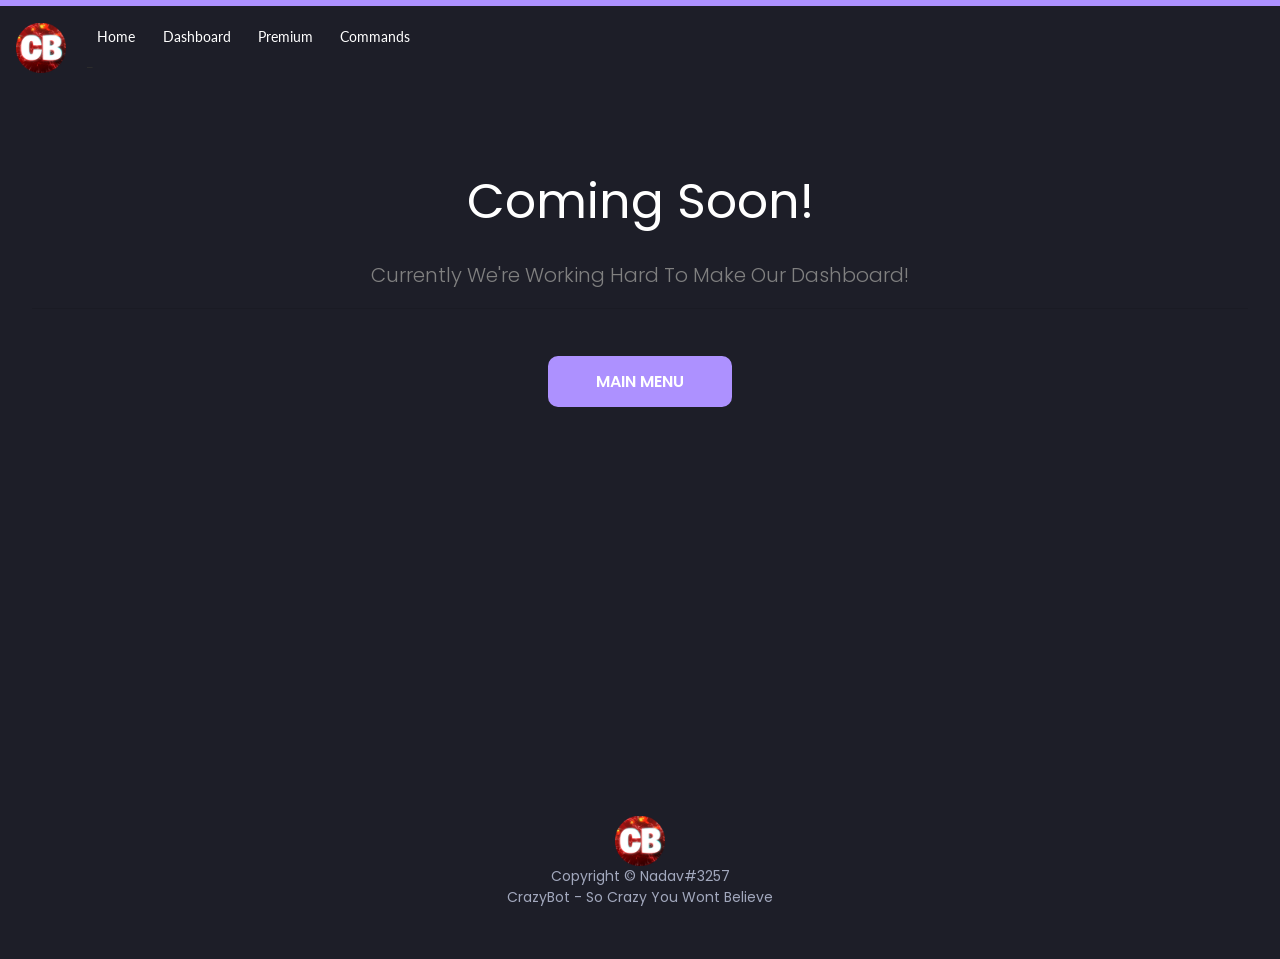
<file: index.html>
<!DOCTYPE html>
<html lang="en">
<head>
    <meta charset="UTF-8">
    <meta name="viewport" content="width=device-width, initial-scale=1, shrink-to-fit=no">
    <link rel="icon" type="image/x-icon" href="assets/tabpic.ico"/>
    <link rel="stylesheet" href="css/bootstrap.min.css">
    <link rel="stylesheet" href="css/main.css">
    <link rel="stylesheet" href="css/now-ui-kit.css">
    <link href="https://fonts.googleapis.com/css?family=Poppins:300,400,600,700,800,900&display=swap" rel="stylesheet">
    <link href="https://fonts.googleapis.com/css?family=Montserrat:400,600,700,800,900&display=swap" rel="stylesheet">
    <link href="https://fonts.googleapis.com/css?family=Lato:300,400,600,700,800,900&display=swap" rel="stylesheet">
    <title>CrazyBotSite</title>
</head>
<body>
<nav class="navbar navbar-expand-lg bg-transparent">
    <button class="navbar-toggler" type="button" data-toggle="collapse" data-target="#navbarSupportedContent" aria-controls="navbarSupportedContent" aria-expanded="false" aria-label="Toggle navigation">
        <img src="assets/menuIcon.svg" width="20px" height="20px" style="max-width: none !important;">
    </button>
    <img src="assets/BotLogo.png" width="50" height="50">
    <div class="collapse navbar-collapse" id="navbarSupportedContent" style="margin-left: 20px !important">
        <ul class="navbar-nav mr-auto">
            <li class="nav-item active">
                <a class="nav-link" href="https://noderneder.github.io/CrazyBotSite-Home/">Home <span class="sr-only">(current)</span></a>
            </li>
            <li class="nav-item">
                <a class="nav-link" href="https://noderneder.github.io/CrazyBotSite-Dashboard/">Dashboard</a>
            </li>
            <li class="nav-item">
                <a class="nav-link" href="https://crazy-bots-premium-package.tebex.io/">Premium</a>
            </li>
            <li class="nav-item">
                <a class="nav-link" href="https://noderneder.github.io/CrazyBotSite-Commands/">Commands</a>
            </li>
        </ul>
</nav>
            </div>
        </div>
    </div>
    <div class="jumbotron text-center bg-transparent">
        <h1 class="commandstitle">Coming Soon!</h1>
        <p class="lead commandssub">Currently We're Working Hard To Make Our Dashboard!</p>
        <hr><br />
                <a class="btn btn-primary btn-lg" href="https://noderneder.github.io/CrazyBotSite-Home/" target="_blank"role="button">Main Menu</a>
            </div><br /><br /><br /><br /><br /><br /><br /><br /><br /><br /><br /><br /><br />
        </div>
    </div>
    <div class="footer">
        <div class="bot-footer">
            <img src="assets/BotLogo.png" width="50"><br />
            Copyright © Nadav#3257
            <br />
            CrazyBot - So Crazy You Wont Believe
        </div><br/>
    </div>
</div>
<script src="https://code.jquery.com/jquery-3.3.1.slim.min.js" integrity="sha384-q8i/X+965DzO0rT7abK41JStQIAqVgRVzpbzo5smXKp4YfRvH+8abtTE1Pi6jizo" crossorigin="anonymous"></script>
<script src="https://cdnjs.cloudflare.com/ajax/libs/popper.js/1.14.7/umd/popper.min.js" integrity="sha384-UO2eT0CpHqdSJQ6hJty5KVphtPhzWj9WO1clHTMGa3JDZwrnQq4sF86dIHNDz0W1" crossorigin="anonymous"></script>
<script src="https://stackpath.bootstrapcdn.com/bootstrap/4.3.1/js/bootstrap.min.js" integrity="sha384-JjSmVgyd0p3pXB1rRibZUAYoIIy6OrQ6VrjIEaFf/nJGzIxFDsf4x0xIM+B07jRM" crossorigin="anonymous"></script>
<script src="js/now-ui-kit.min.js"></script>
</body>
</html>
</file>
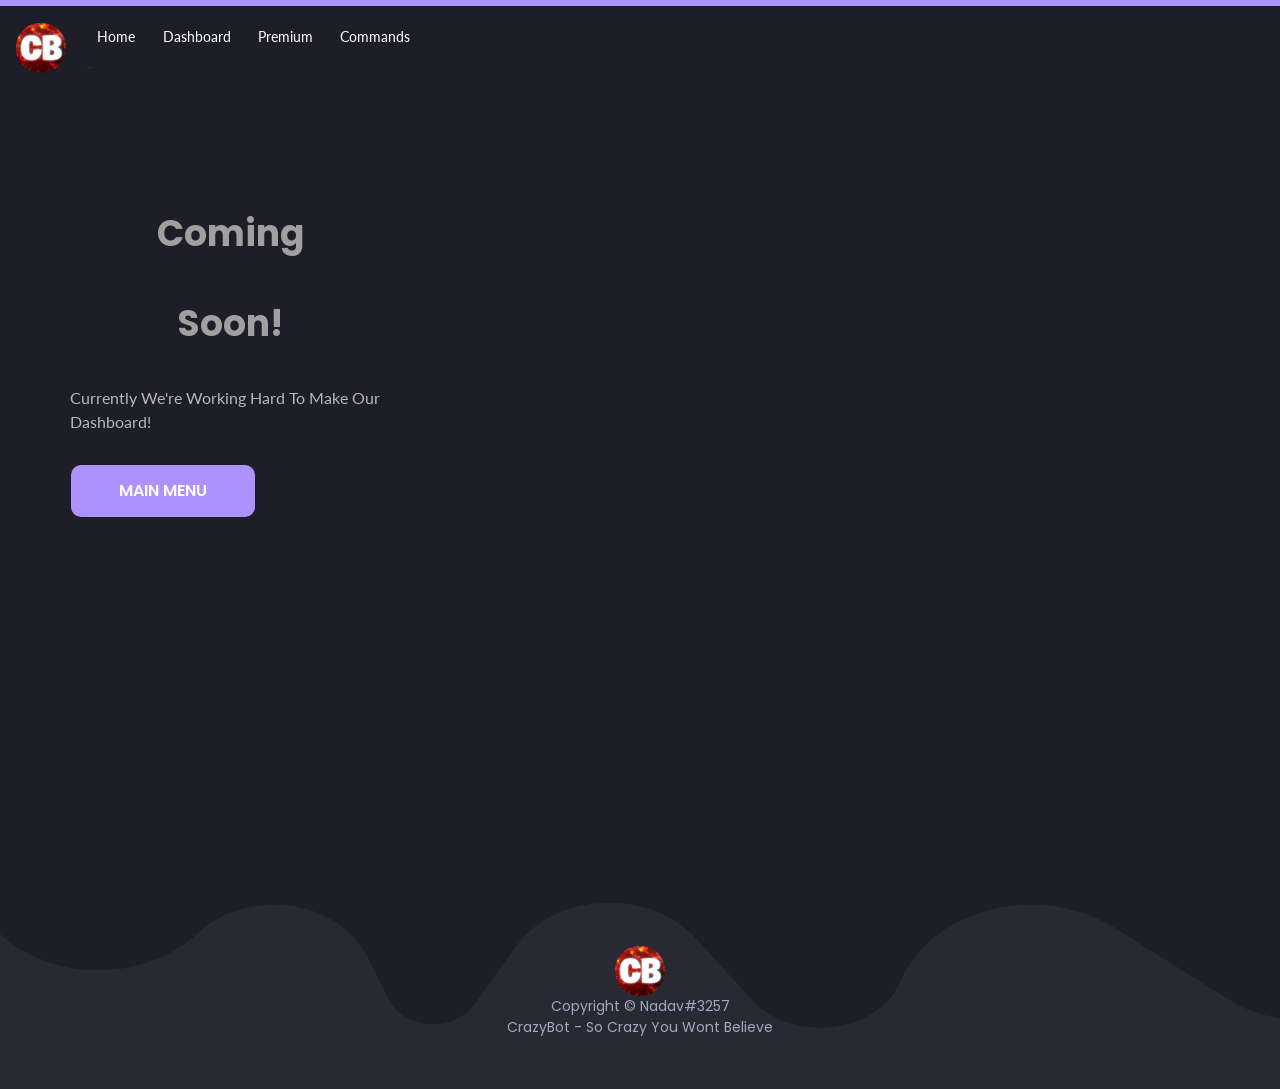
<file: dashboard.html>
<!DOCTYPE html>
<html lang="en">
<head>
    <meta charset="UTF-8">
    <meta name="viewport" content="width=device-width, initial-scale=1, shrink-to-fit=no">
    <link rel="stylesheet" href="css/bootstrap.min.css">
    <link rel="stylesheet" href="css/main.css">
    <link rel="stylesheet" href="css/now-ui-kit.css">
    <link href="https://fonts.googleapis.com/css?family=Poppins:300,400,600,700,800,900&display=swap" rel="stylesheet">
    <link href="https://fonts.googleapis.com/css?family=Montserrat:400,600,700,800,900&display=swap" rel="stylesheet">
    <link href="https://fonts.googleapis.com/css?family=Lato:300,400,600,700,800,900&display=swap" rel="stylesheet">
    <title>CrazyBotSite</title>
</head>
<body>
<nav class="navbar navbar-expand-lg bg-transparent">
    <button class="navbar-toggler" type="button" data-toggle="collapse" data-target="#navbarSupportedContent" aria-controls="navbarSupportedContent" aria-expanded="false" aria-label="Toggle navigation">
        <img src="assets/menuIcon.svg" width="20px" height="20px" style="max-width: none !important;">
    </button>
    <img src="assets/BotLogo.png" width="50" height="50">
    <div class="collapse navbar-collapse" id="navbarSupportedContent" style="margin-left: 20px !important">
        <ul class="navbar-nav mr-auto">
            <li class="nav-item active">
                <a class="nav-link" href="https://noderneder.github.io/CrazyBotSite-Home/">Home <span class="sr-only">(current)</span></a>
            </li>
            <li class="nav-item">
                <a class="nav-link" href="https://noderneder.github.io/CrazyBotSite-Dashboard/">Dashboard</a>
            </li>
            <li class="nav-item">
                <a class="nav-link" href="https://crazy-bots-premium-package.tebex.io/">Premium</a>
            </li>
            <li class="nav-item">
                <a class="nav-link" href="https://noderneder.github.io/CrazyBotSite-Commands/">Commands</a>
            </li>
        </ul>
</nav>
            </div>
        </div>
    </div>
<div class="page_end">
    <div class="start">
        <div class="card">
            <div class="card-body gs-card">
                <div class="title">Coming Soon!</div>
                <div class="subtitle">Currently We're Working Hard To Make Our Dashboard!</div>
                <br />
                <a class="btn btn-primary btn-lg" href="#Home-Page" target="_blank"role="button">Main Menu</a>
            </div><br /><br /><br /><br /><br /><br /><br /><br /><br /><br /><br /><br /><br />
        </div>
    </div>
    <div class="footer">
        <div class="bot-footer">
            <img src="assets/BotLogo.png" width="50"><br />
            Copyright © Nadav#3257
            <br />
            CrazyBot - So Crazy You Wont Believe
        </div><br/>
    </div>
</div>
<script src="https://code.jquery.com/jquery-3.3.1.slim.min.js" integrity="sha384-q8i/X+965DzO0rT7abK41JStQIAqVgRVzpbzo5smXKp4YfRvH+8abtTE1Pi6jizo" crossorigin="anonymous"></script>
<script src="https://cdnjs.cloudflare.com/ajax/libs/popper.js/1.14.7/umd/popper.min.js" integrity="sha384-UO2eT0CpHqdSJQ6hJty5KVphtPhzWj9WO1clHTMGa3JDZwrnQq4sF86dIHNDz0W1" crossorigin="anonymous"></script>
<script src="https://stackpath.bootstrapcdn.com/bootstrap/4.3.1/js/bootstrap.min.js" integrity="sha384-JjSmVgyd0p3pXB1rRibZUAYoIIy6OrQ6VrjIEaFf/nJGzIxFDsf4x0xIM+B07jRM" crossorigin="anonymous"></script>
<script src="js/now-ui-kit.min.js"></script>
</body>
</html>
</file>
<file: css/main.css>
body {
    font-family: 'Poppins', sans-serif !important;
    background-color: #1D1E28;
    color: #fff;
    -webkit-font-smoothing: antialiased;
    -moz-osx-font-smoothing: grayscale;
    text-rendering: optimizeLegibility;
    border-top: 6px #AD91FF solid !important;
    font-size: 16px;
}

.nav-link {
     font-size: 14px !important;
     background: transparent !important;
     font-family: Lato, sans-serif !important;
     text-transform: capitalize !important;
 }
 .nav-link:hover {
     background: transparent !important;
     color: #AD91FF !important;
     font-weight: bold !important;
 }

 .login-btn {
     border: 2px solid #AD91FF !important;
     font-size: 10px !important;
 }
 .login-btn:hover {
     background: #AD91FF !important;
 }
.navbar {
    box-shadow: none !important
}

.navbar-brand {
    font-size: 25px !important
}

.navbar-toggler-icon {
    color: #fff !important
}

.btn {
    border-radius: 10px !important;
    font-size: 16px !important;
    font-weight: 600 !important;
    text-transform: uppercase !important;
    -webkit-border-radius: 10px !important;
    -moz-border-radius: 10px !important;
    -ms-border-radius: 10px !important;
    -o-border-radius: 10px !important;
}

.btn-primary {
    background-color: #AD91FF!important
}
.btn-secondary {
    background-color: #2C2F33 !important
}
.heading {
    padding: 160px 50px !important;
    color: #fff !important;
    background-image: url("../assets/wavy-purple-by-nouridio.svg") !important;
    background-position: bottom !important;
    background-size: 300% !important;
    background-repeat: no-repeat !important;
}

.title {
    line-height: 90px !important;
    margin-bottom: -2px !important;
    font-size: 36px !important
}

.subtitle {
    color: rgba(255, 255, 255, 0.685) !important;
    font-size: 16px !important;
    font-family: 'Lato', sans-serif;
}


.features {
    text-align: center !important;
    background: #AD91FF !important;
    padding: 60px 50px !important;
    background-image: url("../assets/wavy-dark-by-nouridio.svg") !important;
    background-position: bottom !important;
    background-size: 200% !important;
    background-repeat: no-repeat !important;
}
.features .title {
    font-size: 40px !important;
    color: #ffffff !important;
    line-height: 70px !important;
}

.features .subtitle {
    font-size: 20px !important;
    color: #a2a8bd;
}

.features .card-body {
    text-align: left !important;
}

.features .card-title {
    margin: 0 0 -3px !important;
}
.cards {
    margin-top: 30px !important;
}

.card {
    border-radius: 5px !important;
    box-shadow: none !important;
}

.card-title {
    font-size: 28px !important;
    font-weight: 600 !important;
    color: #AD91FF !important;
}

.statistics {
    text-align: center !important;
    padding-top: 300px !important;
}

.statistics .card-body{
    padding: 0 !important;
    height: 280 !important;
    width: 332 !important;
    max-height: 280 !important;
    max-width: 332 !important;
}

.statistics .title {
    font-size: 40px !important;
    color: #ffffff !important;
    line-height: 70px !important;
}

.statistics .subtitle {
    font-size: 20px !important;
    color: #a2a8bd;
}

.card.statistic {
    background: transparent !important;
    box-shadow: none !important;
    color: #f7f7f7 !important;
}


.page_end {
    background-image: url("../assets/wavy-light-by-nouridio.svg") !important;
    background-position: bottom !important;
    background-size: 200% !important;
    background-repeat: no-repeat !important;
}
.start {
    padding: 60px 50px !important
}

.start .card {
    background: transparent !important;
    color: #f6f9ff !important;
}

.features .card {
    background: #1D1E28;
    border-radius: 22px !important;
    border: 4px solid #AD91FF;
}
.features .card-text {
color: rgba(255, 255, 255, 0.46) !important
}

.features .card-body {
    padding: 40px 40px 40px 30px !important;
}

.navbar-toggler-icon {
    color: #fff !important
}
.footer {
    text-align: center !important;
    padding: 5px 6px !important;
    color: #ecf2ff;
    padding: 30px 30px !important
}

.footer .nouridio {
    font-family: 'Montserrat' !important;
    font-style: normal !important;
    font-weight: 600 !important;
    font-size: 16px !important;
    line-height: 5px !important;
    letter-spacing: 0.15em !important;
    font-variant: small-caps !important;
}

.footer .nouridio a {
    color: #AD91FF !important;
    text-decoration: none !important;
}

.footer .bot-footer {
    text-align: center !important;
    color: #a2a8bd !important
}

.commandstitle {
    color: #ffffff;
}
.commandssub {
    color: gray;
}
.searchbox {
    background-color: #2b2a38;
    padding: 15px 27px;
    font-size: 20px;
    color: #ccc;
    border: 3px solid #2b2a38;
    border-radius: 8px;
    width: 40%;
}
.border {
    width: 65%;
    height: 2px;
    background: #fff;
    margin-left: 17.5%;
}
.collapsible {
    background-color: #202225;
    color: white;
    cursor: pointer;
    padding: 18px;
    width: 50%;
    border: none;
    text-align: left;
    outline: none;
    font-size: 23px;
    font-family: -apple-system, BlinkMacSystemFont, 'Segoe UI', Roboto, Oxygen, Ubuntu, Cantarell, 'Open Sans', 'Helvetica Neue', sans-serif;
  }
  .collapsible span {
    font-size: 14px;
    color: grey;
}
.collapsible:after {
    content: '\002B';
    color: white;
    font-weight: bold;
    float: right;
    margin-left: 5px;
  }
  
  .active:after {
    content: "\2212";
  }
  .content {
    padding: 0 18px;
    width: 50%;
    margin-left: 25%;
    overflow: hidden;
    transition: max-height 0.3s ease-out;
    background-color: #2f3136;
    color: #6a707a;
    text-align: left;
    display: none;
  }
  .content h4 {
    margin-top: 12px;
    font-size: 20px;
    font-family: 'Cairo';
  }

  .card{
    background-color: rgb(255, 251, 251);
    color: red;
    max-width: 360px;
    display: flex;
    flex-direction: column;
    overflow: hidden;
    border-radius: 2rem;
    box-shadow: 0px 1rem 1.5rem rgba(0,0,0,0.5);
  }
  
  .card .banner{
    background-position: center;
    background-repeat: no-repeat;
    background-size: cover;
    height: 11rem;
    display: flex;
    align-items: flex-end;
    justify-content: center;
    box-sizing: border-box;
  }
  .card .banner img{
    background-color: #fff;
    width: 8rem;
    height: 8rem;
    box-shadow: 0 0.5rem 1rem rgba(0,0,0,0.3);
    border-radius: 50%;
    transform: translateY(50%);
    transition: transform 200ms cubic-bezier(0.18, 0.89, 0.32, 1.28);
  }
  
  .card .banner img:hover{
    transform: translateY(50%) scale(1.3);
  }
  
  .card h2.name{
    text-align: center;
    padding: 0 2rem 0.5rem;
    margin: 0;
  }
  
  .card .title{
    color: #a0a0a0;
    font-size: 0.85rem;
    text-align: center;
    padding: 0 2rem 1.2rem;
  }
  
  .card .actions{
    padding: 0 2rem 1.2rem;
    display: flex;
    flex-direction: column;
    order: 99;
  }
  
  .card .actions .follow-info{
    padding: 0 0 1rem;
    display: flex;
  }
  
  .card .actions .follow-info h2{
    text-align: center;
    width: 50%;
    margin: 0;
    box-sizing: border-box;
  }
  
  .card .actions .follow-info h2 a{
    text-decoration: none;
    padding: 0.8rem;
    display: flex;
    flex-direction: column;
    border-radius: 0.8rem;
    transition: background-color 100ms ease-in-out;
  }
  
  .card .actions .follow-info h2 a span{
    color: #1c9eff;
    font-weight: bold;
    transform-origin: bottom;
    transform: scaleY(1.3);
    transition: color 100ms ease-in-out;
  }
  
  .card .actions .follow-info h2 a small{
    color: #afafaf;
    font-size: 0.85rem;
    font-weight: normal;
  }
  
  .card .actions .follow-info h2 a:hover{
    background-color: #f2f2f2;
  }
  
  .card .actions .follow-info h2 a:hover span{
    color: #007ad6;
  }
  
  .card .actions .follow-btn button{
    color: inherit;
    font: inherit;
    font-weight: bold;
    background-color: #ffd01a;
    width: 100%;
    border: none;
    padding: 1rem;
    outline: none;
    box-sizing: border-box;
    border-radius: 1.5rem/50%;
    transition: background-color 100ms ease-in-out, transform 200ms cubic-bezier(0.18, 0.89, 0.32, 1.28);
  }
  
  .card .actions .follow-btn button:hover{
    background-color: #efb10a;
    transform: scale(1.1);
  }
  
  .card .actions .follow-btn button:active{
    background-color: #e8a200;
    transform: scale(1);
  }
</file>
<file: css/now-ui-kit.css>
bootstrap-switch {
  display: inline-block;
  direction: ltr;
  cursor: pointer;
  border-radius: 30px;
  border: 0;
  position: relative;
  text-align: left;
  margin-bottom: 10px;
  line-height: 8px;
  width: 59px !important;
  height: 22px;
  outline: none;
  z-index: 0;
  -webkit-user-select: none;
  -moz-user-select: none;
  -ms-user-select: none;
  user-select: none;
  vertical-align: middle;
  -webkit-transition: border-color ease-in-out .15s, box-shadow ease-in-out .15s;
  transition: border-color ease-in-out .15s, box-shadow ease-in-out .15s;
  margin-right: 20px;
  background: rgba(44, 44, 44, 0.2);
}

.bootstrap-switch .bootstrap-switch-container {
  display: inline-flex;
  top: 0;
  height: 22px;
  border-radius: 4px;
  -webkit-transform: translate3d(0, 0, 0);
  transform: translate3d(0, 0, 0);
  width: 100px !important;
}

.bootstrap-switch .bootstrap-switch-handle-on,
.bootstrap-switch .bootstrap-switch-handle-off,
.bootstrap-switch .bootstrap-switch-label {
  -webkit-box-sizing: border-box;
  -moz-box-sizing: border-box;
  box-sizing: border-box;
  cursor: pointer;
  display: inline-block !important;
  height: 100%;
  color: #fff;
  padding: 6px 12px;
  font-size: 11px;
  text-indent: -5px;
  line-height: 15px;
  -webkit-transition: 0.25s ease-out;
  transition: 0.25s ease-out;
}

.bootstrap-switch .bootstrap-switch-handle-on,
.bootstrap-switch .bootstrap-switch-handle-off {
  text-align: center;
  z-index: 1;
  float: left;
  line-height: 11px;
  width: 50% !important;
}

.bootstrap-switch .bootstrap-switch-handle-on.bootstrap-switch-brown,
.bootstrap-switch .bootstrap-switch-handle-off.bootstrap-switch-brown {
  color: #fff;
  background: #f96332;
}

.bootstrap-switch .bootstrap-switch-handle-on.bootstrap-switch-blue,
.bootstrap-switch .bootstrap-switch-handle-off.bootstrap-switch-blue {
  color: #fff;
  background: #2CA8FF;
}

.bootstrap-switch .bootstrap-switch-handle-on.bootstrap-switch-green,
.bootstrap-switch .bootstrap-switch-handle-off.bootstrap-switch-green {
  color: #fff;
  background: #18ce0f;
}

.bootstrap-switch .bootstrap-switch-handle-on.bootstrap-switch-orange,
.bootstrap-switch .bootstrap-switch-handle-off.bootstrap-switch-orange {
  background: #FFB236;
  color: #fff;
}

.bootstrap-switch .bootstrap-switch-handle-on.bootstrap-switch-red,
.bootstrap-switch .bootstrap-switch-handle-off.bootstrap-switch-red {
  color: #fff;
  background: #FF3636;
}

.bootstrap-switch .bootstrap-switch-handle-on.bootstrap-switch-default,
.bootstrap-switch .bootstrap-switch-handle-off.bootstrap-switch-default {
  color: #fff;
}

.bootstrap-switch .bootstrap-switch-label {
  text-align: center;
  z-index: 100;
  color: #333333;
  background: #ffffff;
  width: 22px !important;
  height: 22px !important;
  margin: 0px -11px;
  border-radius: 20px;
  position: absolute;
  float: left;
  top: 0;
  left: 50%;
  padding: 0;
  box-shadow: 0 1px 11px rgba(0, 0, 0, 0.25);
}

.bootstrap-switch.bootstrap-switch-off .bootstrap-switch-label {
  background-color: rgba(23, 23, 23, 0.4);
}

.bootstrap-switch.bootstrap-switch-on:hover .bootstrap-switch-label {
  width: 27px !important;
  margin-left: -16px;
}

.bootstrap-switch.bootstrap-switch-off:hover .bootstrap-switch-label {
  width: 27px !important;
  margin-left: -11px;
}

.bootstrap-switch .bootstrap-switch-handle-on {
  border-bottom-left-radius: 3px;
  border-top-left-radius: 3px;
}

.bootstrap-switch .bootstrap-switch-handle-off {
  text-indent: 6px;
}

.bootstrap-switch input[type='radio'],
.bootstrap-switch input[type='checkbox'] {
  position: absolute !important;
  top: 0;
  left: 0;
  opacity: 0;
  filter: alpha(opacity=0);
  z-index: -1;
}

.bootstrap-switch input[type='radio'].form-control,
.bootstrap-switch input[type='checkbox'].form-control {
  height: auto;
}

.bootstrap-switch.bootstrap-switch-mini .bootstrap-switch-handle-on,
.bootstrap-switch.bootstrap-switch-mini .bootstrap-switch-handle-off,
.bootstrap-switch.bootstrap-switch-mini .bootstrap-switch-label {
  padding: 1px 5px;
  font-size: 12px;
  line-height: 1.5;
}

.bootstrap-switch.bootstrap-switch-small .bootstrap-switch-handle-on,
.bootstrap-switch.bootstrap-switch-small .bootstrap-switch-handle-off,
.bootstrap-switch.bootstrap-switch-small .bootstrap-switch-label {
  padding: 5px 10px;
  font-size: 12px;
  line-height: 1.5;
}

.bootstrap-switch.bootstrap-switch-large .bootstrap-switch-handle-on,
.bootstrap-switch.bootstrap-switch-large .bootstrap-switch-handle-off,
.bootstrap-switch.bootstrap-switch-large .bootstrap-switch-label {
  padding: 6px 16px;
  font-size: 18px;
  line-height: 1.33;
}

.bootstrap-switch.bootstrap-switch-disabled,
.bootstrap-switch.bootstrap-switch-readonly,
.bootstrap-switch.bootstrap-switch-indeterminate {
  cursor: default !important;
}

.bootstrap-switch.bootstrap-switch-disabled .bootstrap-switch-handle-on,
.bootstrap-switch.bootstrap-switch-readonly .bootstrap-switch-handle-on,
.bootstrap-switch.bootstrap-switch-indeterminate .bootstrap-switch-handle-on,
.bootstrap-switch.bootstrap-switch-disabled .bootstrap-switch-handle-off,
.bootstrap-switch.bootstrap-switch-readonly .bootstrap-switch-handle-off,
.bootstrap-switch.bootstrap-switch-indeterminate .bootstrap-switch-handle-off,
.bootstrap-switch.bootstrap-switch-disabled .bootstrap-switch-label,
.bootstrap-switch.bootstrap-switch-readonly .bootstrap-switch-label,
.bootstrap-switch.bootstrap-switch-indeterminate .bootstrap-switch-label {
  opacity: 0.5;
  filter: alpha(opacity=50);
  cursor: default !important;
}

.bootstrap-switch.bootstrap-switch-animate .bootstrap-switch-container {
  -webkit-transition: margin-left 0.5s;
  transition: margin-left 0.5s;
}

.bootstrap-switch.bootstrap-switch-inverse .bootstrap-switch-handle-on {
  border-bottom-left-radius: 0;
  border-top-left-radius: 0;
  border-bottom-right-radius: 3px;
  border-top-right-radius: 3px;
}

.bootstrap-switch.bootstrap-switch-inverse .bootstrap-switch-handle-off {
  border-bottom-right-radius: 0;
  border-top-right-radius: 0;
  border-bottom-left-radius: 3px;
  border-top-left-radius: 3px;
}

.bootstrap-switch.bootstrap-switch-on .bootstrap-switch-container {
  margin-left: -2px !important;
}

.bootstrap-switch.bootstrap-switch-off .bootstrap-switch-container {
  margin-left: -39px !important;
}

.bootstrap-switch.bootstrap-switch-on .bootstrap-switch-label:before {
  background-color: #FFFFFF;
}

.bootstrap-switch.bootstrap-switch-on .bootstrap-switch-red~.bootstrap-switch-default {
  background-color: #FF3636;
}

.bootstrap-switch.bootstrap-switch-on .bootstrap-switch-orange~.bootstrap-switch-default {
  background-color: #FFB236;
}

.bootstrap-switch.bootstrap-switch-on .bootstrap-switch-green~.bootstrap-switch-default {
  background-color: #18ce0f;
}

.bootstrap-switch.bootstrap-switch-on .bootstrap-switch-brown~.bootstrap-switch-default {
  background-color: #f96332;
}

.bootstrap-switch.bootstrap-switch-on .bootstrap-switch-blue~.bootstrap-switch-default {
  background-color: #2CA8FF;
}

.bootstrap-switch.bootstrap-switch-off .bootstrap-switch-red,
.bootstrap-switch.bootstrap-switch-off .bootstrap-switch-brown,
.bootstrap-switch.bootstrap-switch-off .bootstrap-switch-blue,
.bootstrap-switch.bootstrap-switch-off .bootstrap-switch-orange,
.bootstrap-switch.bootstrap-switch-off .bootstrap-switch-green {
  background-color: #E3E3E3;
}

.bootstrap-switch-off .bootstrap-switch-handle-on {
  opacity: 0;
}

.bootstrap-switch-on .bootstrap-switch-handle-off {
  opacity: 0;
}

/*! nouislider - 13.1.4 */

/* Functional styling;
 * These styles are required for noUiSlider to function.
 * You don't need to change these rules to apply your design.
 */

.noUi-target,
.noUi-target * {
  -webkit-touch-callout: none;
  -webkit-tap-highlight-color: rgba(0, 0, 0, 0);
  -webkit-user-select: none;
  -ms-touch-action: none;
  touch-action: none;
  -ms-user-select: none;
  -moz-user-select: none;
  user-select: none;
  -moz-box-sizing: border-box;
  box-sizing: border-box;
}

.noUi-target {
  position: relative;
  direction: ltr;
}

.noUi-base,
.noUi-connects {
  width: 100%;
  height: 100%;
  position: relative;
  z-index: 1;
}

/* Wrapper for all connect elements.
 */

.noUi-connects {
  overflow: hidden;
  z-index: 0;
}

.noUi-connect,
.noUi-origin {
  will-change: transform;
  position: absolute;
  z-index: 1;
  top: 0;
  left: 0;
  height: 100%;
  width: 100%;
  -ms-transform-origin: 0 0;
  -webkit-transform-origin: 0 0;
  transform-origin: 0 0;
}

/* Offset direction
 */

html:not([dir="rtl"]) .noUi-horizontal .noUi-origin {
  left: auto;
  right: 0;
}

/* Give origins 0 height/width so they don't interfere with clicking the
 * connect elements.
 */

.noUi-vertical .noUi-origin {
  width: 0;
}

.noUi-horizontal .noUi-origin {
  height: 0;
}

.noUi-handle {
  position: absolute;
}

.noUi-state-tap .noUi-connect,
.noUi-state-tap .noUi-origin {
  -webkit-transition: transform 0.3s;
  transition: transform 0.3s;
}

.noUi-state-drag * {
  cursor: inherit !important;
}

/* Slider size and handle placement;
 */

.noUi-horizontal {
  height: 1px;
}

.noUi-horizontal .noUi-handle {
  border-radius: 50%;
  background-color: #FFFFFF;
  box-shadow: 0 1px 13px 0 rgba(0, 0, 0, 0.2);
  height: 15px;
  width: 15px;
  cursor: pointer;
  margin-top: -7px;
  outline: none;
}

.noUi-vertical {
  width: 18px;
}

.noUi-vertical .noUi-handle {
  width: 28px;
  height: 34px;
  left: -6px;
  top: -17px;
}

html:not([dir="rtl"]) .noUi-horizontal .noUi-handle {
  right: -15px;
  left: auto;
}

/* Styling;
 * Giving the connect element a border radius causes issues with using transform: scale
 */

.noUi-target {
  background-color: rgba(182, 182, 182, 0.3);
  border-radius: 3px;
}

.noUi-connects {
  border-radius: 3px;
}

.noUi-connect {
  background: #888888;
  border-radius: 3px;
  -webkit-transition: background 450ms;
  transition: background 450ms;
}

/* Handles and cursors;
 */

.noUi-draggable {
  cursor: ew-resize;
}

.noUi-vertical .noUi-draggable {
  cursor: ns-resize;
}

.noUi-handle {
  border-radius: 3px;
  background: #FFF;
  cursor: default;
  box-shadow: inset 0 0 1px #FFF, inset 0 1px 7px #EBEBEB, 0 3px 6px -3px #BBB;
  -webkit-transition: 300ms ease 0s;
  -moz-transition: 300ms ease 0s;
  -ms-transition: 300ms ease 0s;
  -o-transform: 300ms ease 0s;
  transition: 300ms ease 0s;
}

.noUi-active {
  -webkit-transform: scale3d(1.5, 1.5, 1);
  -moz-transform: scale3d(1.5, 1.5, 1);
  -ms-transform: scale3d(1.5, 1.5, 1);
  -o-transform: scale3d(1.5, 1.5, 1);
  transform: scale3d(1.5, 1.5, 1);
}

/* Handle stripes;
 */

.noUi-handle:before,
.noUi-handle:after {
  display: none;
}

.noUi-handle:after {
  left: 17px;
}

.noUi-vertical .noUi-handle:before,
.noUi-vertical .noUi-handle:after {
  width: 14px;
  height: 1px;
  left: 6px;
  top: 14px;
}

.noUi-vertical .noUi-handle:after {
  top: 17px;
}

/* Disabled state;
 */

[disabled] .noUi-connect {
  background: #B8B8B8;
}

[disabled].noUi-target,
[disabled].noUi-handle,
[disabled] .noUi-handle {
  cursor: not-allowed;
}

/* Base;
 *
 */

.noUi-pips,
.noUi-pips * {
  -moz-box-sizing: border-box;
  box-sizing: border-box;
}

.noUi-pips {
  position: absolute;
  color: #999;
}

/* Values;
 *
 */

.noUi-value {
  position: absolute;
  white-space: nowrap;
  text-align: center;
}

.noUi-value-sub {
  color: #ccc;
  font-size: 10px;
}

/* Markings;
 *
 */

.noUi-marker {
  position: absolute;
  background: #CCC;
}

.noUi-marker-sub {
  background: #AAA;
}

.noUi-marker-large {
  background: #AAA;
}

/* Horizontal layout;
 *
 */

.noUi-pips-horizontal {
  padding: 10px 0;
  height: 80px;
  top: 100%;
  left: 0;
  width: 100%;
}

.noUi-value-horizontal {
  -webkit-transform: translate(-50%, 50%);
  transform: translate(-50%, 50%);
}

.noUi-rtl .noUi-value-horizontal {
  -webkit-transform: translate(50%, 50%);
  transform: translate(50%, 50%);
}

.noUi-marker-horizontal.noUi-marker {
  margin-left: -1px;
  width: 2px;
  height: 5px;
}

.noUi-marker-horizontal.noUi-marker-sub {
  height: 10px;
}

.noUi-marker-horizontal.noUi-marker-large {
  height: 15px;
}

/* Vertical layout;
 *
 */

.noUi-pips-vertical {
  padding: 0 10px;
  height: 100%;
  top: 0;
  left: 100%;
}

.noUi-value-vertical {
  -webkit-transform: translate(0, -50%);
  transform: translate(0, -50%, 0);
  padding-left: 25px;
}

.noUi-rtl .noUi-value-vertical {
  -webkit-transform: translate(0, 50%);
  transform: translate(0, 50%);
}

.noUi-marker-vertical.noUi-marker {
  width: 5px;
  height: 2px;
  margin-top: -1px;
}

.noUi-marker-vertical.noUi-marker-sub {
  width: 10px;
}

.noUi-marker-vertical.noUi-marker-large {
  width: 15px;
}

.noUi-tooltip {
  display: block;
  position: absolute;
  border: 1px solid #D9D9D9;
  border-radius: 3px;
  background: #fff;
  color: #000;
  padding: 5px;
  text-align: center;
  white-space: nowrap;
}

.noUi-horizontal .noUi-tooltip {
  -webkit-transform: translate(-50%, 0);
  transform: translate(-50%, 0);
  left: 50%;
  bottom: 120%;
}

.noUi-vertical .noUi-tooltip {
  -webkit-transform: translate(0, -50%);
  transform: translate(0, -50%);
  top: 50%;
  right: 120%;
}

.slider.slider-neutral .noUi-connect,
.slider.slider-neutral.noUi-connect {
  background-color: #FFFFFF;
}

.slider.slider-neutral.noUi-target {
  background-color: rgba(255, 255, 255, 0.3);
}

.slider.slider-neutral .noUi-handle {
  background-color: #FFFFFF;
}

.slider.slider-primary .noUi-connect,
.slider.slider-primary.noUi-connect {
  background-color: #f96332;
}

.slider.slider-primary.noUi-target {
  background-color: rgba(249, 99, 50, 0.3);
}

.slider.slider-primary .noUi-handle {
  background-color: #f96332;
}

.slider.slider-info .noUi-connect,
.slider.slider-info.noUi-connect {
  background-color: #2CA8FF;
}

.slider.slider-info.noUi-target {
  background-color: rgba(44, 168, 255, 0.3);
}

.slider.slider-info .noUi-handle {
  background-color: #2CA8FF;
}

.slider.slider-success .noUi-connect,
.slider.slider-success.noUi-connect {
  background-color: #18ce0f;
}

.slider.slider-success.noUi-target {
  background-color: rgba(24, 206, 15, 0.3);
}

.slider.slider-success .noUi-handle {
  background-color: #18ce0f;
}

.slider.slider-warning .noUi-connect,
.slider.slider-warning.noUi-connect {
  background-color: #FFB236;
}

.slider.slider-warning.noUi-target {
  background-color: rgba(255, 178, 54, 0.3);
}

.slider.slider-warning .noUi-handle {
  background-color: #FFB236;
}

.slider.slider-danger .noUi-connect,
.slider.slider-danger.noUi-connect {
  background-color: #FF3636;
}

.slider.slider-danger.noUi-target {
  background-color: rgba(255, 54, 54, 0.3);
}

.slider.slider-danger .noUi-handle {
  background-color: #FF3636;
}

/*!
 * Datepicker for Bootstrap v1.7.0-dev (https://github.com/uxsolutions/bootstrap-datepicker)
 *
 * Licensed under the Apache License v2.0 (http://www.apache.org/licenses/LICENSE-2.0)
 */

.datepicker {
  padding: 8px 6px;
  -webkit-border-radius: 4px;
  -moz-border-radius: 4px;
  border-radius: 4px;
  direction: ltr;
  -webkit-transform: translate3d(0, -40px, 0);
  -moz-transform: translate3d(0, -40px, 0);
  -o-transform: translate3d(0, -40px, 0);
  -ms-transform: translate3d(0, -40px, 0);
  transform: translate3d(0, -40px, 0);
  transition: all 0.3s cubic-bezier(0.215, 0.61, 0.355, 1) 0s, opacity 0.3s ease 0s, height 0s linear 0.35s;
  opacity: 0;
  filter: alpha(opacity=0);
  visibility: hidden;
  display: block;
  width: 254px;
  max-width: 254px;
}

.datepicker.dropdown-menu:before {
  display: none;
}

.datepicker.datepicker-primary {
  background-color: #f96332;
}

.datepicker.datepicker-primary th,
.datepicker.datepicker-primary .day div,
.datepicker.datepicker-primary table tr td span {
  color: #FFFFFF;
}

.datepicker.datepicker-primary:after {
  border-bottom-color: #f96332;
}

.datepicker.datepicker-primary.datepicker-orient-top:after {
  border-top-color: #f96332;
}

.datepicker.datepicker-primary .dow {
  color: rgba(255, 255, 255, 0.8);
}

.datepicker.datepicker-primary table tr td.old div,
.datepicker.datepicker-primary table tr td.new div,
.datepicker.datepicker-primary table tr td span.old,
.datepicker.datepicker-primary table tr td span.new {
  color: rgba(255, 255, 255, 0.4);
}

.datepicker.datepicker-primary table tr td span:hover,
.datepicker.datepicker-primary table tr td span.focused {
  background: rgba(255, 255, 255, 0.1);
}

.datepicker.datepicker-primary .datepicker-switch:hover,
.datepicker.datepicker-primary .prev:hover,
.datepicker.datepicker-primary .next:hover,
.datepicker.datepicker-primary tfoot tr th:hover {
  background: rgba(255, 255, 255, 0.2);
}

.datepicker.datepicker-primary table tr td.active div,
.datepicker.datepicker-primary table tr td.active:hover div,
.datepicker.datepicker-primary table tr td.active.disabled div,
.datepicker.datepicker-primary table tr td.active.disabled:hover div {
  background-color: #FFFFFF;
  color: #f96332;
}

.datepicker.datepicker-primary table tr td.day:hover div,
.datepicker.datepicker-primary table tr td.day.focused div {
  background: rgba(255, 255, 255, 0.2);
}

.datepicker.datepicker-primary table tr td.active:hover div,
.datepicker.datepicker-primary table tr td.active:hover:hover div,
.datepicker.datepicker-primary table tr td.active.disabled:hover div,
.datepicker.datepicker-primary table tr td.active.disabled:hover:hover div,
.datepicker.datepicker-primary table tr td.active:active div,
.datepicker.datepicker-primary table tr td.active:hover:active div,
.datepicker.datepicker-primary table tr td.active.disabled:active div,
.datepicker.datepicker-primary table tr td.active.disabled:hover:active div,
.datepicker.datepicker-primary table tr td.active.active div,
.datepicker.datepicker-primary table tr td.active:hover.active div,
.datepicker.datepicker-primary table tr td.active.disabled.active div,
.datepicker.datepicker-primary table tr td.active.disabled:hover.active div,
.datepicker.datepicker-primary table tr td.active.disabled div,
.datepicker.datepicker-primary table tr td.active:hover.disabled div,
.datepicker.datepicker-primary table tr td.active.disabled.disabled div,
.datepicker.datepicker-primary table tr td.active.disabled:hover.disabled div,
.datepicker.datepicker-primary table tr td.active[disabled] div,
.datepicker.datepicker-primary table tr td.active:hover[disabled] div,
.datepicker.datepicker-primary table tr td.active.disabled[disabled] div,
.datepicker.datepicker-primary table tr td.active.disabled:hover[disabled] div,
.datepicker.datepicker-primary table tr td span.active:hover,
.datepicker.datepicker-primary table tr td span.active:hover:hover,
.datepicker.datepicker-primary table tr td span.active.disabled:hover,
.datepicker.datepicker-primary table tr td span.active.disabled:hover:hover,
.datepicker.datepicker-primary table tr td span.active:active,
.datepicker.datepicker-primary table tr td span.active:hover:active,
.datepicker.datepicker-primary table tr td span.active.disabled:active,
.datepicker.datepicker-primary table tr td span.active.disabled:hover:active,
.datepicker.datepicker-primary table tr td span.active.active,
.datepicker.datepicker-primary table tr td span.active:hover.active,
.datepicker.datepicker-primary table tr td span.active.disabled.active,
.datepicker.datepicker-primary table tr td span.active.disabled:hover.active,
.datepicker.datepicker-primary table tr td span.active.disabled,
.datepicker.datepicker-primary table tr td span.active:hover.disabled,
.datepicker.datepicker-primary table tr td span.active.disabled.disabled,
.datepicker.datepicker-primary table tr td span.active.disabled:hover.disabled,
.datepicker.datepicker-primary table tr td span.active[disabled],
.datepicker.datepicker-primary table tr td span.active:hover[disabled],
.datepicker.datepicker-primary table tr td span.active.disabled[disabled],
.datepicker.datepicker-primary table tr td span.active.disabled:hover[disabled] {
  background-color: #FFFFFF;
}

.datepicker.datepicker-primary table tr td span.active:hover,
.datepicker.datepicker-primary table tr td span.active:hover:hover,
.datepicker.datepicker-primary table tr td span.active.disabled:hover,
.datepicker.datepicker-primary table tr td span.active.disabled:hover:hover,
.datepicker.datepicker-primary table tr td span.active:active,
.datepicker.datepicker-primary table tr td span.active:hover:active,
.datepicker.datepicker-primary table tr td span.active.disabled:active,
.datepicker.datepicker-primary table tr td span.active.disabled:hover:active,
.datepicker.datepicker-primary table tr td span.active.active,
.datepicker.datepicker-primary table tr td span.active:hover.active,
.datepicker.datepicker-primary table tr td span.active.disabled.active,
.datepicker.datepicker-primary table tr td span.active.disabled:hover.active,
.datepicker.datepicker-primary table tr td span.active.disabled,
.datepicker.datepicker-primary table tr td span.active:hover.disabled,
.datepicker.datepicker-primary table tr td span.active.disabled.disabled,
.datepicker.datepicker-primary table tr td span.active.disabled:hover.disabled,
.datepicker.datepicker-primary table tr td span.active[disabled],
.datepicker.datepicker-primary table tr td span.active:hover[disabled],
.datepicker.datepicker-primary table tr td span.active.disabled[disabled],
.datepicker.datepicker-primary table tr td span.active.disabled:hover[disabled] {
  color: #f96332;
}

.datepicker-inline {
  width: 220px;
}

.datepicker.datepicker-rtl {
  direction: rtl;
}

.datepicker.datepicker-rtl.dropdown-menu {
  left: auto;
}

.datepicker.datepicker-rtl table tr td span {
  float: right;
}

.datepicker-dropdown {
  top: 0;
  left: 0;
}

.datepicker-dropdown:before {
  content: '';
  display: inline-block;
  border-left: 7px solid transparent;
  border-right: 7px solid transparent;
  border-bottom: 7px solid transparent;
  border-top: 0;
  border-bottom-color: rgba(0, 0, 0, 0.2);
  position: absolute;
}

.datepicker-dropdown:after {
  content: '';
  display: inline-block;
  border-left: 6px solid transparent;
  border-right: 6px solid transparent;
  border-bottom: 6px solid #fff;
  border-top: 0;
  position: absolute;
}

.datepicker-dropdown.datepicker-orient-left:before {
  left: 6px;
}

.datepicker-dropdown.datepicker-orient-left:after {
  left: 7px;
}

.datepicker-dropdown.datepicker-orient-right:before {
  right: 6px;
}

.datepicker-dropdown.datepicker-orient-right:after {
  right: 7px;
}

.datepicker-dropdown.datepicker-orient-bottom:before {
  top: -7px;
}

.datepicker-dropdown.datepicker-orient-bottom:after {
  top: -6px;
}

.datepicker-dropdown.datepicker-orient-top:before {
  bottom: -7px;
  border-bottom: 0;
  border-top: 7px solid transparent;
}

.datepicker-dropdown.datepicker-orient-top:after {
  bottom: -6px;
  border-bottom: 0;
  border-top: 6px solid #fff;
}

.datepicker table {
  margin: 0;
  -webkit-touch-callout: none;
  -webkit-user-select: none;
  -khtml-user-select: none;
  -moz-user-select: none;
  -ms-user-select: none;
  user-select: none;
  width: 241px;
  max-width: 241px;
}

.datepicker .day div,
.datepicker th {
  -webkit-transition: all 300ms ease 0s;
  -moz-transition: all 300ms ease 0s;
  -o-transition: all 300ms ease 0s;
  -ms-transition: all 300ms ease 0s;
  transition: all 300ms ease 0s;
  text-align: center;
  width: 30px;
  height: 30px;
  line-height: 2.2;
  -webkit-border-radius: 4px;
  -moz-border-radius: 4px;
  border-radius: 50%;
  font-weight: 300;
  font-size: 14px;
  border: none;
  z-index: 1;
  position: relative;
  cursor: pointer;
}

.datepicker th {
  color: #f96332;
}

.table-condensed>tbody>tr>td,
.table-condensed>tbody>tr>th,
.table-condensed>tfoot>tr>td,
.table-condensed>tfoot>tr>th,
.table-condensed>thead>tr>td,
.table-condensed>thead>tr>th {
  padding: 2px;
  text-align: center;
  cursor: pointer;
}

.table-striped .datepicker table tr td,
.table-striped .datepicker table tr th {
  background-color: transparent;
}

.datepicker table tr td.day:hover div,
.datepicker table tr td.day.focused div {
  background: #eee;
  cursor: pointer;
}

.datepicker table tr td.old,
.datepicker table tr td.new {
  color: #888888;
}

.datepicker table tr td.disabled,
.datepicker table tr td.disabled:hover {
  background: none;
  color: #888888;
  cursor: default;
}

.datepicker table tr td.highlighted {
  background: #d9edf7;
  border-radius: 0;
}

.datepicker table tr td.today,
.datepicker table tr td.today:hover,
.datepicker table tr td.today.disabled,
.datepicker table tr td.today.disabled:hover {
  background-color: #fde19a;
  background-image: -moz-linear-gradient(to bottom, #fdd49a, #fdf59a);
  background-image: -ms-linear-gradient(to bottom, #fdd49a, #fdf59a);
  background-image: -webkit-gradient(linear, 0 0, 0 100%, from(#fdd49a), to(#fdf59a));
  background-image: -webkit-linear-gradient(to bottom, #fdd49a, #fdf59a);
  background-image: -o-linear-gradient(to bottom, #fdd49a, #fdf59a);
  background-image: linear-gradient(to bottom, #fdd49a, #fdf59a);
  background-repeat: repeat-x;
  filter: progid:DXImageTransform.Microsoft.gradient(startColorstr='#fdd49a', endColorstr='#fdf59a', GradientType=0);
  border-color: #fdf59a #fdf59a #fbed50;
  border-color: rgba(0, 0, 0, 0.1) rgba(0, 0, 0, 0.1) rgba(0, 0, 0, 0.25);
  filter: progid:DXImageTransform.Microsoft.gradient(enabled=false);
  color: #000;
}

.datepicker table tr td.today:hover,
.datepicker table tr td.today:hover:hover,
.datepicker table tr td.today.disabled:hover,
.datepicker table tr td.today.disabled:hover:hover,
.datepicker table tr td.today:active,
.datepicker table tr td.today:hover:active,
.datepicker table tr td.today.disabled:active,
.datepicker table tr td.today.disabled:hover:active,
.datepicker table tr td.today.active,
.datepicker table tr td.today:hover.active,
.datepicker table tr td.today.disabled.active,
.datepicker table tr td.today.disabled:hover.active,
.datepicker table tr td.today.disabled,
.datepicker table tr td.today:hover.disabled,
.datepicker table tr td.today.disabled.disabled,
.datepicker table tr td.today.disabled:hover.disabled,
.datepicker table tr td.today[disabled],
.datepicker table tr td.today:hover[disabled],
.datepicker table tr td.today.disabled[disabled],
.datepicker table tr td.today.disabled:hover[disabled] {
  background-color: #fdf59a;
}

.datepicker table tr td.today:active,
.datepicker table tr td.today:hover:active,
.datepicker table tr td.today.disabled:active,
.datepicker table tr td.today.disabled:hover:active,
.datepicker table tr td.today.active,
.datepicker table tr td.today:hover.active,
.datepicker table tr td.today.disabled.active,
.datepicker table tr td.today.disabled:hover.active {
  background-color: #fbf069 \9;
}

.datepicker table tr td.today:hover:hover {
  color: #000;
}

.datepicker table tr td.today.active:hover {
  color: #fff;
}

.datepicker table tr td.range,
.datepicker table tr td.range:hover,
.datepicker table tr td.range.disabled,
.datepicker table tr td.range.disabled:hover {
  background: #eee;
  -webkit-border-radius: 0;
  -moz-border-radius: 0;
  border-radius: 0;
}

.datepicker table tr td.range.today,
.datepicker table tr td.range.today:hover,
.datepicker table tr td.range.today.disabled,
.datepicker table tr td.range.today.disabled:hover {
  background-color: #f3d17a;
  background-image: -moz-linear-gradient(to bottom, #f3c17a, #f3e97a);
  background-image: -ms-linear-gradient(to bottom, #f3c17a, #f3e97a);
  background-image: -webkit-gradient(linear, 0 0, 0 100%, from(#f3c17a), to(#f3e97a));
  background-image: -webkit-linear-gradient(to bottom, #f3c17a, #f3e97a);
  background-image: -o-linear-gradient(to bottom, #f3c17a, #f3e97a);
  background-image: linear-gradient(to bottom, #f3c17a, #f3e97a);
  background-repeat: repeat-x;
  filter: progid:DXImageTransform.Microsoft.gradient(startColorstr='#f3c17a', endColorstr='#f3e97a', GradientType=0);
  border-color: #f3e97a #f3e97a #edde34;
  border-color: rgba(0, 0, 0, 0.1) rgba(0, 0, 0, 0.1) rgba(0, 0, 0, 0.25);
  filter: progid:DXImageTransform.Microsoft.gradient(enabled=false);
  -webkit-border-radius: 0;
  -moz-border-radius: 0;
  border-radius: 0;
}

.datepicker table tr td.range.today:hover,
.datepicker table tr td.range.today:hover:hover,
.datepicker table tr td.range.today.disabled:hover,
.datepicker table tr td.range.today.disabled:hover:hover,
.datepicker table tr td.range.today:active,
.datepicker table tr td.range.today:hover:active,
.datepicker table tr td.range.today.disabled:active,
.datepicker table tr td.range.today.disabled:hover:active,
.datepicker table tr td.range.today.active,
.datepicker table tr td.range.today:hover.active,
.datepicker table tr td.range.today.disabled.active,
.datepicker table tr td.range.today.disabled:hover.active,
.datepicker table tr td.range.today.disabled,
.datepicker table tr td.range.today:hover.disabled,
.datepicker table tr td.range.today.disabled.disabled,
.datepicker table tr td.range.today.disabled:hover.disabled,
.datepicker table tr td.range.today[disabled],
.datepicker table tr td.range.today:hover[disabled],
.datepicker table tr td.range.today.disabled[disabled],
.datepicker table tr td.range.today.disabled:hover[disabled] {
  background-color: #f3e97a;
}

.datepicker table tr td.range.today:active,
.datepicker table tr td.range.today:hover:active,
.datepicker table tr td.range.today.disabled:active,
.datepicker table tr td.range.today.disabled:hover:active,
.datepicker table tr td.range.today.active,
.datepicker table tr td.range.today:hover.active,
.datepicker table tr td.range.today.disabled.active,
.datepicker table tr td.range.today.disabled:hover.active {
  background-color: #efe24b \9;
}

.datepicker table tr td.selected,
.datepicker table tr td.selected:hover,
.datepicker table tr td.selected.disabled,
.datepicker table tr td.selected.disabled:hover {
  background-color: #9e9e9e;
  background-image: -moz-linear-gradient(to bottom, #b3b3b3, #808080);
  background-image: -ms-linear-gradient(to bottom, #b3b3b3, #808080);
  background-image: -webkit-gradient(linear, 0 0, 0 100%, from(#b3b3b3), to(#808080));
  background-image: -webkit-linear-gradient(to bottom, #b3b3b3, #808080);
  background-image: -o-linear-gradient(to bottom, #b3b3b3, #808080);
  background-image: linear-gradient(to bottom, #b3b3b3, #808080);
  background-repeat: repeat-x;
  filter: progid:DXImageTransform.Microsoft.gradient(startColorstr='#b3b3b3', endColorstr='#808080', GradientType=0);
  border-color: #808080 #808080 #595959;
  border-color: rgba(0, 0, 0, 0.1) rgba(0, 0, 0, 0.1) rgba(0, 0, 0, 0.25);
  filter: progid:DXImageTransform.Microsoft.gradient(enabled=false);
  color: #fff;
  text-shadow: 0 -1px 0 rgba(0, 0, 0, 0.25);
}

.datepicker table tr td.selected:hover,
.datepicker table tr td.selected:hover:hover,
.datepicker table tr td.selected.disabled:hover,
.datepicker table tr td.selected.disabled:hover:hover,
.datepicker table tr td.selected:active,
.datepicker table tr td.selected:hover:active,
.datepicker table tr td.selected.disabled:active,
.datepicker table tr td.selected.disabled:hover:active,
.datepicker table tr td.selected.active,
.datepicker table tr td.selected:hover.active,
.datepicker table tr td.selected.disabled.active,
.datepicker table tr td.selected.disabled:hover.active,
.datepicker table tr td.selected.disabled,
.datepicker table tr td.selected:hover.disabled,
.datepicker table tr td.selected.disabled.disabled,
.datepicker table tr td.selected.disabled:hover.disabled,
.datepicker table tr td.selected[disabled],
.datepicker table tr td.selected:hover[disabled],
.datepicker table tr td.selected.disabled[disabled],
.datepicker table tr td.selected.disabled:hover[disabled] {
  background-color: #808080;
}

.datepicker table tr td.selected:active,
.datepicker table tr td.selected:hover:active,
.datepicker table tr td.selected.disabled:active,
.datepicker table tr td.selected.disabled:hover:active,
.datepicker table tr td.selected.active,
.datepicker table tr td.selected:hover.active,
.datepicker table tr td.selected.disabled.active,
.datepicker table tr td.selected.disabled:hover.active {
  background-color: #666666 \9;
}

.datepicker table tr td.active div,
.datepicker table tr td.active:hover div,
.datepicker table tr td.active.disabled div,
.datepicker table tr td.active.disabled:hover div {
  background-color: #f96332;
  color: #FFFFFF;
  box-shadow: 0px 1px 10px 0px rgba(0, 0, 0, 0.2);
}

.datepicker table tr td.active:hover div,
.datepicker table tr td.active:hover:hover div,
.datepicker table tr td.active.disabled:hover div,
.datepicker table tr td.active.disabled:hover:hover div,
.datepicker table tr td.active:active div,
.datepicker table tr td.active:hover:active div,
.datepicker table tr td.active.disabled:active div,
.datepicker table tr td.active.disabled:hover:active div,
.datepicker table tr td.active.active div,
.datepicker table tr td.active:hover.active div,
.datepicker table tr td.active.disabled.active div,
.datepicker table tr td.active.disabled:hover.active div,
.datepicker table tr td.active.disabled div,
.datepicker table tr td.active:hover.disabled div,
.datepicker table tr td.active.disabled.disabled div,
.datepicker table tr td.active.disabled:hover.disabled div,
.datepicker table tr td.active[disabled] div,
.datepicker table tr td.active:hover[disabled] div,
.datepicker table tr td.active.disabled[disabled] div,
.datepicker table tr td.active.disabled:hover[disabled] div {
  background-color: #f96332;
}

.datepicker table tr td.active:active,
.datepicker table tr td.active:hover:active,
.datepicker table tr td.active.disabled:active,
.datepicker table tr td.active.disabled:hover:active,
.datepicker table tr td.active.active,
.datepicker table tr td.active:hover.active,
.datepicker table tr td.active.disabled.active,
.datepicker table tr td.active.disabled:hover.active {
  background-color: #003399 \9;
}

.datepicker table tr td span {
  display: block;
  width: 41px;
  height: 41px;
  line-height: 41px;
  float: left;
  margin: 1%;
  font-size: 14px;
  cursor: pointer;
  -webkit-border-radius: 50%;
  -moz-border-radius: 50%;
  border-radius: 50%;
}

.datepicker table tr td span:hover,
.datepicker table tr td span.focused {
  background: #eee;
}

.datepicker table tr td span.disabled,
.datepicker table tr td span.disabled:hover {
  background: none;
  color: #888888;
  cursor: default;
}

.datepicker table tr td span.active,
.datepicker table tr td span.active:hover,
.datepicker table tr td span.active.disabled,
.datepicker table tr td span.active.disabled:hover {
  color: #fff;
  background-color: #f96332;
}

.datepicker table tr td span.active:hover,
.datepicker table tr td span.active:hover:hover,
.datepicker table tr td span.active.disabled:hover,
.datepicker table tr td span.active.disabled:hover:hover,
.datepicker table tr td span.active:active,
.datepicker table tr td span.active:hover:active,
.datepicker table tr td span.active.disabled:active,
.datepicker table tr td span.active.disabled:hover:active,
.datepicker table tr td span.active.active,
.datepicker table tr td span.active:hover.active,
.datepicker table tr td span.active.disabled.active,
.datepicker table tr td span.active.disabled:hover.active,
.datepicker table tr td span.active.disabled,
.datepicker table tr td span.active:hover.disabled,
.datepicker table tr td span.active.disabled.disabled,
.datepicker table tr td span.active.disabled:hover.disabled,
.datepicker table tr td span.active[disabled],
.datepicker table tr td span.active:hover[disabled],
.datepicker table tr td span.active.disabled[disabled],
.datepicker table tr td span.active.disabled:hover[disabled] {
  background-color: #f96332;
  box-shadow: 0px 1px 10px 0px rgba(0, 0, 0, 0.2);
}

.datepicker table tr td span.active:active,
.datepicker table tr td span.active:hover:active,
.datepicker table tr td span.active.disabled:active,
.datepicker table tr td span.active.disabled:hover:active,
.datepicker table tr td span.active.active,
.datepicker table tr td span.active:hover.active,
.datepicker table tr td span.active.disabled.active,
.datepicker table tr td span.active.disabled:hover.active {
  background-color: #003399 \9;
}

.datepicker table tr td span.old,
.datepicker table tr td span.new {
  color: #888888;
}

.datepicker .datepicker-switch {
  width: auto;
  border-radius: 0.1875rem;
}

.datepicker .datepicker-switch,
.datepicker .prev,
.datepicker .next,
.datepicker tfoot tr th {
  cursor: pointer;
}

.datepicker .prev,
.datepicker .next {
  width: 35px;
  height: 35px;
}

.datepicker i {
  position: relative;
  top: 2px;
}

.datepicker .prev i {
  left: -1px;
}

.datepicker .next i {
  right: -1px;
}

.datepicker .datepicker-switch:hover,
.datepicker .prev:hover,
.datepicker .next:hover,
.datepicker tfoot tr th:hover {
  background: #eee;
}

.datepicker .prev.disabled,
.datepicker .next.disabled {
  visibility: hidden;
}

.datepicker .cw {
  font-size: 10px;
  width: 12px;
  padding: 0 2px 0 5px;
  vertical-align: middle;
}

.input-append.date .add-on,
.input-prepend.date .add-on {
  cursor: pointer;
}

.input-append.date .add-on i,
.input-prepend.date .add-on i {
  margin-top: 3px;
}

.input-daterange input {
  text-align: center;
}

.input-daterange input:first-child {
  -webkit-border-radius: 3px 0 0 3px;
  -moz-border-radius: 3px 0 0 3px;
  border-radius: 3px 0 0 3px;
}

.input-daterange input:last-child {
  -webkit-border-radius: 0 3px 3px 0;
  -moz-border-radius: 0 3px 3px 0;
  border-radius: 0 3px 3px 0;
}

.input-daterange .add-on {
  display: inline-block;
  width: auto;
  min-width: 16px;
  height: 18px;
  padding: 4px 5px;
  font-weight: normal;
  line-height: 18px;
  text-align: center;
  text-shadow: 0 1px 0 #fff;
  vertical-align: middle;
  background-color: #eee;
  border: 1px solid #ccc;
  margin-left: -5px;
  margin-right: -5px;
}

.table-condensed>tbody>tr>td,
.table-condensed>tbody>tr>th,
.table-condensed>tfoot>tr>td,
.table-condensed>tfoot>tr>th,
.table-condensed>thead>tr>td,
.table-condensed>thead>tr>th {
  position: relative;
  z-index: -1;
}

.btn,
.navbar .navbar-nav>a.btn {
  border-width: 2px;
  font-weight: 400;
  font-size: 0.8571em;
  line-height: 1.35em;
  margin: 10px 1px;
  border: none;
  border-radius: 0.1875rem;
  padding: 11px 22px;
  cursor: pointer;
  background-color: #888888;
  color: #FFFFFF;
}

.btn:hover,
.btn:focus,
.btn:not(:disabled):not(.disabled):active,
.btn:not(:disabled):not(.disabled).active,
.btn:not(:disabled):not(.disabled):active:focus,
.btn:not(:disabled):not(.disabled).active:focus,
.btn:active:hover,
.btn.active:hover,
.show>.btn.dropdown-toggle,
.show>.btn.dropdown-toggle:focus,
.show>.btn.dropdown-toggle:hover,
.navbar .navbar-nav>a.btn:hover,
.navbar .navbar-nav>a.btn:focus,
.navbar .navbar-nav>a.btn:not(:disabled):not(.disabled):active,
.navbar .navbar-nav>a.btn:not(:disabled):not(.disabled).active,
.navbar .navbar-nav>a.btn:not(:disabled):not(.disabled):active:focus,
.navbar .navbar-nav>a.btn:not(:disabled):not(.disabled).active:focus,
.navbar .navbar-nav>a.btn:active:hover,
.navbar .navbar-nav>a.btn.active:hover,
.show>.navbar .navbar-nav>a.btn.dropdown-toggle,
.show>.navbar .navbar-nav>a.btn.dropdown-toggle:focus,
.show>.navbar .navbar-nav>a.btn.dropdown-toggle:hover {
  background-color: #979797;
  color: #FFFFFF;
  box-shadow: none;
}

.btn:hover,
.navbar .navbar-nav>a.btn:hover {
  box-shadow: 0 3px 8px 0 rgba(0, 0, 0, 0.17);
}

.btn.disabled,
.btn.disabled:hover,
.btn.disabled:focus,
.btn.disabled.focus,
.btn.disabled:active,
.btn.disabled.active,
.btn:disabled,
.btn:disabled:hover,
.btn:disabled:focus,
.btn:disabled.focus,
.btn:disabled:active,
.btn:disabled.active,
.btn[disabled],
.btn[disabled]:hover,
.btn[disabled]:focus,
.btn[disabled].focus,
.btn[disabled]:active,
.btn[disabled].active,
fieldset[disabled] .btn,
fieldset[disabled] .btn:hover,
fieldset[disabled] .btn:focus,
fieldset[disabled] .btn.focus,
fieldset[disabled] .btn:active,
fieldset[disabled] .btn.active,
.navbar .navbar-nav>a.btn.disabled,
.navbar .navbar-nav>a.btn.disabled:hover,
.navbar .navbar-nav>a.btn.disabled:focus,
.navbar .navbar-nav>a.btn.disabled.focus,
.navbar .navbar-nav>a.btn.disabled:active,
.navbar .navbar-nav>a.btn.disabled.active,
.navbar .navbar-nav>a.btn:disabled,
.navbar .navbar-nav>a.btn:disabled:hover,
.navbar .navbar-nav>a.btn:disabled:focus,
.navbar .navbar-nav>a.btn:disabled.focus,
.navbar .navbar-nav>a.btn:disabled:active,
.navbar .navbar-nav>a.btn:disabled.active,
.navbar .navbar-nav>a.btn[disabled],
.navbar .navbar-nav>a.btn[disabled]:hover,
.navbar .navbar-nav>a.btn[disabled]:focus,
.navbar .navbar-nav>a.btn[disabled].focus,
.navbar .navbar-nav>a.btn[disabled]:active,
.navbar .navbar-nav>a.btn[disabled].active,
fieldset[disabled] .navbar .navbar-nav>a.btn,
fieldset[disabled] .navbar .navbar-nav>a.btn:hover,
fieldset[disabled] .navbar .navbar-nav>a.btn:focus,
fieldset[disabled] .navbar .navbar-nav>a.btn.focus,
fieldset[disabled] .navbar .navbar-nav>a.btn:active,
fieldset[disabled] .navbar .navbar-nav>a.btn.active {
  background-color: #888888;
  border-color: #888888;
}

.btn.btn-simple,
.navbar .navbar-nav>a.btn.btn-simple {
  color: #888888;
  border-color: #888888;
}

.btn.btn-simple:hover,
.btn.btn-simple:focus,
.btn.btn-simple:not(:disabled):not(.disabled):active,
.btn.btn-simple:not(:disabled):not(.disabled).active,
.btn.btn-simple:not(:disabled):not(.disabled):active:focus,
.btn.btn-simple:not(:disabled):not(.disabled).active:focus,
.btn.btn-simple:active:hover,
.btn.btn-simple.active:hover,
.show>.btn.btn-simple.dropdown-toggle,
.show>.btn.btn-simple.dropdown-toggle:focus,
.show>.btn.btn-simple.dropdown-toggle:hover,
.navbar .navbar-nav>a.btn.btn-simple:hover,
.navbar .navbar-nav>a.btn.btn-simple:focus,
.navbar .navbar-nav>a.btn.btn-simple:not(:disabled):not(.disabled):active,
.navbar .navbar-nav>a.btn.btn-simple:not(:disabled):not(.disabled).active,
.navbar .navbar-nav>a.btn.btn-simple:not(:disabled):not(.disabled):active:focus,
.navbar .navbar-nav>a.btn.btn-simple:not(:disabled):not(.disabled).active:focus,
.navbar .navbar-nav>a.btn.btn-simple:active:hover,
.navbar .navbar-nav>a.btn.btn-simple.active:hover,
.show>.navbar .navbar-nav>a.btn.btn-simple.dropdown-toggle,
.show>.navbar .navbar-nav>a.btn.btn-simple.dropdown-toggle:focus,
.show>.navbar .navbar-nav>a.btn.btn-simple.dropdown-toggle:hover {
  background-color: transparent;
  color: #979797;
  border-color: #979797;
  box-shadow: none;
}

.btn.btn-link,
.navbar .navbar-nav>a.btn.btn-link {
  color: #888888;
}

.btn.btn-link:hover,
.btn.btn-link:focus,
.btn.btn-link:not(:disabled):not(.disabled):active,
.btn.btn-link:not(:disabled):not(.disabled).active,
.btn.btn-link:not(:disabled):not(.disabled):active:focus,
.btn.btn-link:not(:disabled):not(.disabled).active:focus,
.btn.btn-link:active:hover,
.btn.btn-link.active:hover,
.show>.btn.btn-link.dropdown-toggle,
.show>.btn.btn-link.dropdown-toggle:focus,
.show>.btn.btn-link.dropdown-toggle:hover,
.navbar .navbar-nav>a.btn.btn-link:hover,
.navbar .navbar-nav>a.btn.btn-link:focus,
.navbar .navbar-nav>a.btn.btn-link:not(:disabled):not(.disabled):active,
.navbar .navbar-nav>a.btn.btn-link:not(:disabled):not(.disabled).active,
.navbar .navbar-nav>a.btn.btn-link:not(:disabled):not(.disabled):active:focus,
.navbar .navbar-nav>a.btn.btn-link:not(:disabled):not(.disabled).active:focus,
.navbar .navbar-nav>a.btn.btn-link:active:hover,
.navbar .navbar-nav>a.btn.btn-link.active:hover,
.show>.navbar .navbar-nav>a.btn.btn-link.dropdown-toggle,
.show>.navbar .navbar-nav>a.btn.btn-link.dropdown-toggle:focus,
.show>.navbar .navbar-nav>a.btn.btn-link.dropdown-toggle:hover {
  background-color: transparent;
  color: #979797;
  text-decoration: none;
  box-shadow: none;
}

.btn:hover,
.btn:focus,
.navbar .navbar-nav>a.btn:hover,
.navbar .navbar-nav>a.btn:focus {
  opacity: 1;
  filter: alpha(opacity=100);
  outline: 0 !important;
}

.btn:active,
.btn.active,
.open>.btn.dropdown-toggle,
.navbar .navbar-nav>a.btn:active,
.navbar .navbar-nav>a.btn.active,
.open>.navbar .navbar-nav>a.btn.dropdown-toggle {
  -webkit-box-shadow: none;
  box-shadow: none;
  outline: 0 !important;
}

.btn.btn-icon,
.navbar .navbar-nav>a.btn.btn-icon {
  height: 2.375rem;
  min-width: 2.375rem;
  width: 2.375rem;
  padding: 0;
  font-size: 0.9375rem;
  overflow: hidden;
  position: relative;
  line-height: normal;
}

.btn.btn-icon[class*="btn-outline-"],
.navbar .navbar-nav>a.btn.btn-icon[class*="btn-outline-"] {
  padding: 0;
}

.btn.btn-icon.btn-sm,
.navbar .navbar-nav>a.btn.btn-icon.btn-sm {
  height: 1.875rem;
  min-width: 1.875rem;
  width: 1.875rem;
}

.btn.btn-icon.btn-sm i.fab,
.btn.btn-icon.btn-sm i.now-ui-icons,
.navbar .navbar-nav>a.btn.btn-icon.btn-sm i.fab,
.navbar .navbar-nav>a.btn.btn-icon.btn-sm i.now-ui-icons {
  font-size: 0.6875rem;
}

.btn.btn-icon.btn-lg,
.navbar .navbar-nav>a.btn.btn-icon.btn-lg {
  height: 3.6rem;
  min-width: 3.6rem;
  width: 3.6rem;
}

.btn.btn-icon.btn-lg i.now-ui-icons,
.btn.btn-icon.btn-lg i.fab,
.navbar .navbar-nav>a.btn.btn-icon.btn-lg i.now-ui-icons,
.navbar .navbar-nav>a.btn.btn-icon.btn-lg i.fab {
  font-size: 1.325rem;
}

.btn.btn-icon:not(.btn-footer) i.now-ui-icons,
.btn.btn-icon:not(.btn-footer) i.fab,
.navbar .navbar-nav>a.btn.btn-icon:not(.btn-footer) i.now-ui-icons,
.navbar .navbar-nav>a.btn.btn-icon:not(.btn-footer) i.fab {
  position: absolute;
  top: 50%;
  left: 50%;
  transform: translate(-12px, -12px);
  line-height: 1.5626rem;
  width: 23px;
}

.btn:not(.btn-icon) .now-ui-icons,
.navbar .navbar-nav>a.btn:not(.btn-icon) .now-ui-icons {
  position: relative;
  top: 1px;
}

.btn-primary {
  background-color: #f96332;
  color: #FFFFFF;
}

.btn-primary:hover,
.btn-primary:focus,
.btn-primary:not(:disabled):not(.disabled):active,
.btn-primary:not(:disabled):not(.disabled).active,
.btn-primary:not(:disabled):not(.disabled):active:focus,
.btn-primary:not(:disabled):not(.disabled).active:focus,
.btn-primary:active:hover,
.btn-primary.active:hover,
.show>.btn-primary.dropdown-toggle,
.show>.btn-primary.dropdown-toggle:focus,
.show>.btn-primary.dropdown-toggle:hover {
  background-color: #fa7a50;
  color: #FFFFFF;
  box-shadow: none;
}

.btn-primary:hover {
  box-shadow: 0 3px 8px 0 rgba(0, 0, 0, 0.17);
}

.btn-primary.disabled,
.btn-primary.disabled:hover,
.btn-primary.disabled:focus,
.btn-primary.disabled.focus,
.btn-primary.disabled:active,
.btn-primary.disabled.active,
.btn-primary:disabled,
.btn-primary:disabled:hover,
.btn-primary:disabled:focus,
.btn-primary:disabled.focus,
.btn-primary:disabled:active,
.btn-primary:disabled.active,
.btn-primary[disabled],
.btn-primary[disabled]:hover,
.btn-primary[disabled]:focus,
.btn-primary[disabled].focus,
.btn-primary[disabled]:active,
.btn-primary[disabled].active,
fieldset[disabled] .btn-primary,
fieldset[disabled] .btn-primary:hover,
fieldset[disabled] .btn-primary:focus,
fieldset[disabled] .btn-primary.focus,
fieldset[disabled] .btn-primary:active,
fieldset[disabled] .btn-primary.active {
  background-color: #f96332;
  border-color: #f96332;
}

.btn-primary.btn-simple {
  color: #f96332;
  border-color: #f96332;
}

.btn-primary.btn-simple:hover,
.btn-primary.btn-simple:focus,
.btn-primary.btn-simple:not(:disabled):not(.disabled):active,
.btn-primary.btn-simple:not(:disabled):not(.disabled).active,
.btn-primary.btn-simple:not(:disabled):not(.disabled):active:focus,
.btn-primary.btn-simple:not(:disabled):not(.disabled).active:focus,
.btn-primary.btn-simple:active:hover,
.btn-primary.btn-simple.active:hover,
.show>.btn-primary.btn-simple.dropdown-toggle,
.show>.btn-primary.btn-simple.dropdown-toggle:focus,
.show>.btn-primary.btn-simple.dropdown-toggle:hover {
  background-color: transparent;
  color: #fa7a50;
  border-color: #fa7a50;
  box-shadow: none;
}

.btn-primary.btn-link {
  color: #f96332;
}

.btn-primary.btn-link:hover,
.btn-primary.btn-link:focus,
.btn-primary.btn-link:not(:disabled):not(.disabled):active,
.btn-primary.btn-link:not(:disabled):not(.disabled).active,
.btn-primary.btn-link:not(:disabled):not(.disabled):active:focus,
.btn-primary.btn-link:not(:disabled):not(.disabled).active:focus,
.btn-primary.btn-link:active:hover,
.btn-primary.btn-link.active:hover,
.show>.btn-primary.btn-link.dropdown-toggle,
.show>.btn-primary.btn-link.dropdown-toggle:focus,
.show>.btn-primary.btn-link.dropdown-toggle:hover {
  background-color: transparent;
  color: #fa7a50;
  text-decoration: none;
  box-shadow: none;
}

.btn-success {
  background-color: #18ce0f;
  color: #FFFFFF;
}

.btn-success:hover,
.btn-success:focus,
.btn-success:not(:disabled):not(.disabled):active,
.btn-success:not(:disabled):not(.disabled).active,
.btn-success:not(:disabled):not(.disabled):active:focus,
.btn-success:not(:disabled):not(.disabled).active:focus,
.btn-success:active:hover,
.btn-success.active:hover,
.show>.btn-success.dropdown-toggle,
.show>.btn-success.dropdown-toggle:focus,
.show>.btn-success.dropdown-toggle:hover {
  background-color: #1beb11;
  color: #FFFFFF;
  box-shadow: none;
}

.btn-success:hover {
  box-shadow: 0 3px 8px 0 rgba(0, 0, 0, 0.17);
}

.btn-success.disabled,
.btn-success.disabled:hover,
.btn-success.disabled:focus,
.btn-success.disabled.focus,
.btn-success.disabled:active,
.btn-success.disabled.active,
.btn-success:disabled,
.btn-success:disabled:hover,
.btn-success:disabled:focus,
.btn-success:disabled.focus,
.btn-success:disabled:active,
.btn-success:disabled.active,
.btn-success[disabled],
.btn-success[disabled]:hover,
.btn-success[disabled]:focus,
.btn-success[disabled].focus,
.btn-success[disabled]:active,
.btn-success[disabled].active,
fieldset[disabled] .btn-success,
fieldset[disabled] .btn-success:hover,
fieldset[disabled] .btn-success:focus,
fieldset[disabled] .btn-success.focus,
fieldset[disabled] .btn-success:active,
fieldset[disabled] .btn-success.active {
  background-color: #18ce0f;
  border-color: #18ce0f;
}

.btn-success.btn-simple {
  color: #18ce0f;
  border-color: #18ce0f;
}

.btn-success.btn-simple:hover,
.btn-success.btn-simple:focus,
.btn-success.btn-simple:not(:disabled):not(.disabled):active,
.btn-success.btn-simple:not(:disabled):not(.disabled).active,
.btn-success.btn-simple:not(:disabled):not(.disabled):active:focus,
.btn-success.btn-simple:not(:disabled):not(.disabled).active:focus,
.btn-success.btn-simple:active:hover,
.btn-success.btn-simple.active:hover,
.show>.btn-success.btn-simple.dropdown-toggle,
.show>.btn-success.btn-simple.dropdown-toggle:focus,
.show>.btn-success.btn-simple.dropdown-toggle:hover {
  background-color: transparent;
  color: #1beb11;
  border-color: #1beb11;
  box-shadow: none;
}

.btn-success.btn-link {
  color: #18ce0f;
}

.btn-success.btn-link:hover,
.btn-success.btn-link:focus,
.btn-success.btn-link:not(:disabled):not(.disabled):active,
.btn-success.btn-link:not(:disabled):not(.disabled).active,
.btn-success.btn-link:not(:disabled):not(.disabled):active:focus,
.btn-success.btn-link:not(:disabled):not(.disabled).active:focus,
.btn-success.btn-link:active:hover,
.btn-success.btn-link.active:hover,
.show>.btn-success.btn-link.dropdown-toggle,
.show>.btn-success.btn-link.dropdown-toggle:focus,
.show>.btn-success.btn-link.dropdown-toggle:hover {
  background-color: transparent;
  color: #1beb11;
  text-decoration: none;
  box-shadow: none;
}

.btn-info {
  background-color: #2CA8FF;
  color: #FFFFFF;
}

.btn-info:hover,
.btn-info:focus,
.btn-info:not(:disabled):not(.disabled):active,
.btn-info:not(:disabled):not(.disabled).active,
.btn-info:not(:disabled):not(.disabled):active:focus,
.btn-info:not(:disabled):not(.disabled).active:focus,
.btn-info:active:hover,
.btn-info.active:hover,
.show>.btn-info.dropdown-toggle,
.show>.btn-info.dropdown-toggle:focus,
.show>.btn-info.dropdown-toggle:hover {
  background-color: #4bb5ff;
  color: #FFFFFF;
  box-shadow: none;
}

.btn-info:hover {
  box-shadow: 0 3px 8px 0 rgba(0, 0, 0, 0.17);
}

.btn-info.disabled,
.btn-info.disabled:hover,
.btn-info.disabled:focus,
.btn-info.disabled.focus,
.btn-info.disabled:active,
.btn-info.disabled.active,
.btn-info:disabled,
.btn-info:disabled:hover,
.btn-info:disabled:focus,
.btn-info:disabled.focus,
.btn-info:disabled:active,
.btn-info:disabled.active,
.btn-info[disabled],
.btn-info[disabled]:hover,
.btn-info[disabled]:focus,
.btn-info[disabled].focus,
.btn-info[disabled]:active,
.btn-info[disabled].active,
fieldset[disabled] .btn-info,
fieldset[disabled] .btn-info:hover,
fieldset[disabled] .btn-info:focus,
fieldset[disabled] .btn-info.focus,
fieldset[disabled] .btn-info:active,
fieldset[disabled] .btn-info.active {
  background-color: #2CA8FF;
  border-color: #2CA8FF;
}

.btn-info.btn-simple {
  color: #2CA8FF;
  border-color: #2CA8FF;
}

.btn-info.btn-simple:hover,
.btn-info.btn-simple:focus,
.btn-info.btn-simple:not(:disabled):not(.disabled):active,
.btn-info.btn-simple:not(:disabled):not(.disabled).active,
.btn-info.btn-simple:not(:disabled):not(.disabled):active:focus,
.btn-info.btn-simple:not(:disabled):not(.disabled).active:focus,
.btn-info.btn-simple:active:hover,
.btn-info.btn-simple.active:hover,
.show>.btn-info.btn-simple.dropdown-toggle,
.show>.btn-info.btn-simple.dropdown-toggle:focus,
.show>.btn-info.btn-simple.dropdown-toggle:hover {
  background-color: transparent;
  color: #4bb5ff;
  border-color: #4bb5ff;
  box-shadow: none;
}

.btn-info.btn-link {
  color: #2CA8FF;
}

.btn-info.btn-link:hover,
.btn-info.btn-link:focus,
.btn-info.btn-link:not(:disabled):not(.disabled):active,
.btn-info.btn-link:not(:disabled):not(.disabled).active,
.btn-info.btn-link:not(:disabled):not(.disabled):active:focus,
.btn-info.btn-link:not(:disabled):not(.disabled).active:focus,
.btn-info.btn-link:active:hover,
.btn-info.btn-link.active:hover,
.show>.btn-info.btn-link.dropdown-toggle,
.show>.btn-info.btn-link.dropdown-toggle:focus,
.show>.btn-info.btn-link.dropdown-toggle:hover {
  background-color: transparent;
  color: #4bb5ff;
  text-decoration: none;
  box-shadow: none;
}

.btn-warning {
  background-color: #FFB236;
  color: #FFFFFF;
}

.btn-warning:hover,
.btn-warning:focus,
.btn-warning:not(:disabled):not(.disabled):active,
.btn-warning:not(:disabled):not(.disabled).active,
.btn-warning:not(:disabled):not(.disabled):active:focus,
.btn-warning:not(:disabled):not(.disabled).active:focus,
.btn-warning:active:hover,
.btn-warning.active:hover,
.show>.btn-warning.dropdown-toggle,
.show>.btn-warning.dropdown-toggle:focus,
.show>.btn-warning.dropdown-toggle:hover {
  background-color: #ffbe55;
  color: #FFFFFF;
  box-shadow: none;
}

.btn-warning:hover {
  box-shadow: 0 3px 8px 0 rgba(0, 0, 0, 0.17);
}

.btn-warning.disabled,
.btn-warning.disabled:hover,
.btn-warning.disabled:focus,
.btn-warning.disabled.focus,
.btn-warning.disabled:active,
.btn-warning.disabled.active,
.btn-warning:disabled,
.btn-warning:disabled:hover,
.btn-warning:disabled:focus,
.btn-warning:disabled.focus,
.btn-warning:disabled:active,
.btn-warning:disabled.active,
.btn-warning[disabled],
.btn-warning[disabled]:hover,
.btn-warning[disabled]:focus,
.btn-warning[disabled].focus,
.btn-warning[disabled]:active,
.btn-warning[disabled].active,
fieldset[disabled] .btn-warning,
fieldset[disabled] .btn-warning:hover,
fieldset[disabled] .btn-warning:focus,
fieldset[disabled] .btn-warning.focus,
fieldset[disabled] .btn-warning:active,
fieldset[disabled] .btn-warning.active {
  background-color: #FFB236;
  border-color: #FFB236;
}

.btn-warning.btn-simple {
  color: #FFB236;
  border-color: #FFB236;
}

.btn-warning.btn-simple:hover,
.btn-warning.btn-simple:focus,
.btn-warning.btn-simple:not(:disabled):not(.disabled):active,
.btn-warning.btn-simple:not(:disabled):not(.disabled).active,
.btn-warning.btn-simple:not(:disabled):not(.disabled):active:focus,
.btn-warning.btn-simple:not(:disabled):not(.disabled).active:focus,
.btn-warning.btn-simple:active:hover,
.btn-warning.btn-simple.active:hover,
.show>.btn-warning.btn-simple.dropdown-toggle,
.show>.btn-warning.btn-simple.dropdown-toggle:focus,
.show>.btn-warning.btn-simple.dropdown-toggle:hover {
  background-color: transparent;
  color: #ffbe55;
  border-color: #ffbe55;
  box-shadow: none;
}

.btn-warning.btn-link {
  color: #FFB236;
}

.btn-warning.btn-link:hover,
.btn-warning.btn-link:focus,
.btn-warning.btn-link:not(:disabled):not(.disabled):active,
.btn-warning.btn-link:not(:disabled):not(.disabled).active,
.btn-warning.btn-link:not(:disabled):not(.disabled):active:focus,
.btn-warning.btn-link:not(:disabled):not(.disabled).active:focus,
.btn-warning.btn-link:active:hover,
.btn-warning.btn-link.active:hover,
.show>.btn-warning.btn-link.dropdown-toggle,
.show>.btn-warning.btn-link.dropdown-toggle:focus,
.show>.btn-warning.btn-link.dropdown-toggle:hover {
  background-color: transparent;
  color: #ffbe55;
  text-decoration: none;
  box-shadow: none;
}

.btn-danger {
  background-color: #FF3636;
  color: #FFFFFF;
}

.btn-danger:hover,
.btn-danger:focus,
.btn-danger:not(:disabled):not(.disabled):active,
.btn-danger:not(:disabled):not(.disabled).active,
.btn-danger:not(:disabled):not(.disabled):active:focus,
.btn-danger:not(:disabled):not(.disabled).active:focus,
.btn-danger:active:hover,
.btn-danger.active:hover,
.show>.btn-danger.dropdown-toggle,
.show>.btn-danger.dropdown-toggle:focus,
.show>.btn-danger.dropdown-toggle:hover {
  background-color: #ff5555;
  color: #FFFFFF;
  box-shadow: none;
}

.btn-danger:hover {
  box-shadow: 0 3px 8px 0 rgba(0, 0, 0, 0.17);
}

.btn-danger.disabled,
.btn-danger.disabled:hover,
.btn-danger.disabled:focus,
.btn-danger.disabled.focus,
.btn-danger.disabled:active,
.btn-danger.disabled.active,
.btn-danger:disabled,
.btn-danger:disabled:hover,
.btn-danger:disabled:focus,
.btn-danger:disabled.focus,
.btn-danger:disabled:active,
.btn-danger:disabled.active,
.btn-danger[disabled],
.btn-danger[disabled]:hover,
.btn-danger[disabled]:focus,
.btn-danger[disabled].focus,
.btn-danger[disabled]:active,
.btn-danger[disabled].active,
fieldset[disabled] .btn-danger,
fieldset[disabled] .btn-danger:hover,
fieldset[disabled] .btn-danger:focus,
fieldset[disabled] .btn-danger.focus,
fieldset[disabled] .btn-danger:active,
fieldset[disabled] .btn-danger.active {
  background-color: #FF3636;
  border-color: #FF3636;
}

.btn-danger.btn-simple {
  color: #FF3636;
  border-color: #FF3636;
}

.btn-danger.btn-simple:hover,
.btn-danger.btn-simple:focus,
.btn-danger.btn-simple:not(:disabled):not(.disabled):active,
.btn-danger.btn-simple:not(:disabled):not(.disabled).active,
.btn-danger.btn-simple:not(:disabled):not(.disabled):active:focus,
.btn-danger.btn-simple:not(:disabled):not(.disabled).active:focus,
.btn-danger.btn-simple:active:hover,
.btn-danger.btn-simple.active:hover,
.show>.btn-danger.btn-simple.dropdown-toggle,
.show>.btn-danger.btn-simple.dropdown-toggle:focus,
.show>.btn-danger.btn-simple.dropdown-toggle:hover {
  background-color: transparent;
  color: #ff5555;
  border-color: #ff5555;
  box-shadow: none;
}

.btn-danger.btn-link {
  color: #FF3636;
}

.btn-danger.btn-link:hover,
.btn-danger.btn-link:focus,
.btn-danger.btn-link:not(:disabled):not(.disabled):active,
.btn-danger.btn-link:not(:disabled):not(.disabled).active,
.btn-danger.btn-link:not(:disabled):not(.disabled):active:focus,
.btn-danger.btn-link:not(:disabled):not(.disabled).active:focus,
.btn-danger.btn-link:active:hover,
.btn-danger.btn-link.active:hover,
.show>.btn-danger.btn-link.dropdown-toggle,
.show>.btn-danger.btn-link.dropdown-toggle:focus,
.show>.btn-danger.btn-link.dropdown-toggle:hover {
  background-color: transparent;
  color: #ff5555;
  text-decoration: none;
  box-shadow: none;
}

.btn-neutral {
  background-color: #FFFFFF;
  color: #f96332;
}

.btn-neutral:hover,
.btn-neutral:focus,
.btn-neutral:not(:disabled):not(.disabled):active,
.btn-neutral:not(:disabled):not(.disabled).active,
.btn-neutral:not(:disabled):not(.disabled):active:focus,
.btn-neutral:not(:disabled):not(.disabled).active:focus,
.btn-neutral:active:hover,
.btn-neutral.active:hover,
.show>.btn-neutral.dropdown-toggle,
.show>.btn-neutral.dropdown-toggle:focus,
.show>.btn-neutral.dropdown-toggle:hover {
  background-color: #FFFFFF;
  color: #FFFFFF;
  box-shadow: none;
}

.btn-neutral:hover {
  box-shadow: 0 3px 8px 0 rgba(0, 0, 0, 0.17);
}

.btn-neutral.disabled,
.btn-neutral.disabled:hover,
.btn-neutral.disabled:focus,
.btn-neutral.disabled.focus,
.btn-neutral.disabled:active,
.btn-neutral.disabled.active,
.btn-neutral:disabled,
.btn-neutral:disabled:hover,
.btn-neutral:disabled:focus,
.btn-neutral:disabled.focus,
.btn-neutral:disabled:active,
.btn-neutral:disabled.active,
.btn-neutral[disabled],
.btn-neutral[disabled]:hover,
.btn-neutral[disabled]:focus,
.btn-neutral[disabled].focus,
.btn-neutral[disabled]:active,
.btn-neutral[disabled].active,
fieldset[disabled] .btn-neutral,
fieldset[disabled] .btn-neutral:hover,
fieldset[disabled] .btn-neutral:focus,
fieldset[disabled] .btn-neutral.focus,
fieldset[disabled] .btn-neutral:active,
fieldset[disabled] .btn-neutral.active {
  background-color: #FFFFFF;
  border-color: #FFFFFF;
}

.btn-neutral.btn-danger {
  color: #FF3636;
}

.btn-neutral.btn-danger:hover,
.btn-neutral.btn-danger:focus,
.btn-neutral.btn-danger:active {
  color: #ff5555 !important;
}

.btn-neutral.btn-primary {
  color: #f96332;
}

.btn-neutral.btn-primary:hover,
.btn-neutral.btn-primary:focus,
.btn-neutral.btn-primary:active {
  color: #fa7a50 !important;
}

.btn-neutral.btn-info {
  color: #2CA8FF;
}

.btn-neutral.btn-info:hover,
.btn-neutral.btn-info:focus,
.btn-neutral.btn-info:active {
  color: #4bb5ff !important;
}

.btn-neutral.btn-warning {
  color: #FFB236;
}

.btn-neutral.btn-warning:hover,
.btn-neutral.btn-warning:focus,
.btn-neutral.btn-warning:active {
  color: #ffbe55 !important;
}

.btn-neutral.btn-success {
  color: #18ce0f;
}

.btn-neutral.btn-success:hover,
.btn-neutral.btn-success:focus,
.btn-neutral.btn-success:active {
  color: #1beb11 !important;
}

.btn-neutral.btn-default {
  color: #888888;
}

.btn-neutral.btn-default:hover,
.btn-neutral.btn-default:focus,
.btn-neutral.btn-default:active {
  color: #979797 !important;
}

.btn-neutral:hover,
.btn-neutral:focus,
.btn-neutral:not(:disabled):not(.disabled):active,
.btn-neutral:not(:disabled):not(.disabled).active,
.btn-neutral:not(:disabled):not(.disabled):active:focus,
.btn-neutral:not(:disabled):not(.disabled).active:focus,
.btn-neutral:active:hover,
.btn-neutral.active:hover,
.show>.btn-neutral.dropdown-toggle,
.show>.btn-neutral.dropdown-toggle:focus,
.show>.btn-neutral.dropdown-toggle:hover {
  background-color: #FFFFFF;
  color: #fa7a50;
  box-shadow: none;
}

.btn-neutral:hover,
.btn-neutral:focus {
  color: #fa7a50 !important;
}

.btn-neutral:hover:not(.nav-link),
.btn-neutral:focus:not(.nav-link) {
  box-shadow: none;
}

.btn-neutral.btn-simple {
  color: #FFFFFF;
  border-color: #FFFFFF;
}

.btn-neutral.btn-simple:hover,
.btn-neutral.btn-simple:focus,
.btn-neutral.btn-simple:not(:disabled):not(.disabled):active,
.btn-neutral.btn-simple:not(:disabled):not(.disabled).active,
.btn-neutral.btn-simple:not(:disabled):not(.disabled):active:focus,
.btn-neutral.btn-simple:not(:disabled):not(.disabled).active:focus,
.btn-neutral.btn-simple:active:hover,
.btn-neutral.btn-simple.active:hover,
.show>.btn-neutral.btn-simple.dropdown-toggle,
.show>.btn-neutral.btn-simple.dropdown-toggle:focus,
.show>.btn-neutral.btn-simple.dropdown-toggle:hover {
  background-color: transparent;
  color: #FFFFFF;
  border-color: #FFFFFF;
  box-shadow: none;
}

.btn-neutral.btn-link {
  color: #FFFFFF;
}

.btn-neutral.btn-link:hover,
.btn-neutral.btn-link:focus,
.btn-neutral.btn-link:not(:disabled):not(.disabled):active,
.btn-neutral.btn-link:not(:disabled):not(.disabled).active,
.btn-neutral.btn-link:not(:disabled):not(.disabled):active:focus,
.btn-neutral.btn-link:not(:disabled):not(.disabled).active:focus,
.btn-neutral.btn-link:active:hover,
.btn-neutral.btn-link.active:hover,
.show>.btn-neutral.btn-link.dropdown-toggle,
.show>.btn-neutral.btn-link.dropdown-toggle:focus,
.show>.btn-neutral.btn-link.dropdown-toggle:hover {
  background-color: transparent;
  color: #FFFFFF;
  text-decoration: none;
  box-shadow: none;
}

.btn-outline-primary {
  color: #f96332;
  border-color: #f96332;
}

.btn-outline-primary:hover,
.btn-outline-primary:focus,
.btn-outline-primary:not(:disabled):not(.disabled):active,
.btn-outline-primary:not(:disabled):not(.disabled).active,
.btn-outline-primary:not(:disabled):not(.disabled):active:focus,
.btn-outline-primary:not(:disabled):not(.disabled).active:focus,
.btn-outline-primary:active:hover,
.btn-outline-primary.active:hover,
.show>.btn-outline-primary.dropdown-toggle,
.show>.btn-outline-primary.dropdown-toggle:focus,
.show>.btn-outline-primary.dropdown-toggle:hover {
  background-color: transparent;
  color: #fa7a50;
  border-color: #fa7a50;
  box-shadow: none;
}

.btn-outline-success {
  color: #18ce0f;
  border-color: #18ce0f;
}

.btn-outline-success:hover,
.btn-outline-success:focus,
.btn-outline-success:not(:disabled):not(.disabled):active,
.btn-outline-success:not(:disabled):not(.disabled).active,
.btn-outline-success:not(:disabled):not(.disabled):active:focus,
.btn-outline-success:not(:disabled):not(.disabled).active:focus,
.btn-outline-success:active:hover,
.btn-outline-success.active:hover,
.show>.btn-outline-success.dropdown-toggle,
.show>.btn-outline-success.dropdown-toggle:focus,
.show>.btn-outline-success.dropdown-toggle:hover {
  background-color: transparent;
  color: #1beb11;
  border-color: #1beb11;
  box-shadow: none;
}

.btn-outline-info {
  color: #2CA8FF;
  border-color: #2CA8FF;
}

.btn-outline-info:hover,
.btn-outline-info:focus,
.btn-outline-info:not(:disabled):not(.disabled):active,
.btn-outline-info:not(:disabled):not(.disabled).active,
.btn-outline-info:not(:disabled):not(.disabled):active:focus,
.btn-outline-info:not(:disabled):not(.disabled).active:focus,
.btn-outline-info:active:hover,
.btn-outline-info.active:hover,
.show>.btn-outline-info.dropdown-toggle,
.show>.btn-outline-info.dropdown-toggle:focus,
.show>.btn-outline-info.dropdown-toggle:hover {
  background-color: transparent;
  color: #4bb5ff;
  border-color: #4bb5ff;
  box-shadow: none;
}

.btn-outline-warning {
  color: #FFB236;
  border-color: #FFB236;
}

.btn-outline-warning:hover,
.btn-outline-warning:focus,
.btn-outline-warning:not(:disabled):not(.disabled):active,
.btn-outline-warning:not(:disabled):not(.disabled).active,
.btn-outline-warning:not(:disabled):not(.disabled):active:focus,
.btn-outline-warning:not(:disabled):not(.disabled).active:focus,
.btn-outline-warning:active:hover,
.btn-outline-warning.active:hover,
.show>.btn-outline-warning.dropdown-toggle,
.show>.btn-outline-warning.dropdown-toggle:focus,
.show>.btn-outline-warning.dropdown-toggle:hover {
  background-color: transparent;
  color: #ffbe55;
  border-color: #ffbe55;
  box-shadow: none;
}

.btn-outline-danger {
  color: #FF3636;
  border-color: #FF3636;
}

.btn-outline-danger:hover,
.btn-outline-danger:focus,
.btn-outline-danger:not(:disabled):not(.disabled):active,
.btn-outline-danger:not(:disabled):not(.disabled).active,
.btn-outline-danger:not(:disabled):not(.disabled):active:focus,
.btn-outline-danger:not(:disabled):not(.disabled).active:focus,
.btn-outline-danger:active:hover,
.btn-outline-danger.active:hover,
.show>.btn-outline-danger.dropdown-toggle,
.show>.btn-outline-danger.dropdown-toggle:focus,
.show>.btn-outline-danger.dropdown-toggle:hover {
  background-color: transparent;
  color: #ff5555;
  border-color: #ff5555;
  box-shadow: none;
}

.btn-outline-default {
  color: #888888;
  border-color: #888888;
}

.btn-outline-default:hover,
.btn-outline-default:focus,
.btn-outline-default:not(:disabled):not(.disabled):active,
.btn-outline-default:not(:disabled):not(.disabled).active,
.btn-outline-default:not(:disabled):not(.disabled):active:focus,
.btn-outline-default:not(:disabled):not(.disabled).active:focus,
.btn-outline-default:active:hover,
.btn-outline-default.active:hover,
.show>.btn-outline-default.dropdown-toggle,
.show>.btn-outline-default.dropdown-toggle:focus,
.show>.btn-outline-default.dropdown-toggle:hover {
  background-color: transparent;
  color: #979797;
  border-color: #979797;
  box-shadow: none;
}

.btn-round {
  border-width: 1px;
  border-radius: 30px !important;
  padding: 11px 23px;
}

.btn-round[class*="btn-outline-"] {
  padding: 10px 22px;
}

[class*="btn-outline-"] {
  border: 1px solid;
  padding: 10px 22px;
  background-color: transparent;
}

[class*="btn-outline-"].disabled,
[class*="btn-outline-"].disabled:hover,
[class*="btn-outline-"].disabled:focus,
[class*="btn-outline-"].disabled.focus,
[class*="btn-outline-"].disabled:active,
[class*="btn-outline-"].disabled.active,
[class*="btn-outline-"]:disabled,
[class*="btn-outline-"]:disabled:hover,
[class*="btn-outline-"]:disabled:focus,
[class*="btn-outline-"]:disabled.focus,
[class*="btn-outline-"]:disabled:active,
[class*="btn-outline-"]:disabled.active,
[class*="btn-outline-"][disabled],
[class*="btn-outline-"][disabled]:hover,
[class*="btn-outline-"][disabled]:focus,
[class*="btn-outline-"][disabled].focus,
[class*="btn-outline-"][disabled]:active,
[class*="btn-outline-"][disabled].active,
fieldset[disabled] [class*="btn-outline-"],
fieldset[disabled] [class*="btn-outline-"]:hover,
fieldset[disabled] [class*="btn-outline-"]:focus,
fieldset[disabled] [class*="btn-outline-"].focus,
fieldset[disabled] [class*="btn-outline-"]:active,
fieldset[disabled] [class*="btn-outline-"].active,
.btn-link.disabled,
.btn-link.disabled:hover,
.btn-link.disabled:focus,
.btn-link.disabled.focus,
.btn-link.disabled:active,
.btn-link.disabled.active,
.btn-link:disabled,
.btn-link:disabled:hover,
.btn-link:disabled:focus,
.btn-link:disabled.focus,
.btn-link:disabled:active,
.btn-link:disabled.active,
.btn-link[disabled],
.btn-link[disabled]:hover,
.btn-link[disabled]:focus,
.btn-link[disabled].focus,
.btn-link[disabled]:active,
.btn-link[disabled].active,
fieldset[disabled] .btn-link,
fieldset[disabled] .btn-link:hover,
fieldset[disabled] .btn-link:focus,
fieldset[disabled] .btn-link.focus,
fieldset[disabled] .btn-link:active,
fieldset[disabled] .btn-link.active {
  background-color: transparent;
}

.btn-lg {
  font-size: 1em;
  border-radius: 0.25rem;
  padding: 15px 48px;
}

.btn-lg[class*="btn-outline-"] {
  padding: 14px 47px;
}

.btn-sm {
  font-size: 14px;
  border-radius: 0.1875rem;
  padding: 5px 15px;
}

.btn-sm[class*="btn-outline-"] {
  padding: 4px 14px;
}

.btn-link {
  border: 0;
  padding: 0.5rem 0.7rem;
  background-color: transparent;
}

.btn-wd {
  min-width: 140px;
}

.btn-group.select {
  width: 100%;
}

.btn-group.select .btn {
  text-align: left;
}

.btn-group.select .caret {
  position: absolute;
  top: 50%;
  margin-top: -1px;
  right: 8px;
}

.btn-facebook,
.btn-facebook:hover,
.btn-facebookfocus,
.btn-facebook:active,
.btn-facebook:active:focus {
  color: #3b5998 !important;
}

.btn-twitter,
.btn-twitter:hover,
.btn-twitterfocus,
.btn-twitter:active,
.btn-twitter:active:focus {
  color: #55acee !important;
}

.btn-google,
.btn-google:hover,
.btn-googlefocus,
.btn-google:active,
.btn-google:active:focus {
  color: #dd4b39 !important;
}

.btn-github,
.btn-github:hover,
.btn-githubfocus,
.btn-github:active,
.btn-github:active:focus {
  color: #333333 !important;
}

.btn-linkedin,
.btn-linkedin:hover,
.btn-linkedinfocus,
.btn-linkedin:active,
.btn-linkedin:active:focus {
  color: #0077B5 !important;
}

.form-control::-moz-placeholder {
  color: #888888;
  opacity: 0.8;
  filter: alpha(opacity=80);
}

.form-control:-moz-placeholder {
  color: #888888;
  opacity: 0.8;
  filter: alpha(opacity=80);
}

.form-control::-webkit-input-placeholder {
  color: #888888;
  opacity: 0.8;
  filter: alpha(opacity=80);
}

.form-control:-ms-input-placeholder {
  color: #888888;
  opacity: 0.8;
  filter: alpha(opacity=80);
}

.form-control {
  background-color: transparent;
  border: 1px solid #E3E3E3;
  border-radius: 30px;
  color: #2c2c2c;
  height: auto;
  line-height: normal;
  font-size: 0.8571em;
  -webkit-transition: color 0.3s ease-in-out, border-color 0.3s ease-in-out, background-color 0.3s ease-in-out;
  -moz-transition: color 0.3s ease-in-out, border-color 0.3s ease-in-out, background-color 0.3s ease-in-out;
  -o-transition: color 0.3s ease-in-out, border-color 0.3s ease-in-out, background-color 0.3s ease-in-out;
  -ms-transition: color 0.3s ease-in-out, border-color 0.3s ease-in-out, background-color 0.3s ease-in-out;
  transition: color 0.3s ease-in-out, border-color 0.3s ease-in-out, background-color 0.3s ease-in-out;
  -webkit-box-shadow: none;
  box-shadow: none;
}

.has-success .form-control {
  border-color: #E3E3E3;
}

.form-control:focus {
  border: 1px solid #f96332;
  -webkit-box-shadow: none;
  box-shadow: none;
  outline: 0 !important;
  color: #2c2c2c;
}

.form-control:focus+.input-group-text,
.form-control:focus~.input-group-text {
  border: 1px solid #f96332;
  border-left: none;
  background-color: transparent;
}

.has-success .form-control,
.has-error .form-control,
.has-success .form-control:focus,
.has-error .form-control:focus {
  -webkit-box-shadow: none;
  box-shadow: none;
}

.has-success .form-control:focus {
  border-color: #1be611;
}

.has-danger .form-control.form-control-success,
.has-danger .form-control.form-control-danger,
.has-success .form-control.form-control-success,
.has-success .form-control.form-control-danger {
  background-image: none;
}

.has-danger .form-control {
  border-color: #ffcfcf;
  color: #FF3636;
  background-color: rgba(222, 222, 222, 0.1);
}

.has-danger .form-control:focus {
  background-color: #FFFFFF;
}

.form-control+.form-control-feedback {
  border-radius: 0.25rem;
  font-size: 14px;
  margin-top: -7px;
  position: absolute;
  right: 10px;
  top: 50%;
  vertical-align: middle;
}

.open .form-control {
  border-radius: 0.25rem 0.25rem 0 0;
  border-bottom-color: transparent;
}

.has-success:after,
.has-danger:after {
  font-family: 'Nucleo Outline';
  content: "\ea22";
  display: inline-block;
  position: absolute;
  right: 20px;
  top: 12px;
  color: #18ce0f;
  font-size: 11px;
}

.has-success.input-lg:after,
.has-danger.input-lg:after {
  font-size: 13px;
  top: 13px;
}

.has-danger:after {
  content: "\ea53";
  color: #FF3636;
}

.form-group.no-border.input-lg .input-group-text,
.input-group.no-border.input-lg .input-group-text {
  padding: 15px 0 15px 19px;
}

.form-group.no-border.input-lg .form-control,
.input-group.no-border.input-lg .form-control {
  padding: 15px 19px;
}

.form-group.no-border.input-lg .form-control+.input-group-text,
.input-group.no-border.input-lg .form-control+.input-group-text {
  padding: 15px 19px 15px 0;
}

.form-group.input-lg .form-control,
.input-group.input-lg .form-control {
  padding: 14px 18px;
}

.form-group.input-lg .form-control+.input-group-text,
.input-group.input-lg .form-control+.input-group-text {
  padding: 14px 18px 14px 0;
}

.form-group.input-lg .input-group-text,
.input-group.input-lg .input-group-text {
  padding: 14px 0 15px 18px;
}

.form-group.input-lg .input-group-text+.form-control,
.input-group.input-lg .input-group-text+.form-control {
  padding: 15px 18px 15px 16px;
}

.form-group.no-border .form-control,
.input-group.no-border .form-control {
  padding: 11px 19px;
}

.form-group.no-border .form-control+.input-group-text,
.input-group.no-border .form-control+.input-group-text {
  padding: 11px 19px 11px 0;
}

.form-group.no-border .input-group-text,
.input-group.no-border .input-group-text {
  padding: 11px 0 11px 19px;
}

.form-group .form-control,
.input-group .form-control {
  padding: 10px 18px 10px 18px;
}

.form-group .form-control+.input-group-text,
.input-group .form-control+.input-group-text {
  padding: 10px 18px 10px 0;
}

.form-group .input-group-text,
.input-group .input-group-text {
  padding: 10px 0 10px 18px;
}

.form-group .input-group-text+.form-control,
.form-group .input-group-text~.form-control,
.input-group .input-group-text+.form-control,
.input-group .input-group-text~.form-control {
  padding: 10px 19px 11px 16px;
}

.form-group.no-border .form-control,
.form-group.no-border .form-control+.input-group-text,
.input-group.no-border .form-control,
.input-group.no-border .form-control+.input-group-text {
  background-color: rgba(222, 222, 222, 0.3);
  border: medium none;
}

.form-group.no-border .form-control:focus,
.form-group.no-border .form-control:active,
.form-group.no-border .form-control:active,
.form-group.no-border .form-control+.input-group-text:focus,
.form-group.no-border .form-control+.input-group-text:active,
.form-group.no-border .form-control+.input-group-text:active,
.input-group.no-border .form-control:focus,
.input-group.no-border .form-control:active,
.input-group.no-border .form-control:active,
.input-group.no-border .form-control+.input-group-text:focus,
.input-group.no-border .form-control+.input-group-text:active,
.input-group.no-border .form-control+.input-group-text:active {
  border: medium none;
  background-color: rgba(222, 222, 222, 0.5);
}

.form-group.no-border .form-control:focus+.input-group-text,
.input-group.no-border .form-control:focus+.input-group-text {
  background-color: rgba(222, 222, 222, 0.5);
}

.form-group.no-border .input-group-prepend .input-group-text,
.input-group.no-border .input-group-prepend .input-group-text {
  background-color: rgba(222, 222, 222, 0.3);
  border: none;
  border-left: transparent !important;
}

.form-group.no-border.input-group-focus.no-border .input-group-text,
.input-group.no-border.input-group-focus.no-border .input-group-text {
  background-color: rgba(222, 222, 222, 0.5);
}

.has-error .form-control-feedback,
.has-error .control-label {
  color: #FF3636;
}

.has-success .form-control-feedback,
.has-success .control-label {
  color: #18ce0f;
}

.input-group-text {
  background-color: #FFFFFF;
  border: 1px solid #E3E3E3;
  border-radius: 30px;
  color: #555555;
  -webkit-transition: color 0.3s ease-in-out, border-color 0.3s ease-in-out, background-color 0.3s ease-in-out;
  -moz-transition: color 0.3s ease-in-out, border-color 0.3s ease-in-out, background-color 0.3s ease-in-out;
  -o-transition: color 0.3s ease-in-out, border-color 0.3s ease-in-out, background-color 0.3s ease-in-out;
  -ms-transition: color 0.3s ease-in-out, border-color 0.3s ease-in-out, background-color 0.3s ease-in-out;
  transition: color 0.3s ease-in-out, border-color 0.3s ease-in-out, background-color 0.3s ease-in-out;
}

.input-group-focus .input-group-text {
  background-color: #FFFFFF;
  border-color: #f96332;
}

.has-success .input-group-text,
.has-danger .input-group-text {
  background-color: #FFFFFF;
}

.has-danger .form-control:focus+.input-group-text {
  color: #FF3636;
}

.has-success .form-control:focus+.input-group-text {
  color: #18ce0f;
}

.input-group-text+.form-control,
.input-group-text~.form-control {
  padding: -0.5rem 0.7rem;
  padding-left: 18px;
}

.input-group-text i {
  width: 17px;
}

.input-group,
.form-group {
  margin-bottom: 10px;
  position: relative;
}

.input-group[disabled] .input-group-text {
  background-color: #E3E3E3;
}

.input-group .input-group-prepend,
.form-group .input-group-prepend {
  margin-right: 0;
}

.input-group .input-group-prepend .input-group-text,
.form-group .input-group-prepend .input-group-text {
  border-left: 1px solid #E3E3E3;
}

.input-group .input-group-append .input-group-text,
.form-group .input-group-append .input-group-text {
  border-right: 1px solid #E3E3E3;
  padding: 10px 18px 10px 0;
}

.input-group.input-group-focus .input-group-prepend .input-group-text,
.form-group.input-group-focus .input-group-prepend .input-group-text {
  border-left: 1px solid #f96332;
}

.input-group.input-group-focus .input-group-append .input-group-text,
.form-group.input-group-focus .input-group-append .input-group-text {
  border-right: 1px solid #f96332;
}

.input-group.input-group-focus.no-border .input-group-prepend .input-group-text,
.form-group.input-group-focus.no-border .input-group-prepend .input-group-text {
  border-left: transparent;
}

.input-group .form-control:first-child,
.input-group-text:first-child,
.input-group-btn:first-child>.dropdown-toggle,
.input-group-btn:last-child>.btn:not(:last-child):not(.dropdown-toggle) {
  border-right: 0 none;
}

.input-group .form-control:last-child,
.input-group-text:last-child,
.input-group-btn:last-child>.dropdown-toggle,
.input-group-btn:first-child>.btn:not(:first-child) {
  border-left: 0 none;
}

.form-control[disabled],
.form-control[readonly],
fieldset[disabled] .form-control {
  background-color: #E3E3E3;
  color: #888888;
  cursor: not-allowed;
}

.input-group-btn .btn {
  border-width: 1px;
  padding: 11px 0.7rem;
}

.input-group-btn .btn-default:not(.btn-fill) {
  border-color: #DDDDDD;
}

.input-group-btn:last-child>.btn {
  margin-left: 0;
}

textarea.form-control {
  max-width: 100%;
  max-height: 80px;
  padding: 10px 10px 0 0;
  resize: none;
  border: none;
  border-bottom: 1px solid #E3E3E3;
  border-radius: 0;
  line-height: 2;
}

textarea.form-control:focus,
textarea.form-control:active {
  border-left: none;
  border-top: none;
  border-right: none;
}

.has-success.form-group .form-control,
.has-success.form-group.no-border .form-control,
.has-danger.form-group .form-control,
.has-danger.form-group.no-border .form-control {
  padding-right: 40px;
}

.form.form-newsletter .form-group {
  float: left;
  width: 78%;
  margin-right: 2%;
  margin-top: 9px;
}

.input-group .input-group-btn {
  padding: 0 12px;
}

.form-group input[type=file] {
  opacity: 0;
  position: absolute;
  top: 0;
  right: 0;
  bottom: 0;
  left: 0;
  width: 100%;
  height: 100%;
  z-index: 100;
}

.form-check {
  margin-top: .65rem;
  padding-left: 0;
}

.form-check .form-check-label {
  display: inline-block;
  position: relative;
  cursor: pointer;
  padding-left: 35px;
  line-height: 26px;
  margin-bottom: 0;
  -webkit-transition: color 0.3s linear;
  -moz-transition: color 0.3s linear;
  -o-transition: color 0.3s linear;
  -ms-transition: color 0.3s linear;
  transition: color 0.3s linear;
}

.radio .form-check-sign {
  padding-left: 28px;
}

.form-check .form-check-sign::before,
.form-check .form-check-sign::after {
  content: " ";
  display: inline-block;
  position: absolute;
  width: 26px;
  height: 26px;
  left: 0;
  cursor: pointer;
  border-radius: 3px;
  top: 0;
  background-color: transparent;
  border: 1px solid #E3E3E3;
  -webkit-transition: opacity 0.3s linear;
  -moz-transition: opacity 0.3s linear;
  -o-transition: opacity 0.3s linear;
  -ms-transition: opacity 0.3s linear;
  transition: opacity 0.3s linear;
}

.form-check .form-check-sign::after {
  font-family: 'Nucleo Outline';
  content: "\ea22";
  top: 0px;
  text-align: center;
  font-size: 14px;
  opacity: 0;
  color: #555555;
  border: 0;
  background-color: inherit;
}

.form-check.disabled .form-check-label,
.form-check.disabled .form-check-label {
  color: #9A9A9A;
  opacity: .5;
  cursor: not-allowed;
}

.form-check input[type="checkbox"],
.radio input[type="radio"] {
  opacity: 0;
  position: absolute;
  visibility: hidden;
}

.form-check input[type="checkbox"]:checked+.form-check-sign::after {
  opacity: 1;
}

.form-control input[type="checkbox"]:disabled+.form-check-sign::before,
.checkbox input[type="checkbox"]:disabled+.form-check-sign::after {
  cursor: not-allowed;
}

.form-check input[type="checkbox"]:disabled+.form-check-sign,
.form-check input[type="radio"]:disabled+.form-check-sign {
  pointer-events: none;
}

.form-check-radio .form-check-sign::before,
.form-check-radio .form-check-sign::after {
  content: " ";
  width: 20px;
  height: 20px;
  border-radius: 50%;
  border: 1px solid #E3E3E3;
  display: inline-block;
  position: absolute;
  left: 3px;
  top: 3px;
  padding: 1px;
  -webkit-transition: opacity 0.3s linear;
  -moz-transition: opacity 0.3s linear;
  -o-transition: opacity 0.3s linear;
  -ms-transition: opacity 0.3s linear;
  transition: opacity 0.3s linear;
}

.form-check-radio input[type="radio"]+.form-check-sign:after,
.form-check-radio input[type="radio"] {
  opacity: 0;
}

.form-check-radio input[type="radio"]:checked+.form-check-sign::after {
  width: 4px;
  height: 4px;
  background-color: #555555;
  border-color: #555555;
  top: 11px;
  left: 11px;
  opacity: 1;
}

.form-check-radio input[type="radio"]:checked+.form-check-sign::after {
  opacity: 1;
}

.form-check-radio input[type="radio"]:disabled+.form-check-sign {
  color: #9A9A9A;
}

.form-check-radio input[type="radio"]:disabled+.form-check-sign::before,
.form-check-radio input[type="radio"]:disabled+.form-check-sign::after {
  color: #9A9A9A;
}

.progress-container {
  position: relative;
}

.progress-container+.progress-container,
.progress-container~.progress-container {
  margin-top: 15px;
}

.progress-container .progress-badge {
  color: #888888;
  font-size: 0.8571em;
  text-transform: uppercase;
}

.progress-container .progress {
  height: 1px;
  border-radius: 0;
  box-shadow: none;
  background: rgba(222, 222, 222, 0.8);
  margin-top: 14px;
}

.progress-container .progress .progress-bar {
  box-shadow: none;
  background-color: #888888;
}

.progress-container .progress .progress-value {
  position: absolute;
  top: 2px;
  right: 0;
  color: #888888;
  font-size: 0.8571em;
}

.progress-container.progress-neutral .progress {
  background: rgba(255, 255, 255, 0.3);
}

.progress-container.progress-neutral .progress-bar {
  background: #FFFFFF;
}

.progress-container.progress-neutral .progress-value,
.progress-container.progress-neutral .progress-badge {
  color: #FFFFFF;
}

.progress-container.progress-primary .progress {
  background: rgba(249, 99, 50, 0.3);
}

.progress-container.progress-primary .progress-bar {
  background: #f96332;
}

.progress-container.progress-primary .progress-value,
.progress-container.progress-primary .progress-badge {
  color: #f96332;
}

.progress-container.progress-info .progress {
  background: rgba(44, 168, 255, 0.3);
}

.progress-container.progress-info .progress-bar {
  background: #2CA8FF;
}

.progress-container.progress-info .progress-value,
.progress-container.progress-info .progress-badge {
  color: #2CA8FF;
}

.progress-container.progress-success .progress {
  background: rgba(24, 206, 15, 0.3);
}

.progress-container.progress-success .progress-bar {
  background: #18ce0f;
}

.progress-container.progress-success .progress-value,
.progress-container.progress-success .progress-badge {
  color: #18ce0f;
}

.progress-container.progress-warning .progress {
  background: rgba(255, 178, 54, 0.3);
}

.progress-container.progress-warning .progress-bar {
  background: #FFB236;
}

.progress-container.progress-warning .progress-value,
.progress-container.progress-warning .progress-badge {
  color: #FFB236;
}

.progress-container.progress-danger .progress {
  background: rgba(255, 54, 54, 0.3);
}

.progress-container.progress-danger .progress-bar {
  background: #FF3636;
}

.progress-container.progress-danger .progress-value,
.progress-container.progress-danger .progress-badge {
  color: #FF3636;
}

/*           badges             */

.badge {
  border-radius: 8px;
  padding: 4px 8px;
  text-transform: uppercase;
  font-size: 0.7142em;
  line-height: 12px;
  background-color: transparent;
  border: 1px solid;
  margin-bottom: 5px;
  color: #FFFFFF;
  border-radius: 0.875rem;
}

.badge:hover,
.badge:focus {
  text-decoration: none;
}

.badge-icon {
  padding: 0.4em 0.55em;
}

.badge-icon i {
  font-size: 0.8em;
}

.badge-default,
.badge-default[href]:focus,
.badge-default[href]:hover {
  border-color: #888888;
  background-color: #888888;
  color: #FFFFFF;
}

.badge-primary,
.badge-primary[href]:focus,
.badge-primary[href]:hover {
  border-color: #f96332;
  background-color: #f96332;
  color: #FFFFFF;
}

.badge-info,
.badge-info[href]:focus,
.badge-info[href]:hover {
  border-color: #2CA8FF;
  background-color: #2CA8FF;
  color: #FFFFFF;
}

.badge-success,
.badge-success[href]:focus,
.badge-success[href]:hover {
  border-color: #18ce0f;
  background-color: #18ce0f;
  color: #FFFFFF;
}

.badge-warning,
.badge-warning[href]:focus,
.badge-warning[href]:hover {
  border-color: #FFB236;
  background-color: #FFB236;
  color: #FFFFFF;
}

.badge-danger,
.badge-danger[href]:focus,
.badge-danger[href]:hover {
  border-color: #FF3636;
  background-color: #FF3636;
  color: #FFFFFF;
}

.badge-neutral {
  color: inherit !important;
}

.badge-neutral,
.badge-neutral[href]:focus,
.badge-neutral[href]:hover {
  border-color: #FFFFFF;
  background-color: #FFFFFF;
  color: #FFFFFF;
}

.pagination .page-item .page-link {
  border: 0;
  border-radius: 30px !important;
  transition: all .3s;
  padding: 0px 11px;
  margin: 0 3px;
  min-width: 30px;
  text-align: center;
  box-shadow: none;
  height: 30px;
  line-height: 30px;
  color: #2c2c2c;
  cursor: pointer;
  font-size: 14px;
  text-transform: uppercase;
  background: transparent;
}

.pagination .page-item .page-link:hover,
.pagination .page-item .page-link:focus {
  color: #2c2c2c;
  background-color: rgba(222, 222, 222, 0.3);
  border: none;
}

.pagination .arrow-margin-left,
.pagination .arrow-margin-right {
  position: absolute;
}

.pagination .arrow-margin-right {
  right: 0;
}

.pagination .arrow-margin-left {
  left: 0;
}

.pagination .page-item.active>.page-link {
  color: #E3E3E3;
  box-shadow: 0px 5px 25px 0px rgba(0, 0, 0, 0.2);
}

.pagination .page-item.active>.page-link,
.pagination .page-item.active>.page-link:focus,
.pagination .page-item.active>.page-link:hover {
  background-color: #888888;
  border-color: #888888;
  color: #FFFFFF;
}

.pagination .page-item.disabled>.page-link {
  opacity: .5;
  background-color: rgba(255, 255, 255, 0.2);
  color: #FFFFFF;
}

.pagination.pagination-info .page-item.active>.page-link,
.pagination.pagination-info .page-item.active>.page-link:focus,
.pagination.pagination-info .page-item.active>.page-link:hover {
  background-color: #2CA8FF;
  border-color: #2CA8FF;
}

.pagination.pagination-success .page-item.active>.page-link,
.pagination.pagination-success .page-item.active>.page-link:focus,
.pagination.pagination-success .page-item.active>.page-link:hover {
  background-color: #18ce0f;
  border-color: #18ce0f;
}

.pagination.pagination-primary .page-item.active>.page-link,
.pagination.pagination-primary .page-item.active>.page-link:focus,
.pagination.pagination-primary .page-item.active>.page-link:hover {
  background-color: #f96332;
  border-color: #f96332;
}

.pagination.pagination-warning .page-item.active>.page-link,
.pagination.pagination-warning .page-item.active>.page-link:focus,
.pagination.pagination-warning .page-item.active>.page-link:hover {
  background-color: #FFB236;
  border-color: #FFB236;
}

.pagination.pagination-danger .page-item.active>.page-link,
.pagination.pagination-danger .page-item.active>.page-link:focus,
.pagination.pagination-danger .page-item.active>.page-link:hover {
  background-color: #FF3636;
  border-color: #FF3636;
}

.pagination.pagination-neutral .page-item>.page-link {
  color: #FFFFFF;
}

.pagination.pagination-neutral .page-item>.page-link:focus,
.pagination.pagination-neutral .page-item>.page-link:hover {
  background-color: rgba(255, 255, 255, 0.2);
  color: #FFFFFF;
}

.pagination.pagination-neutral .page-item.active>.page-link,
.pagination.pagination-neutral .page-item.active>.page-link:focus,
.pagination.pagination-neutral .page-item.active>.page-link:hover {
  background-color: #FFFFFF;
  border-color: #FFFFFF;
  color: #f96332;
}

.pagination-container {
  display: flex;
  align-items: center;
}

button,
input,
optgroup,
select,
textarea {
  font-family: "Montserrat", "Helvetica Neue", Arial, sans-serif;
}

h1,
h2,
h3,
h4,
h5,
h6 {
  font-weight: 400;
}

small {
  font-size: 60%;
}

a {
  color: #f96332;
}

a:hover,
a:focus {
  color: #f96332;
}

h1,
.h1 {
  font-size: 3.5em;
  line-height: 1.15;
  margin-bottom: 30px;
}

h1 small,
.h1 small {
  font-weight: 700;
  text-transform: uppercase;
  opacity: .8;
}

h2,
.h2 {
  font-size: 2.5em;
  margin-bottom: 30px;
}

h3,
.h3 {
  font-size: 1.825em;
  margin-bottom: 30px;
  line-height: 1.4em;
}

h4,
.h4 {
  font-size: 1.5em;
  line-height: 1.45em;
  margin-top: 30px;
  margin-bottom: 15px;
}

h4+.category,
h4.title+.category,
.h4+.category,
.h4.title+.category {
  margin-top: -5px;
}

h5,
.h5 {
  font-size: 1.3em;
  line-height: 1.4em;
  margin-bottom: 15px;
}

h5.category,
.h5.category {
  font-weight: 400;
}

h6,
.h6 {
  font-size: 0.9em;
  font-weight: 700;
  text-transform: uppercase;
}

p {
  line-height: 1.61em;
  font-weight: 300;
  font-size: 1.2em;
}

.title {
  font-weight: 700;
  padding-top: 30px;
}

.title.title-up {
  text-transform: uppercase;
}

.title.title-up a {
  color: #2c2c2c;
  text-decoration: none;
}

.title+.category {
  margin-top: -25px;
}

.description,
.card-description,
.footer-big p {
  color: #9A9A9A;
  font-weight: 300;
}

.category {
  text-transform: capitalize;
  font-weight: 700;
  color: #9A9A9A;
}

.text-primary {
  color: #f96332 !important;
}

.text-info {
  color: #2CA8FF !important;
}

.text-success {
  color: #18ce0f !important;
}

.text-warning {
  color: #FFB236 !important;
}

.text-danger {
  color: #FF3636 !important;
}

.text-black {
  color: #444;
}

.blockquote {
  border-left: none;
  border: 1px solid #888888;
  padding: 20px;
  font-size: 1.1em;
  line-height: 1.8;
}

.blockquote small {
  color: #888888;
  font-size: 0.8571em;
  text-transform: uppercase;
}

.blockquote.blockquote-primary {
  border-color: #f96332;
  color: #f96332;
}

.blockquote.blockquote-primary small {
  color: #f96332;
}

.blockquote.blockquote-danger {
  border-color: #FF3636;
  color: #FF3636;
}

.blockquote.blockquote-danger small {
  color: #FF3636;
}

.blockquote.blockquote-white {
  border-color: rgba(255, 255, 255, 0.8);
  color: #FFFFFF;
}

.blockquote.blockquote-white small {
  color: rgba(255, 255, 255, 0.8);
}

body {
  color: #2c2c2c;
  font-size: 14px;
  font-family: "Montserrat", "Helvetica Neue", Arial, sans-serif;
  overflow-x: hidden;
  -moz-osx-font-smoothing: grayscale;
  -webkit-font-smoothing: antialiased;
}

.main {
  position: relative;
  background: #FFFFFF;
}

/* Animations */

.nav-pills .nav-link,
.nav-item .nav-link,
.navbar,
.nav-tabs .nav-link,
.tag,
.tag [data-role="remove"] {
  -webkit-transition: all 300ms ease 0s;
  -moz-transition: all 300ms ease 0s;
  -o-transition: all 300ms ease 0s;
  -ms-transition: all 300ms ease 0s;
  transition: all 300ms ease 0s;
}

.card a,
.bootstrap-switch-label:before {
  -webkit-transition: all 150ms ease 0s;
  -moz-transition: all 150ms ease 0s;
  -o-transition: all 150ms ease 0s;
  -ms-transition: all 150ms ease 0s;
  transition: all 150ms ease 0s;
}

.dropdown-toggle:after,
[data-toggle="collapse"][data-parent="#accordion"] i {
  -webkit-transition: transform 150ms ease 0s;
  -moz-transition: transform 150ms ease 0s;
  -o-transition: transform 150ms ease 0s;
  -ms-transition: all 150ms ease 0s;
  transition: transform 150ms ease 0s;
}

.dropdown-toggle[aria-expanded="true"]:after,
[data-toggle="collapse"][data-parent="#accordion"][aria-expanded="true"] i {
  filter: progid:DXImageTransform.Microsoft.BasicImage(rotation=2);
  -webkit-transform: rotate(180deg);
  -ms-transform: rotate(180deg);
  transform: rotate(180deg);
}

.button-bar {
  display: block;
  position: relative;
  width: 22px;
  height: 1px;
  border-radius: 1px;
  background: #FFFFFF;
}

.button-bar+.button-bar {
  margin-top: 7px;
}

.button-bar:nth-child(2) {
  width: 17px;
}

.separator-line {
  height: 2px;
  width: 44px;
  background-color: #888888;
  margin: 20px auto;
}

.separator-line.separator-primary {
  background-color: #f96332;
}

.section-space {
  height: 62px;
  display: block;
}

.pull-left {
  float: left;
}

.pull-right {
  float: right;
}

.title-up {
  text-transform: uppercase;
}

.nav-pills.nav-pills-just-icons .nav-item .nav-link {
  text-align: center;
  border-radius: 50%;
  height: 80px;
  width: 80px;
  padding: 0;
  max-width: 80px;
  min-width: auto;
  margin-bottom: 4px;
}

.nav-pills.nav-pills-just-icons .nav-item .nav-link i {
  line-height: 80px;
}

.nav-pills:not(.flex-column) .nav-item:not(:last-child) .nav-link {
  margin-right: 19px;
}

.nav-pills .nav-item .nav-link {
  padding: 10px 23px;
  background-color: rgba(222, 222, 222, 0.3);
  min-width: 100px;
  font-weight: 400;
  text-align: center;
  color: #444;
}

.nav-pills .nav-item .nav-link:hover {
  background-color: rgba(222, 222, 222, 0.3);
}

.nav-pills .nav-item .nav-link.active,
.nav-pills .nav-item .nav-link.active:focus,
.nav-pills .nav-item .nav-link.active:hover {
  background-color: #9A9A9A;
  color: #FFFFFF;
  box-shadow: 0px 5px 35px 0px rgba(0, 0, 0, 0.3);
}

.nav-pills .nav-item .nav-link.disabled,
.nav-pills .nav-item .nav-link:disabled,
.nav-pills .nav-item .nav-link[disabled] {
  opacity: .5;
}

.nav-pills .nav-item i {
  display: block;
  line-height: 60px;
  font-size: 24px;
}

.nav-pills.nav-pills-neutral .nav-item .nav-link {
  background-color: rgba(255, 255, 255, 0.2);
  color: #FFFFFF;
}

.nav-pills.nav-pills-neutral .nav-item .nav-link.active,
.nav-pills.nav-pills-neutral .nav-item .nav-link.active:focus,
.nav-pills.nav-pills-neutral .nav-item .nav-link.active:hover {
  background-color: #FFFFFF;
  color: #f96332;
}

.nav-pills.nav-pills-primary .nav-item .nav-link.active,
.nav-pills.nav-pills-primary .nav-item .nav-link.active:focus,
.nav-pills.nav-pills-primary .nav-item .nav-link.active:hover {
  background-color: #f96332;
}

.nav-pills.nav-pills-info .nav-item .nav-link.active,
.nav-pills.nav-pills-info .nav-item .nav-link.active:focus,
.nav-pills.nav-pills-info .nav-item .nav-link.active:hover {
  background-color: #2CA8FF;
}

.nav-pills.nav-pills-success .nav-item .nav-link.active,
.nav-pills.nav-pills-success .nav-item .nav-link.active:focus,
.nav-pills.nav-pills-success .nav-item .nav-link.active:hover {
  background-color: #18ce0f;
}

.nav-pills.nav-pills-warning .nav-item .nav-link.active,
.nav-pills.nav-pills-warning .nav-item .nav-link.active:focus,
.nav-pills.nav-pills-warning .nav-item .nav-link.active:hover {
  background-color: #FFB236;
}

.nav-pills.nav-pills-danger .nav-item .nav-link.active,
.nav-pills.nav-pills-danger .nav-item .nav-link.active:focus,
.nav-pills.nav-pills-danger .nav-item .nav-link.active:hover {
  background-color: #FF3636;
}

.tab-space {
  padding: 20px 0 50px 0px;
}

.nav-align-center {
  text-align: center;
}

.nav-align-center .nav-pills {
  display: inline-flex;
}

/* --------------------------------

Nucleo Outline Web Font - nucleoapp.com/
License - nucleoapp.com/license/
Created using IcoMoon - icomoon.io

-------------------------------- */

@font-face {
  font-family: 'Nucleo Outline';
  src: url("../fonts/nucleo-outline.eot");
  src: url("../fonts/nucleo-outline.eot") format("embedded-opentype"), url("../fonts/nucleo-outline.woff2") format("woff2"), url("../fonts/nucleo-outline.woff") format("woff"), url("../fonts/nucleo-outline.ttf") format("truetype");
  font-weight: normal;
  font-style: normal;
}

/*------------------------
	base class definition
-------------------------*/

.now-ui-icons {
  display: inline-block;
  font: normal normal normal 14px/1 'Nucleo Outline';
  font-size: inherit;
  speak: none;
  text-transform: none;
  /* Better Font Rendering */
  -webkit-font-smoothing: antialiased;
  -moz-osx-font-smoothing: grayscale;
}

/*------------------------
  change icon size
-------------------------*/

/*----------------------------------
  add a square/circle background
-----------------------------------*/

.now-ui-icons.circle {
  padding: 0.33333333em;
  vertical-align: -16%;
  background-color: #eee;
}

.now-ui-icons.circle {
  border-radius: 50%;
}

/*------------------------
  list icons
-------------------------*/

.nc-icon-ul {
  padding-left: 0;
  margin-left: 2.14285714em;
  list-style-type: none;
}

.nc-icon-ul>li {
  position: relative;
}

.nc-icon-ul>li>.now-ui-icons {
  position: absolute;
  left: -1.57142857em;
  top: 0.14285714em;
  text-align: center;
}

.nc-icon-ul>li>.now-ui-icons.circle {
  top: -0.19047619em;
  left: -1.9047619em;
}

/*------------------------
  spinning icons
-------------------------*/

.now-ui-icons.spin {
  -webkit-animation: nc-icon-spin 2s infinite linear;
  -moz-animation: nc-icon-spin 2s infinite linear;
  animation: nc-icon-spin 2s infinite linear;
}

@-webkit-keyframes nc-icon-spin {
  0% {
    -webkit-transform: rotate(0deg);
  }
  100% {
    -webkit-transform: rotate(360deg);
  }
}

@-moz-keyframes nc-icon-spin {
  0% {
    -moz-transform: rotate(0deg);
  }
  100% {
    -moz-transform: rotate(360deg);
  }
}

@keyframes nc-icon-spin {
  0% {
    -webkit-transform: rotate(0deg);
    -moz-transform: rotate(0deg);
    -ms-transform: rotate(0deg);
    -o-transform: rotate(0deg);
    transform: rotate(0deg);
  }
  100% {
    -webkit-transform: rotate(360deg);
    -moz-transform: rotate(360deg);
    -ms-transform: rotate(360deg);
    -o-transform: rotate(360deg);
    transform: rotate(360deg);
  }
}

/*------------------------
  rotated/flipped icons
-------------------------*/

/*------------------------
	font icons
-------------------------*/

.now-ui-icons.ui-1_check:before {
  content: "\ea22";
}

.now-ui-icons.ui-1_email-85:before {
  content: "\ea2a";
}

.now-ui-icons.arrows-1_cloud-download-93:before {
  content: "\ea21";
}

.now-ui-icons.arrows-1_cloud-upload-94:before {
  content: "\ea24";
}

.now-ui-icons.arrows-1_minimal-down:before {
  content: "\ea39";
}

.now-ui-icons.arrows-1_minimal-left:before {
  content: "\ea3a";
}

.now-ui-icons.arrows-1_minimal-right:before {
  content: "\ea3b";
}

.now-ui-icons.arrows-1_minimal-up:before {
  content: "\ea3c";
}

.now-ui-icons.arrows-1_refresh-69:before {
  content: "\ea44";
}

.now-ui-icons.arrows-1_share-66:before {
  content: "\ea4c";
}

.now-ui-icons.business_badge:before {
  content: "\ea09";
}

.now-ui-icons.business_bank:before {
  content: "\ea0a";
}

.now-ui-icons.business_briefcase-24:before {
  content: "\ea13";
}

.now-ui-icons.business_bulb-63:before {
  content: "\ea15";
}

.now-ui-icons.business_chart-bar-32:before {
  content: "\ea1e";
}

.now-ui-icons.business_chart-pie-36:before {
  content: "\ea1f";
}

.now-ui-icons.business_globe:before {
  content: "\ea2f";
}

.now-ui-icons.business_money-coins:before {
  content: "\ea40";
}

.now-ui-icons.clothes_tie-bow:before {
  content: "\ea5b";
}

.now-ui-icons.design_vector:before {
  content: "\ea61";
}

.now-ui-icons.design_app:before {
  content: "\ea08";
}

.now-ui-icons.design_bullet-list-67:before {
  content: "\ea14";
}

.now-ui-icons.design_image:before {
  content: "\ea33";
}

.now-ui-icons.design_palette:before {
  content: "\ea41";
}

.now-ui-icons.design_scissors:before {
  content: "\ea4a";
}

.now-ui-icons.design-2_html5:before {
  content: "\ea32";
}

.now-ui-icons.design-2_ruler-pencil:before {
  content: "\ea48";
}

.now-ui-icons.emoticons_satisfied:before {
  content: "\ea49";
}

.now-ui-icons.files_box:before {
  content: "\ea12";
}

.now-ui-icons.files_paper:before {
  content: "\ea43";
}

.now-ui-icons.files_single-copy-04:before {
  content: "\ea52";
}

.now-ui-icons.health_ambulance:before {
  content: "\ea07";
}

.now-ui-icons.loader_gear:before {
  content: "\ea4e";
}

.now-ui-icons.loader_refresh:before {
  content: "\ea44";
}

.now-ui-icons.location_bookmark:before {
  content: "\ea10";
}

.now-ui-icons.location_compass-05:before {
  content: "\ea25";
}

.now-ui-icons.location_map-big:before {
  content: "\ea3d";
}

.now-ui-icons.location_pin:before {
  content: "\ea47";
}

.now-ui-icons.location_world:before {
  content: "\ea63";
}

.now-ui-icons.media-1_album:before {
  content: "\ea02";
}

.now-ui-icons.media-1_button-pause:before {
  content: "\ea16";
}

.now-ui-icons.media-1_button-play:before {
  content: "\ea18";
}

.now-ui-icons.media-1_button-power:before {
  content: "\ea19";
}

.now-ui-icons.media-1_camera-compact:before {
  content: "\ea1c";
}

.now-ui-icons.media-2_note-03:before {
  content: "\ea3f";
}

.now-ui-icons.media-2_sound-wave:before {
  content: "\ea57";
}

.now-ui-icons.objects_diamond:before {
  content: "\ea29";
}

.now-ui-icons.objects_globe:before {
  content: "\ea2f";
}

.now-ui-icons.objects_key-25:before {
  content: "\ea38";
}

.now-ui-icons.objects_planet:before {
  content: "\ea46";
}

.now-ui-icons.objects_spaceship:before {
  content: "\ea55";
}

.now-ui-icons.objects_support-17:before {
  content: "\ea56";
}

.now-ui-icons.objects_umbrella-13:before {
  content: "\ea5f";
}

.now-ui-icons.education_agenda-bookmark:before {
  content: "\ea01";
}

.now-ui-icons.education_atom:before {
  content: "\ea0c";
}

.now-ui-icons.education_glasses:before {
  content: "\ea2d";
}

.now-ui-icons.education_hat:before {
  content: "\ea30";
}

.now-ui-icons.education_paper:before {
  content: "\ea42";
}

.now-ui-icons.shopping_bag-16:before {
  content: "\ea0d";
}

.now-ui-icons.shopping_basket:before {
  content: "\ea0b";
}

.now-ui-icons.shopping_box:before {
  content: "\ea11";
}

.now-ui-icons.shopping_cart-simple:before {
  content: "\ea1d";
}

.now-ui-icons.shopping_credit-card:before {
  content: "\ea28";
}

.now-ui-icons.shopping_delivery-fast:before {
  content: "\ea27";
}

.now-ui-icons.shopping_shop:before {
  content: "\ea50";
}

.now-ui-icons.shopping_tag-content:before {
  content: "\ea59";
}

.now-ui-icons.sport_trophy:before {
  content: "\ea5d";
}

.now-ui-icons.sport_user-run:before {
  content: "\ea60";
}

.now-ui-icons.tech_controller-modern:before {
  content: "\ea26";
}

.now-ui-icons.tech_headphones:before {
  content: "\ea31";
}

.now-ui-icons.tech_laptop:before {
  content: "\ea36";
}

.now-ui-icons.tech_mobile:before {
  content: "\ea3e";
}

.now-ui-icons.tech_tablet:before {
  content: "\ea58";
}

.now-ui-icons.tech_tv:before {
  content: "\ea5e";
}

.now-ui-icons.tech_watch-time:before {
  content: "\ea62";
}

.now-ui-icons.text_align-center:before {
  content: "\ea05";
}

.now-ui-icons.text_align-left:before {
  content: "\ea06";
}

.now-ui-icons.text_bold:before {
  content: "\ea0e";
}

.now-ui-icons.text_caps-small:before {
  content: "\ea1b";
}

.now-ui-icons.gestures_tap-01:before {
  content: "\ea5a";
}

.now-ui-icons.transportation_air-baloon:before {
  content: "\ea03";
}

.now-ui-icons.transportation_bus-front-12:before {
  content: "\ea17";
}

.now-ui-icons.travel_info:before {
  content: "\ea04";
}

.now-ui-icons.travel_istanbul:before {
  content: "\ea34";
}

.now-ui-icons.ui-1_bell-53:before {
  content: "\ea0f";
}

.now-ui-icons.ui-1_calendar-60:before {
  content: "\ea1a";
}

.now-ui-icons.ui-1_lock-circle-open:before {
  content: "\ea35";
}

.now-ui-icons.ui-1_send:before {
  content: "\ea4d";
}

.now-ui-icons.ui-1_settings-gear-63:before {
  content: "\ea4e";
}

.now-ui-icons.ui-1_simple-add:before {
  content: "\ea4f";
}

.now-ui-icons.ui-1_simple-delete:before {
  content: "\ea54";
}

.now-ui-icons.ui-1_simple-remove:before {
  content: "\ea53";
}

.now-ui-icons.ui-1_zoom-bold:before {
  content: "\ea64";
}

.now-ui-icons.ui-2_chat-round:before {
  content: "\ea20";
}

.now-ui-icons.ui-2_favourite-28:before {
  content: "\ea2b";
}

.now-ui-icons.ui-2_like:before {
  content: "\ea37";
}

.now-ui-icons.ui-2_settings-90:before {
  content: "\ea4b";
}

.now-ui-icons.ui-2_time-alarm:before {
  content: "\ea5c";
}

.now-ui-icons.users_circle-08:before {
  content: "\ea23";
}

.now-ui-icons.users_single-02:before {
  content: "\ea51";
}

.all-icons .font-icon-detail {
  text-align: center;
  padding: 45px 0px 30px;
  border: 1px solid #e5e5e5;
  border-radius: 0.1875rem;
  margin: 15px 0;
  min-height: 168px;
}

.all-icons [class*="now-ui-icons"] {
  font-size: 32px;
}

.all-icons .font-icon-detail p {
  margin: 25px auto 0;
  width: 100%;
  text-align: center;
  display: block;
  color: #B8B8B8;
  padding: 0 10px;
  font-size: 0.7142em;
}

.nav-tabs {
  border: 0;
  padding: 15px 0.7rem;
}

.nav-tabs:not(.nav-tabs-neutral)>.nav-item>.nav-link.active {
  box-shadow: 0px 5px 35px 0px rgba(0, 0, 0, 0.3);
}

.card .nav-tabs {
  border-top-right-radius: 0.1875rem;
  border-top-left-radius: 0.1875rem;
}

.nav-tabs>.nav-item>.nav-link {
  color: #888888;
  margin: 0;
  margin-right: 5px;
  background-color: transparent;
  border: 1px solid transparent;
  border-radius: 30px;
  font-size: 14px;
  padding: 11px 23px;
  line-height: 1.5;
}

.nav-tabs>.nav-item>.nav-link:hover {
  background-color: transparent;
}

.nav-tabs>.nav-item>.nav-link.active {
  background-color: #444;
  border-radius: 30px;
  color: #FFFFFF;
}

.nav-tabs>.nav-item>.nav-link i.now-ui-icons {
  font-size: 14px;
  position: relative;
  top: 1px;
  margin-right: 3px;
}

.nav-tabs>.nav-item.disabled>.nav-link,
.nav-tabs>.nav-item.disabled>.nav-link:hover {
  color: rgba(255, 255, 255, 0.5);
}

.nav-tabs.nav-tabs-neutral>.nav-item>.nav-link {
  color: #FFFFFF;
}

.nav-tabs.nav-tabs-neutral>.nav-item>.nav-link.active {
  background-color: rgba(255, 255, 255, 0.2);
  color: #FFFFFF;
}

.nav-tabs.nav-tabs-primary>.nav-item>.nav-link.active {
  background-color: #f96332;
}

.nav-tabs.nav-tabs-info>.nav-item>.nav-link.active {
  background-color: #2CA8FF;
}

.nav-tabs.nav-tabs-danger>.nav-item>.nav-link.active {
  background-color: #FF3636;
}

.nav-tabs.nav-tabs-warning>.nav-item>.nav-link.active {
  background-color: #FFB236;
}

.nav-tabs.nav-tabs-success>.nav-item>.nav-link.active {
  background-color: #18ce0f;
}

.navbar {
  padding-top: 0.625rem;
  padding-bottom: 0.625rem;
  min-height: 53px;
  margin-bottom: 20px;
  box-shadow: 0px 0px 20px 0px rgba(0, 0, 0, 0.15);
}

.navbar a {
  vertical-align: middle;
}

.navbar a:not(.btn):not(.dropdown-item) {
  color: #FFFFFF;
}

.navbar p {
  display: inline-block;
  margin: 0;
  line-height: 21px;
  font-weight: inherit;
  font-size: inherit;
}

.navbar .navbar-nav.navbar-logo {
  position: absolute;
  left: 0;
  right: 0;
  margin: 0 auto;
  width: 49px;
  top: -4px;
}

.navbar .navbar-nav .nav-link.btn {
  padding: 11px 22px;
}

.navbar .navbar-nav .nav-link.btn.btn-lg {
  padding: 15px 48px;
}

.navbar .navbar-nav .nav-link.btn.btn-sm {
  padding: 5px 15px;
}

.navbar .navbar-nav .nav-link:not(.btn) {
  text-transform: uppercase;
  font-size: 0.7142em;
  padding: 0.5rem 0.7rem;
  line-height: 1.625rem;
}

.navbar .navbar-nav .nav-link:not(.btn) i.fab+p,
.navbar .navbar-nav .nav-link:not(.btn) i.now-ui-icons+p {
  margin-left: 3px;
}

.navbar .navbar-nav .nav-link:not(.btn) i.fab,
.navbar .navbar-nav .nav-link:not(.btn) i.now-ui-icons {
  font-size: 18px;
  position: relative;
  top: 3px;
  text-align: center;
  width: 21px;
}

.navbar .navbar-nav .nav-link:not(.btn) i.now-ui-icons {
  top: 4px;
  font-size: 16px;
}

.navbar .navbar-nav .nav-link:not(.btn).profile-photo .profile-photo-small {
  width: 27px;
  height: 27px;
}

.navbar .navbar-nav .nav-link:not(.btn).disabled {
  opacity: .5;
  color: #FFFFFF;
}

.navbar .navbar-nav .nav-item.active .nav-link:not(.btn),
.navbar .navbar-nav .nav-item .nav-link:not(.btn):focus,
.navbar .navbar-nav .nav-item .nav-link:not(.btn):hover,
.navbar .navbar-nav .nav-item .nav-link:not(.btn):active {
  background-color: rgba(255, 255, 255, 0.2);
  border-radius: 0.1875rem;
}

.navbar .logo-container {
  width: 27px;
  height: 27px;
  overflow: hidden;
  margin: 0 auto;
  border-radius: 50%;
  border: 1px solid transparent;
}

.navbar .navbar-brand {
  text-transform: uppercase;
  font-size: 0.8571em;
  padding-top: 0.5rem;
  padding-bottom: 0.5rem;
  line-height: 1.625rem;
}

.navbar .navbar-toggler {
  width: 37px;
  height: 27px;
  outline: 0;
  cursor: pointer;
}

.navbar .navbar-toggler.navbar-toggler-left {
  position: relative;
  left: 0;
  padding-left: 0;
}

.navbar .navbar-toggler .navbar-toggler-bar.middle-bar {
  width: 17px;
  transition: width .2s linear;
}

.navbar .navbar-toggler:hover .navbar-toggler-bar.middle-bar {
  width: 22px;
}

.navbar .button-dropdown .navbar-toggler-bar:nth-child(2) {
  width: 17px;
}

.navbar.navbar-transparent {
  background-color: transparent !important;
  box-shadow: none;
  color: #FFFFFF;
  padding-top: 20px !important;
}

.navbar.bg-white:not(.navbar-transparent) a:not(.dropdown-item):not(.btn) {
  color: #888888;
}

.navbar.bg-white:not(.navbar-transparent) a:not(.dropdown-item):not(.btn).disabled {
  opacity: .5;
  color: #888888;
}

.navbar.bg-white:not(.navbar-transparent) .button-bar {
  background: #888888;
}

.navbar.bg-white:not(.navbar-transparent) .nav-item.active .nav-link:not(.btn),
.navbar.bg-white:not(.navbar-transparent) .nav-item .nav-link:not(.btn):focus,
.navbar.bg-white:not(.navbar-transparent) .nav-item .nav-link:not(.btn):hover,
.navbar.bg-white:not(.navbar-transparent) .nav-item .nav-link:not(.btn):active {
  background-color: rgba(222, 222, 222, 0.3);
}

.navbar.bg-white:not(.navbar-transparent) .logo-container {
  border: 1px solid #888888;
}

.bg-default {
  background-color: #888888 !important;
}

.bg-primary {
  background-color: #f96332 !important;
}

.bg-info {
  background-color: #2CA8FF !important;
}

.bg-success {
  background-color: #18ce0f !important;
}

.bg-danger {
  background-color: #FF3636 !important;
}

.bg-warning {
  background-color: #FFB236 !important;
}

.bg-white {
  background-color: #FFFFFF !important;
}

.dropdown-menu {
  border: 0;
  box-shadow: 0px 10px 50px 0px rgba(0, 0, 0, 0.2);
  border-radius: 0.125rem;
  -webkit-transition: all 150ms linear;
  -moz-transition: all 150ms linear;
  -o-transition: all 150ms linear;
  -ms-transition: all 150ms linear;
  transition: all 150ms linear;
  font-size: 14px;
}

.dropdown-menu.dropdown-menu-right:before {
  left: auto;
  right: 10px;
}

.dropdown .dropdown-menu {
  -webkit-transform: translate3d(0, -25px, 0) !important;
  -moz-transform: translate3d(0, -25px, 0) !important;
  -o-transform: translate3d(0, -25px, 0) !important;
  -ms-transform: translate3d(0, -25px, 0) !important;
  transform: translate3d(0, -25px, 0) !important;
  visibility: hidden;
  display: block;
  opacity: 0;
  filter: alpha(opacity=0);
  top: 100% !important;
}

.dropdown.show .dropdown-menu,
.dropdown-menu.open {
  opacity: 1;
  filter: alpha(opacity=100);
  visibility: visible;
  -webkit-transform: translate3d(0, 0px, 0) !important;
  -moz-transform: translate3d(0, 0px, 0) !important;
  -o-transform: translate3d(0, 0px, 0) !important;
  -ms-transform: translate3d(0, 0px, 0) !important;
  transform: translate3d(0, 0px, 0) !important;
}

.dropdown-menu .dropdown-item,
.bootstrap-select .dropdown-menu.inner li a {
  font-size: 0.8571em;
  padding-top: .6rem;
  padding-bottom: .6rem;
  margin-top: 5px;
  -webkit-transition: all 150ms linear;
  -moz-transition: all 150ms linear;
  -o-transition: all 150ms linear;
  -ms-transition: all 150ms linear;
  transition: all 150ms linear;
  outline: none;
}

.dropdown-menu .dropdown-item:hover,
.dropdown-menu .dropdown-item:focus,
.bootstrap-select .dropdown-menu.inner li a:hover,
.bootstrap-select .dropdown-menu.inner li a:focus {
  background-color: rgba(222, 222, 222, 0.3);
}

.dropdown-menu .dropdown-item.disabled,
.dropdown-menu .dropdown-item:disabled,
.bootstrap-select .dropdown-menu.inner li a.disabled,
.bootstrap-select .dropdown-menu.inner li a:disabled {
  color: rgba(182, 182, 182, 0.6);
}

.dropdown-menu .dropdown-item.disabled:hover,
.dropdown-menu .dropdown-item.disabled:focus,
.dropdown-menu .dropdown-item:disabled:hover,
.dropdown-menu .dropdown-item:disabled:focus,
.bootstrap-select .dropdown-menu.inner li a.disabled:hover,
.bootstrap-select .dropdown-menu.inner li a.disabled:focus,
.bootstrap-select .dropdown-menu.inner li a:disabled:hover,
.bootstrap-select .dropdown-menu.inner li a:disabled:focus {
  background-color: transparent;
}

.dropdown-menu:before {
  display: inline-block;
  position: absolute;
  width: 0;
  height: 0;
  vertical-align: middle;
  content: "";
  top: -5px;
  left: 10px;
  right: auto;
  color: #FFFFFF;
  border-bottom: .4em solid;
  border-right: .4em solid transparent;
  border-left: .4em solid transparent;
}

.dropdown-menu .dropdown-divider {
  background-color: rgba(222, 222, 222, 0.5);
}

.dropdown-menu .dropdown-header:not([href]):not([tabindex]) {
  color: rgba(182, 182, 182, 0.6);
  font-size: 0.7142em;
  text-transform: uppercase;
  font-weight: 700;
}

.dropdown-menu.dropdown-primary {
  background-color: #f95823;
}

.dropdown-menu.dropdown-primary:before {
  color: #f95823;
}

.dropdown-menu.dropdown-primary .dropdown-header:not([href]):not([tabindex]) {
  color: rgba(255, 255, 255, 0.8);
}

.dropdown-menu.dropdown-primary .dropdown-item {
  color: #FFFFFF;
}

.dropdown-menu.dropdown-primary .dropdown-item:hover,
.dropdown-menu.dropdown-primary .dropdown-item:focus {
  background-color: rgba(255, 255, 255, 0.2);
}

.dropdown-menu.dropdown-primary .dropdown-divider {
  background-color: rgba(255, 255, 255, 0.2);
}

.dropdown-menu.dropdown-info {
  background-color: #1da2ff;
}

.dropdown-menu.dropdown-info:before {
  color: #1da2ff;
}

.dropdown-menu.dropdown-info .dropdown-header:not([href]):not([tabindex]) {
  color: rgba(255, 255, 255, 0.8);
}

.dropdown-menu.dropdown-info .dropdown-item {
  color: #FFFFFF;
}

.dropdown-menu.dropdown-info .dropdown-item:hover,
.dropdown-menu.dropdown-info .dropdown-item:focus {
  background-color: rgba(255, 255, 255, 0.2);
}

.dropdown-menu.dropdown-info .dropdown-divider {
  background-color: rgba(255, 255, 255, 0.2);
}

.dropdown-menu.dropdown-danger {
  background-color: #ff2727;
}

.dropdown-menu.dropdown-danger:before {
  color: #ff2727;
}

.dropdown-menu.dropdown-danger .dropdown-header:not([href]):not([tabindex]) {
  color: rgba(255, 255, 255, 0.8);
}

.dropdown-menu.dropdown-danger .dropdown-item {
  color: #FFFFFF;
}

.dropdown-menu.dropdown-danger .dropdown-item:hover,
.dropdown-menu.dropdown-danger .dropdown-item:focus {
  background-color: rgba(255, 255, 255, 0.2);
}

.dropdown-menu.dropdown-danger .dropdown-divider {
  background-color: rgba(255, 255, 255, 0.2);
}

.dropdown-menu.dropdown-success {
  background-color: #16c00e;
}

.dropdown-menu.dropdown-success:before {
  color: #16c00e;
}

.dropdown-menu.dropdown-success .dropdown-header:not([href]):not([tabindex]) {
  color: rgba(255, 255, 255, 0.8);
}

.dropdown-menu.dropdown-success .dropdown-item {
  color: #FFFFFF;
}

.dropdown-menu.dropdown-success .dropdown-item:hover,
.dropdown-menu.dropdown-success .dropdown-item:focus {
  background-color: rgba(255, 255, 255, 0.2);
}

.dropdown-menu.dropdown-success .dropdown-divider {
  background-color: rgba(255, 255, 255, 0.2);
}

.dropdown-menu.dropdown-warning {
  background-color: #ffac27;
}

.dropdown-menu.dropdown-warning:before {
  color: #ffac27;
}

.dropdown-menu.dropdown-warning .dropdown-header:not([href]):not([tabindex]) {
  color: rgba(255, 255, 255, 0.8);
}

.dropdown-menu.dropdown-warning .dropdown-item {
  color: #FFFFFF;
}

.dropdown-menu.dropdown-warning .dropdown-item:hover,
.dropdown-menu.dropdown-warning .dropdown-item:focus {
  background-color: rgba(255, 255, 255, 0.2);
}

.dropdown-menu.dropdown-warning .dropdown-divider {
  background-color: rgba(255, 255, 255, 0.2);
}

.button-dropdown {
  padding-right: 0.7rem;
  cursor: pointer;
}

.button-dropdown .dropdown-toggle {
  padding-top: 0.5rem;
  padding-bottom: 0.5rem;
  display: block;
}

.button-dropdown .dropdown-toggle:after {
  display: none;
}

.alert {
  border: 0;
  border-radius: 0;
  color: #FFFFFF;
  padding-top: .9rem;
  padding-bottom: .9rem;
}

.alert .alert-link {
  color: #FFFFFF;
  opacity: .8;
}

.alert.alert-success {
  background-color: rgba(24, 206, 15, 0.8);
}

.alert.alert-danger {
  background-color: rgba(255, 54, 54, 0.8);
}

.alert.alert-warning {
  background-color: rgba(255, 178, 54, 0.8);
}

.alert.alert-info {
  background-color: rgba(44, 168, 255, 0.8);
}

.alert.alert-primary {
  background-color: rgba(249, 99, 50, 0.8);
}

.alert .alert-icon {
  display: block;
  float: left;
  margin-right: 15px;
  margin-top: -1px;
}

.alert strong {
  text-transform: uppercase;
  font-size: 12px;
}

.alert i.fa,
.alert i.now-ui-icons {
  font-size: 20px;
}

.alert .close {
  color: #FFFFFF;
  opacity: .9;
  text-shadow: none;
  line-height: 0;
  outline: 0;
  display: inline-block;
  cursor: pointer;
}

img {
  max-width: 100%;
  border-radius: 1px;
}

.img-raised {
  box-shadow: 0px 10px 25px 0px rgba(0, 0, 0, 0.3);
}

.popover {
  font-size: 14px;
  box-shadow: 0px 10px 50px 0px rgba(0, 0, 0, 0.2);
  border: none;
  line-height: 1.7;
  max-width: 240px;
}

.popover.bs-popover-top .arrow:before,
.popover.bs-popover-left .arrow:before,
.popover.bs-popover-right .arrow:before,
.popover.bs-popover-bottom .arrow:before {
  border-top-color: transparent;
  border-left-color: transparent;
  border-right-color: transparent;
  border-bottom-color: transparent;
}

.popover .popover-header {
  color: rgba(182, 182, 182, 0.6);
  font-size: 14px;
  text-transform: capitalize;
  font-weight: 600;
  margin: 0;
  margin-top: 5px;
  border: none;
  background-color: transparent;
}

.popover:before {
  display: none;
}

.popover.bs-tether-element-attached-top:after {
  border-bottom-color: #FFFFFF;
  top: -9px;
}

.popover.popover-primary {
  background-color: #f96332;
}

.popover.popover-primary .popover-body {
  color: #FFFFFF;
}

.popover.popover-primary.bs-popover-right .arrow:after {
  border-right-color: #f96332;
}

.popover.popover-primary.bs-popover-top .arrow:after {
  border-top-color: #f96332;
}

.popover.popover-primary.bs-popover-bottom .arrow:after {
  border-bottom-color: #f96332;
}

.popover.popover-primary.bs-popover-left .arrow:after {
  border-left-color: #f96332;
}

.popover.popover-primary .popover-header {
  color: #FFFFFF;
  opacity: .6;
}

.popover.popover-info {
  background-color: #2CA8FF;
}

.popover.popover-info .popover-body {
  color: #FFFFFF;
}

.popover.popover-info.bs-popover-right .arrow:after {
  border-right-color: #2CA8FF;
}

.popover.popover-info.bs-popover-top .arrow:after {
  border-top-color: #2CA8FF;
}

.popover.popover-info.bs-popover-bottom .arrow:after {
  border-bottom-color: #2CA8FF;
}

.popover.popover-info.bs-popover-left .arrow:after {
  border-left-color: #2CA8FF;
}

.popover.popover-info .popover-header {
  color: #FFFFFF;
  opacity: .6;
}

.popover.popover-warning {
  background-color: #FFB236;
}

.popover.popover-warning .popover-body {
  color: #FFFFFF;
}

.popover.popover-warning.bs-popover-right .arrow:after {
  border-right-color: #FFB236;
}

.popover.popover-warning.bs-popover-top .arrow:after {
  border-top-color: #FFB236;
}

.popover.popover-warning.bs-popover-bottom .arrow:after {
  border-bottom-color: #FFB236;
}

.popover.popover-warning.bs-popover-left .arrow:after {
  border-left-color: #FFB236;
}

.popover.popover-warning .popover-header {
  color: #FFFFFF;
  opacity: .6;
}

.popover.popover-danger {
  background-color: #FF3636;
}

.popover.popover-danger .popover-body {
  color: #FFFFFF;
}

.popover.popover-danger.bs-popover-right .arrow:after {
  border-right-color: #FF3636;
}

.popover.popover-danger.bs-popover-top .arrow:after {
  border-top-color: #FF3636;
}

.popover.popover-danger.bs-popover-bottom .arrow:after {
  border-bottom-color: #FF3636;
}

.popover.popover-danger.bs-popover-left .arrow:after {
  border-left-color: #FF3636;
}

.popover.popover-danger .popover-header {
  color: #FFFFFF;
  opacity: .6;
}

.popover.popover-success {
  background-color: #18ce0f;
}

.popover.popover-success .popover-body {
  color: #FFFFFF;
}

.popover.popover-success.bs-popover-right .arrow:after {
  border-right-color: #18ce0f;
}

.popover.popover-success.bs-popover-top .arrow:after {
  border-top-color: #18ce0f;
}

.popover.popover-success.bs-popover-bottom .arrow:after {
  border-bottom-color: #18ce0f;
}

.popover.popover-success.bs-popover-left .arrow:after {
  border-left-color: #18ce0f;
}

.popover.popover-success .popover-header {
  color: #FFFFFF;
  opacity: .6;
}

.tooltip.bs-tooltip-right .arrow:before {
  border-right-color: #FFFFFF;
}

.tooltip.bs-tooltip-top .arrow:before {
  border-top-color: #FFFFFF;
}

.tooltip.bs-tooltip-bottom .arrow:before {
  border-bottom-color: #FFFFFF;
}

.tooltip.bs-tooltip-left .arrow:before {
  border-left-color: #FFFFFF;
}

.tooltip-inner {
  padding: 0.5rem 0.7rem;
  min-width: 130px;
  background-color: #FFFFFF;
  font-size: 14px;
  color: inherit;
  box-shadow: 0px 5px 25px 0px rgba(0, 0, 0, 0.2);
}

.modal-content {
  border-radius: 0.1875rem;
  border: none;
  box-shadow: 0px 10px 50px 0px rgba(0, 0, 0, 0.5);
}

.modal-content .modal-header {
  border-bottom: none;
  padding-top: 24px;
  padding-right: 24px;
  padding-bottom: 0;
  padding-left: 24px;
}

.modal-content .modal-header button {
  position: absolute;
  right: 27px;
  top: 30px;
  outline: 0;
}

.modal-content .modal-header .title {
  margin-top: 5px;
  margin-bottom: 0;
}

.modal-content .modal-body {
  padding-top: 24px;
  padding-right: 24px;
  padding-bottom: 16px;
  padding-left: 24px;
  line-height: 1.9;
}

.modal-content .modal-footer {
  border-top: none;
  padding-right: 24px;
  padding-bottom: 16px;
  padding-left: 24px;
  -webkit-justify-content: space-between;
  /* Safari 6.1+ */
  justify-content: space-between;
}

.modal-content .modal-footer button {
  margin: 0;
  padding-left: 16px;
  padding-right: 16px;
  width: auto;
}

.modal-content .modal-footer button.pull-left {
  padding-left: 5px;
  padding-right: 5px;
  position: relative;
  left: -5px;
}

.modal-content .modal-body+.modal-footer {
  padding-top: 0;
}

.modal-backdrop {
  background: rgba(0, 0, 0, 0.3);
}

.modal.modal-mini p {
  text-align: center;
}

.modal.modal-mini .modal-dialog {
  max-width: 255px;
  margin: 0 auto;
}

.modal.modal-mini .modal-profile {
  width: 70px;
  height: 70px;
  background-color: #FFFFFF;
  border-radius: 50%;
  text-align: center;
  line-height: 5.7;
  box-shadow: 0px 5px 50px 0px rgba(0, 0, 0, 0.3);
}

.modal.modal-mini .modal-profile i {
  color: #f96332;
  font-size: 21px;
}

.modal.modal-mini .modal-profile[class*="modal-profile-"] i {
  color: #FFFFFF;
}

.modal.modal-mini .modal-profile.modal-profile-primary {
  background-color: #f96332;
}

.modal.modal-mini .modal-profile.modal-profile-danger {
  background-color: #FF3636;
}

.modal.modal-mini .modal-profile.modal-profile-warning {
  background-color: #FFB236;
}

.modal.modal-mini .modal-profile.modal-profile-success {
  background-color: #18ce0f;
}

.modal.modal-mini .modal-profile.modal-profile-info {
  background-color: #2CA8FF;
}

.modal.modal-mini .modal-footer button {
  text-transform: uppercase;
}

.modal.modal-mini .modal-footer button:first-child {
  opacity: .5;
}

.modal.modal-default .modal-content {
  background-color: #FFFFFF;
  color: #2c2c2c;
}

.modal.modal-default .modal-header .close {
  color: #2c2c2c;
}

.modal.modal-primary .modal-content {
  background-color: #f96332;
  color: #FFFFFF;
}

.modal.modal-primary .modal-header .close {
  color: #FFFFFF;
}

.modal.modal-danger .modal-content {
  background-color: #FF3636;
  color: #FFFFFF;
}

.modal.modal-danger .modal-header .close {
  color: #FFFFFF;
}

.modal.modal-warning .modal-content {
  background-color: #FFB236;
  color: #FFFFFF;
}

.modal.modal-warning .modal-header .close {
  color: #FFFFFF;
}

.modal.modal-success .modal-content {
  background-color: #18ce0f;
  color: #FFFFFF;
}

.modal.modal-success .modal-header .close {
  color: #FFFFFF;
}

.modal.modal-info .modal-content {
  background-color: #2CA8FF;
  color: #FFFFFF;
}

.modal.modal-info .modal-header .close {
  color: #FFFFFF;
}

.modal.show.modal-mini .modal-dialog {
  -webkit-transform: translate(0, 30%);
  -o-transform: translate(0, 30%);
  transform: translate(0, 30%);
}

.modal .modal-header .close {
  color: #FF3636;
  text-shadow: none;
}

.modal .modal-header .close:hover,
.modal .modal-header .close:focus {
  opacity: 1;
}

.carousel-item-next,
.carousel-item-prev,
.carousel-item.active {
  display: block;
}

.carousel .carousel-inner {
  box-shadow: 0px 10px 25px 0px rgba(0, 0, 0, 0.3);
  border-radius: 0.1875rem;
}

.carousel .card {
  max-width: 650px;
  margin: 60px auto;
  display: block;
}

.footer {
  padding: 24px 0;
}

.footer.footer-default {
  background-color: #f2f2f2;
}

.footer nav {
  display: inline-block;
  float: left;
}

.footer ul {
  margin-bottom: 0;
  padding: 0;
  list-style: none;
}

.footer ul li {
  display: inline-block;
}

.footer ul li a {
  color: inherit;
  padding: 0.5rem;
  font-size: 0.8571em;
  text-transform: uppercase;
  text-decoration: none;
}

.footer ul li a:hover {
  text-decoration: none;
}

.footer .copyright {
  font-size: 0.8571em;
}

.footer:after {
  display: table;
  clear: both;
  content: " ";
}

.card {
  border: 0;
  border-radius: 0.1875rem;
  display: inline-block;
  position: relative;
  width: 100%;
  margin-bottom: 30px;
  box-shadow: 0px 5px 25px 0px rgba(0, 0, 0, 0.2);
}

.card .card-header {
  background-color: transparent;
  border-bottom: 0;
  background-color: transparent;
  border-radius: 0;
  padding: 0;
}

.card .card-footer {
  padding: 0;
  margin-top: 15px;
  background-color: transparent;
  border: 0;
}

.card[data-background-color="orange"] {
  background-color: #f96332;
}

.card[data-background-color="red"] {
  background-color: #FF3636;
}

.card[data-background-color="yellow"] {
  background-color: #FFB236;
}

.card[data-background-color="blue"] {
  background-color: #2CA8FF;
}

.card[data-background-color="green"] {
  background-color: #15b60d;
}

.card-plain {
  background: transparent;
  box-shadow: none;
}

.card-plain .card-body,
.card-plain .card-header {
  padding-left: 5px;
  padding-right: 5px;
}

.card-plain .card-header:after {
  width: 100%;
  left: 0;
}

.card-signup {
  max-width: 350px;
  margin: 0 auto;
}

.card-signup .card-header {
  margin: 0 20px;
  padding: 30px 0;
}

.card-signup .card-title {
  margin-top: 15px;
  margin-bottom: 15px;
}

.card-signup .card-footer {
  margin-bottom: 10px;
  margin-top: 24px;
  padding: 24px 0;
}

.card-signup .card-body {
  padding-top: 0px;
  padding-bottom: 0px;
  min-height: auto;
}

.card-signup .form-check,
.card-signup .form-check.form-check-radio {
  margin-top: 20px;
}

.card-signup .form-check label,
.card-signup .form-check.form-check-radio label {
  margin-left: 11px;
  color: initial;
  padding-left: 40px;
}

.card-signup .card-description {
  margin-top: 15px;
  margin-bottom: 20px;
}

.card-signup .social-line {
  margin-top: 20px;
  text-align: center;
}

.card-signup .social-line .btn.btn-icon,
.card-signup .social-line .btn.btn-icon .btn-icon {
  margin-left: 5px;
  margin-right: 5px;
  margin-top: 0;
  margin-bottom: 0;
  box-shadow: 0px 5px 50px 0px rgba(0, 0, 0, 0.2);
}

.index-page .page-header {
  height: 125vh;
}

.index-page .page-header .container>.content-center {
  top: 37%;
}

.index-page .page-header .category-absolute {
  position: absolute;
  top: 100vh;
  margin-top: -60px;
  padding: 0 15px;
  width: 100%;
  color: rgba(255, 255, 255, 0.5);
}

.landing-page .header {
  height: 100vh;
  position: relative;
}

.landing-page .header .container {
  padding-top: 26vh;
  color: #FFFFFF;
  z-index: 2;
  position: relative;
}

.landing-page .header .share {
  margin-top: 150px;
}

.landing-page .header h1 {
  font-weight: 600;
}

.landing-page .header .title {
  color: #FFFFFF;
}

.landing-page .section-team .team .team-player img {
  max-width: 100px;
}

.landing-page .section-team .team-player {
  margin-bottom: 15px;
}

.landing-page .section-contact-us .title {
  margin-bottom: 15px;
}

.landing-page .section-contact-us .description {
  margin-bottom: 30px;
}

.landing-page .section-contact-us .input-group,
.landing-page .section-contact-us .send-button,
.landing-page .section-contact-us .textarea-container {
  padding: 0 40px;
}

.landing-page .section-contact-us .textarea-container {
  margin: 40px 0;
}

.landing-page .section-contact-us a.btn {
  margin-top: 35px;
}

.profile-page .page-header {
  min-height: 550px;
}

.profile-page .profile-container {
  color: #FFFFFF;
}

.profile-page .photo-container {
  width: 123px;
  height: 123px;
  border-radius: 50%;
  overflow: hidden;
  margin: 0 auto;
  box-shadow: 0px 10px 25px 0px rgba(0, 0, 0, 0.3);
}

.profile-page .title {
  text-align: center;
  margin-top: 30px;
}

.profile-page .description,
.profile-page .category {
  text-align: center;
}

.profile-page h5.description {
  max-width: 700px;
  margin: 20px auto 75px;
}

.profile-page .nav-align-center {
  margin-top: 30px;
}

.profile-page .content {
  max-width: 450px;
  margin: 0 auto;
}

.profile-page .content .social-description {
  display: inline-block;
  max-width: 150px;
  width: 145px;
  text-align: center;
  margin: 15px 0 0px;
}

.profile-page .content .social-description h2 {
  margin-bottom: 15px;
}

.profile-page .button-container {
  text-align: center;
  margin-top: -106px;
}

.profile-page .collections img {
  margin-bottom: 30px;
}

.profile-page .gallery {
  margin-top: 45px;
  padding-bottom: 50px;
}

.section-full-page:after,
.section-full-page:before {
  display: block;
  content: "";
  position: absolute;
  width: 100%;
  height: 100%;
  top: 0;
  left: 0;
  z-index: 2;
}

.section-full-page:before {
  background-color: rgba(0, 0, 0, 0.5);
}

.section-full-page[filter-color="purple"]:after,
.section-full-page[filter-color="primary"]:after {
  background: rgba(227, 227, 227, 0.26);
  /* For browsers that do not support gradients */
  background: -webkit-linear-gradient(90deg, rgba(227, 227, 227, 0.26), rgba(249, 99, 50, 0.95));
  /* For Safari 5.1 to 6.0 */
  background: -o-linear-gradient(90deg, rgba(227, 227, 227, 0.26), rgba(249, 99, 50, 0.95));
  /* For Opera 11.1 to 12.0 */
  background: -moz-linear-gradient(90deg, rgba(227, 227, 227, 0.26), rgba(249, 99, 50, 0.95));
  /* For Firefox 3.6 to 15 */
  background: linear-gradient(0deg, rgba(227, 227, 227, 0.26), rgba(249, 99, 50, 0.95));
  /* Standard syntax */
}

.section-full-page[data-image]:after {
  opacity: .5;
}

.section-full-page>.content,
.section-full-page>.footer {
  position: relative;
  z-index: 4;
}

.section-full-page>.content {
  min-height: calc(100vh - 80px);
}

.section-full-page .full-page-background {
  position: absolute;
  z-index: 1;
  height: 100%;
  width: 100%;
  display: block;
  top: 0;
  left: 0;
  background-size: cover;
  background-position: center center;
}

.section-full-page .footer nav>ul a:not(.btn),
.section-full-page .footer,
.section-full-page .footer .copyright a {
  color: #FFFFFF;
}

.login-page .page-header:before,
.profile-page .page-header:before {
  position: absolute;
  z-index: 0;
  width: 100%;
  height: 100%;
  display: block;
  left: 0;
  top: 0;
  content: "";
  background-color: rgba(0, 0, 0, 0.5);
}

.login-page .card-login {
  border-radius: 0.25rem;
  padding-bottom: 0.7rem;
  max-width: 320px;
}

.login-page .card-login .btn-wd {
  min-width: 180px;
}

.login-page .card-login .logo-container {
  width: 65px;
  margin: 0 auto;
  margin-bottom: 55px;
}

.login-page .card-login .logo-container img {
  width: 100%;
}

.login-page .card-login .input-group:last-child {
  margin-bottom: 40px;
}

.login-page .card-login.card-plain .form-control::-moz-placeholder {
  color: #ebebeb;
  opacity: 1;
  filter: alpha(opacity=100);
}

.login-page .card-login.card-plain .form-control:-moz-placeholder {
  color: #ebebeb;
  opacity: 1;
  filter: alpha(opacity=100);
}

.login-page .card-login.card-plain .form-control::-webkit-input-placeholder {
  color: #ebebeb;
  opacity: 1;
  filter: alpha(opacity=100);
}

.login-page .card-login.card-plain .form-control:-ms-input-placeholder {
  color: #ebebeb;
  opacity: 1;
  filter: alpha(opacity=100);
}

.login-page .card-login.card-plain .form-control {
  border-color: rgba(255, 255, 255, 0.5);
  color: #FFFFFF;
}

.login-page .card-login.card-plain .form-control:focus {
  border-color: #FFFFFF;
  background-color: transparent;
  color: #FFFFFF;
}

.login-page .card-login.card-plain .has-success:after,
.login-page .card-login.card-plain .has-danger:after {
  color: #FFFFFF;
}

.login-page .card-login.card-plain .has-danger .form-control {
  background-color: transparent;
}

.login-page .card-login.card-plain .input-group-text {
  background-color: transparent;
  border-color: rgba(255, 255, 255, 0.5);
  color: #FFFFFF;
}

.login-page .card-login.card-plain .input-group-focus .input-group-text {
  background-color: transparent;
  border-color: #FFFFFF;
  color: #FFFFFF;
}

.login-page .card-login.card-plain .form-group.no-border .form-control,
.login-page .card-login.card-plain .input-group.no-border .form-control {
  background-color: rgba(255, 255, 255, 0.1);
  color: #FFFFFF;
}

.login-page .card-login.card-plain .form-group.no-border .form-control:focus,
.login-page .card-login.card-plain .form-group.no-border .form-control:active,
.login-page .card-login.card-plain .form-group.no-border .form-control:active,
.login-page .card-login.card-plain .input-group.no-border .form-control:focus,
.login-page .card-login.card-plain .input-group.no-border .form-control:active,
.login-page .card-login.card-plain .input-group.no-border .form-control:active {
  background-color: rgba(255, 255, 255, 0.2);
  color: #FFFFFF;
}

.login-page .card-login.card-plain .form-group.no-border .form-control+.input-group-text,
.login-page .card-login.card-plain .input-group.no-border .form-control+.input-group-text {
  background-color: rgba(255, 255, 255, 0.1);
}

.login-page .card-login.card-plain .form-group.no-border .form-control+.input-group-text:focus,
.login-page .card-login.card-plain .form-group.no-border .form-control+.input-group-text:active,
.login-page .card-login.card-plain .form-group.no-border .form-control+.input-group-text:active,
.login-page .card-login.card-plain .input-group.no-border .form-control+.input-group-text:focus,
.login-page .card-login.card-plain .input-group.no-border .form-control+.input-group-text:active,
.login-page .card-login.card-plain .input-group.no-border .form-control+.input-group-text:active {
  background-color: rgba(255, 255, 255, 0.2);
  color: #FFFFFF;
}

.login-page .card-login.card-plain .form-group.no-border .form-control:focus+.input-group-text,
.login-page .card-login.card-plain .input-group.no-border .form-control:focus+.input-group-text {
  background-color: rgba(255, 255, 255, 0.2);
  color: #FFFFFF;
}

.login-page .card-login.card-plain .form-group.no-border .input-group-text,
.login-page .card-login.card-plain .input-group.no-border .input-group-text {
  background-color: rgba(255, 255, 255, 0.1);
  border: none;
  color: #FFFFFF;
}

.login-page .card-login.card-plain .form-group.no-border.input-group-focus .input-group-text,
.login-page .card-login.card-plain .input-group.no-border.input-group-focus .input-group-text {
  background-color: rgba(255, 255, 255, 0.2);
  color: #FFFFFF;
}

.login-page .card-login.card-plain .input-group-text,
.login-page .card-login.card-plain .form-group.no-border .input-group-text,
.login-page .card-login.card-plain .input-group.no-border .input-group-text {
  color: rgba(255, 255, 255, 0.8);
}

.login-page .link {
  font-size: 10px;
  color: #FFFFFF;
  text-decoration: none;
}

.section {
  padding: 70px 0;
  position: relative;
  background: #FFFFFF;
}

.section .row+.category {
  margin-top: 15px;
}

.section-navbars {
  padding-bottom: 0;
}

.section-full-screen {
  height: 100vh;
}

.section-signup {
  padding-top: 20vh;
}

.page-header {
  min-height: 100vh;
  max-height: 999px;
  padding: 0;
  color: #FFFFFF;
  position: relative;
  overflow: hidden;
}

.page-header>.content {
  margin-top: 12%;
  text-align: center;
  margin-bottom: 50px;
}

.page-header.page-header-small {
  min-height: 60vh;
  max-height: 440px;
}

.page-header:before {
  background-color: rgba(0, 0, 0, 0.3);
}

.page-header>.container {
  z-index: 2;
  padding-top: 12vh;
  padding-bottom: 40px;
}

.page-header .page-header-image {
  position: absolute;
  background-size: cover;
  background-position: center center;
  width: 100%;
  height: 100%;
  z-index: -1;
}

.page-header .content-center {
  position: absolute;
  top: 50%;
  left: 50%;
  z-index: 2;
  -ms-transform: translate(-50%, -50%);
  -webkit-transform: translate(-50%, -50%);
  transform: translate(-50%, -50%);
  text-align: center;
  color: #FFFFFF;
  padding: 0 15px;
  width: 100%;
  max-width: 880px;
}

.page-header footer {
  position: absolute;
  bottom: 0;
  width: 100%;
}

.page-header .container {
  height: 100%;
  z-index: 1;
  text-align: center;
  position: relative;
}

.page-header .category,
.page-header .description {
  color: rgba(255, 255, 255, 0.8);
}

.page-header:after,
.page-header:before {
  position: absolute;
  z-index: 0;
  width: 100%;
  height: 100%;
  display: block;
  left: 0;
  top: 0;
  content: "";
}

.clear-filter:after,
.clear-filter:before {
  display: none;
}

.clear-filter[filter-color="orange"] {
  background: rgba(44, 44, 44, 0.2);
  /* For browsers that do not support gradients */
  background: -webkit-linear-gradient(90deg, rgba(44, 44, 44, 0.2), rgba(224, 23, 3, 0.6));
  /* For Safari 5.1 to 6.0 */
  background: -o-linear-gradient(90deg, rgba(44, 44, 44, 0.2), rgba(224, 23, 3, 0.6));
  /* For Opera 11.1 to 12.0 */
  background: -moz-linear-gradient(90deg, rgba(44, 44, 44, 0.2), rgba(224, 23, 3, 0.6));
  /* For Firefox 3.6 to 15 */
  background: linear-gradient(0deg, rgba(44, 44, 44, 0.2), rgba(224, 23, 3, 0.6));
  /* Standard syntax */
}

.section-story-overview {
  padding: 50px 0;
}

.section-story-overview .image-container {
  height: 335px;
  position: relative;
  background-position: center center;
  background-size: cover;
  box-shadow: 0px 10px 25px 0px rgba(0, 0, 0, 0.3);
  border-radius: .25rem;
}

.section-story-overview .image-container+.category {
  padding-top: 15px;
}

.section-story-overview .image-container.image-right {
  z-index: 2;
}

.section-story-overview .image-container.image-right+h3.title {
  margin-top: 120px;
}

.section-story-overview .image-container.image-left {
  z-index: 1;
}

.section-story-overview .image-container:nth-child(2) {
  margin-top: 420px;
  margin-left: -105px;
}

.section-story-overview p.blockquote {
  width: 220px;
  min-height: 180px;
  text-align: left;
  position: absolute;
  top: 376px;
  right: 155px;
  z-index: 0;
}

.section-nucleo-icons .nucleo-container img {
  width: auto;
  left: 0;
  top: 0;
  height: 100%;
  position: absolute;
}

.section-nucleo-icons .nucleo-container {
  height: 335px;
  position: relative;
}

.section-nucleo-icons h5 {
  margin-bottom: 35px;
}

.section-nucleo-icons .icons-container {
  position: relative;
  max-width: 450px;
  height: 300px;
  max-height: 300px;
  margin: 0 auto;
}

.section-nucleo-icons .icons-container i {
  font-size: 34px;
  position: absolute;
  left: 0;
  top: 0;
}

.section-nucleo-icons .icons-container i:nth-child(1) {
  top: 5%;
  left: 7%;
}

.section-nucleo-icons .icons-container i:nth-child(2) {
  top: 28%;
  left: 24%;
}

.section-nucleo-icons .icons-container i:nth-child(3) {
  top: 40%;
}

.section-nucleo-icons .icons-container i:nth-child(4) {
  top: 18%;
  left: 62%;
}

.section-nucleo-icons .icons-container i:nth-child(5) {
  top: 74%;
  left: 3%;
}

.section-nucleo-icons .icons-container i:nth-child(6) {
  top: 36%;
  left: 44%;
  font-size: 65px;
  color: #f96332;
  padding: 1px;
}

.section-nucleo-icons .icons-container i:nth-child(7) {
  top: 59%;
  left: 26%;
}

.section-nucleo-icons .icons-container i:nth-child(8) {
  top: 60%;
  left: 69%;
}

.section-nucleo-icons .icons-container i:nth-child(9) {
  top: 72%;
  left: 47%;
}

.section-nucleo-icons .icons-container i:nth-child(10) {
  top: 88%;
  left: 27%;
}

.section-nucleo-icons .icons-container i:nth-child(11) {
  top: 31%;
  left: 80%;
}

.section-nucleo-icons .icons-container i:nth-child(12) {
  top: 88%;
  left: 68%;
}

.section-nucleo-icons .icons-container i:nth-child(13) {
  top: 5%;
  left: 81%;
}

.section-nucleo-icons .icons-container i:nth-child(14) {
  top: 58%;
  left: 90%;
}

.section-nucleo-icons .icons-container i:nth-child(15) {
  top: 6%;
  left: 40%;
}

.section-images {
  max-height: 670px;
  height: 670px;
}

.section-images .hero-images-container,
.section-images .hero-images-container-1,
.section-images .hero-images-container-2 {
  margin-top: -38vh;
}

.section-images .hero-images-container {
  max-width: 670px;
}

.section-images .hero-images-container-1 {
  max-width: 390px;
  position: absolute;
  top: 55%;
  right: 18%;
}

.section-images .hero-images-container-2 {
  max-width: 225px;
  position: absolute;
  top: 68%;
  right: 12%;
}

[data-background-color="orange"] {
  background-color: #e95e38;
}

[data-background-color="black"] {
  background-color: #2c2c2c;
}

[data-background-color]:not([data-background-color="gray"]) {
  color: #FFFFFF;
}

[data-background-color]:not([data-background-color="gray"]) .title,
[data-background-color]:not([data-background-color="gray"]) .social-description h2,
[data-background-color]:not([data-background-color="gray"]) p,
[data-background-color]:not([data-background-color="gray"]) p.blockquote,
[data-background-color]:not([data-background-color="gray"]) p.blockquote small {
  color: #FFFFFF;
}

[data-background-color]:not([data-background-color="gray"]) .separator {
  background-color: #FFFFFF;
}

[data-background-color]:not([data-background-color="gray"]) .navbar.bg-white p {
  color: #888888;
}

[data-background-color]:not([data-background-color="gray"]) h1,
[data-background-color]:not([data-background-color="gray"]) h2,
[data-background-color]:not([data-background-color="gray"]) h3,
[data-background-color]:not([data-background-color="gray"]) h4,
[data-background-color]:not([data-background-color="gray"]) h5,
[data-background-color]:not([data-background-color="gray"]) h6,
[data-background-color]:not([data-background-color="gray"]) a:not(.btn):not(.dropdown-item),
[data-background-color]:not([data-background-color="gray"]) .icons-container {
  color: #FFFFFF;
}

[data-background-color]:not([data-background-color="gray"]) .input-group-text,
[data-background-color]:not([data-background-color="gray"]) .form-group.no-border .input-group-text,
[data-background-color]:not([data-background-color="gray"]) .input-group.no-border .input-group-text {
  color: rgba(255, 255, 255, 0.8);
}

[data-background-color]:not([data-background-color="gray"]) .description,
[data-background-color]:not([data-background-color="gray"]) .social-description p {
  color: rgba(255, 255, 255, 0.8);
}

[data-background-color]:not([data-background-color="gray"]) p.blockquote {
  border-color: rgba(255, 255, 255, 0.2);
}

[data-background-color]:not([data-background-color="gray"]) .checkbox label::before,
[data-background-color]:not([data-background-color="gray"]) .checkbox label::after,
[data-background-color]:not([data-background-color="gray"]) .radio label::before,
[data-background-color]:not([data-background-color="gray"]) .radio label::after {
  border-color: rgba(255, 255, 255, 0.2);
}

[data-background-color]:not([data-background-color="gray"]) .checkbox label::after,
[data-background-color]:not([data-background-color="gray"]) .checkbox label,
[data-background-color]:not([data-background-color="gray"]) .radio label {
  color: #FFFFFF;
}

[data-background-color]:not([data-background-color="gray"]) .checkbox input[type="checkbox"]:disabled+label,
[data-background-color]:not([data-background-color="gray"]) .radio input[type="radio"]:disabled+label {
  color: #FFFFFF;
}

[data-background-color]:not([data-background-color="gray"]) .radio input[type="radio"]:not(:disabled):hover+label::after,
[data-background-color]:not([data-background-color="gray"]) .radio input[type="radio"]:checked+label::after {
  background-color: #FFFFFF;
  border-color: #FFFFFF;
}

[data-background-color]:not([data-background-color="gray"]) .form-control::-moz-placeholder {
  color: #ebebeb;
  opacity: 1;
  filter: alpha(opacity=100);
}

[data-background-color]:not([data-background-color="gray"]) .form-control:-moz-placeholder {
  color: #ebebeb;
  opacity: 1;
  filter: alpha(opacity=100);
}

[data-background-color]:not([data-background-color="gray"]) .form-control::-webkit-input-placeholder {
  color: #ebebeb;
  opacity: 1;
  filter: alpha(opacity=100);
}

[data-background-color]:not([data-background-color="gray"]) .form-control:-ms-input-placeholder {
  color: #ebebeb;
  opacity: 1;
  filter: alpha(opacity=100);
}

[data-background-color]:not([data-background-color="gray"]) .form-control {
  border-color: rgba(255, 255, 255, 0.5);
  color: #FFFFFF;
}

[data-background-color]:not([data-background-color="gray"]) .form-control:focus {
  border-color: #FFFFFF;
  background-color: transparent;
  color: #FFFFFF;
}

[data-background-color]:not([data-background-color="gray"]) .has-success:after,
[data-background-color]:not([data-background-color="gray"]) .has-danger:after {
  color: #FFFFFF;
}

[data-background-color]:not([data-background-color="gray"]) .has-danger .form-control {
  background-color: transparent;
}

[data-background-color]:not([data-background-color="gray"]) .input-group-text {
  background-color: transparent;
  border-color: rgba(255, 255, 255, 0.5);
  color: #FFFFFF;
}

[data-background-color]:not([data-background-color="gray"]) .input-group-focus .input-group-text {
  background-color: transparent;
  border-color: #FFFFFF;
  color: #FFFFFF;
}

[data-background-color]:not([data-background-color="gray"]) .form-group.no-border .form-control,
[data-background-color]:not([data-background-color="gray"]) .input-group.no-border .form-control {
  background-color: rgba(255, 255, 255, 0.1);
  color: #FFFFFF;
}

[data-background-color]:not([data-background-color="gray"]) .form-group.no-border .form-control:focus,
[data-background-color]:not([data-background-color="gray"]) .form-group.no-border .form-control:active,
[data-background-color]:not([data-background-color="gray"]) .form-group.no-border .form-control:active,
[data-background-color]:not([data-background-color="gray"]) .input-group.no-border .form-control:focus,
[data-background-color]:not([data-background-color="gray"]) .input-group.no-border .form-control:active,
[data-background-color]:not([data-background-color="gray"]) .input-group.no-border .form-control:active {
  background-color: rgba(255, 255, 255, 0.2);
  color: #FFFFFF;
}

[data-background-color]:not([data-background-color="gray"]) .form-group.no-border .form-control+.input-group-text,
[data-background-color]:not([data-background-color="gray"]) .input-group.no-border .form-control+.input-group-text {
  background-color: rgba(255, 255, 255, 0.1);
}

[data-background-color]:not([data-background-color="gray"]) .form-group.no-border .form-control+.input-group-text:focus,
[data-background-color]:not([data-background-color="gray"]) .form-group.no-border .form-control+.input-group-text:active,
[data-background-color]:not([data-background-color="gray"]) .form-group.no-border .form-control+.input-group-text:active,
[data-background-color]:not([data-background-color="gray"]) .input-group.no-border .form-control+.input-group-text:focus,
[data-background-color]:not([data-background-color="gray"]) .input-group.no-border .form-control+.input-group-text:active,
[data-background-color]:not([data-background-color="gray"]) .input-group.no-border .form-control+.input-group-text:active {
  background-color: rgba(255, 255, 255, 0.2);
  color: #FFFFFF;
}

[data-background-color]:not([data-background-color="gray"]) .form-group.no-border .form-control:focus+.input-group-text,
[data-background-color]:not([data-background-color="gray"]) .input-group.no-border .form-control:focus+.input-group-text {
  background-color: rgba(255, 255, 255, 0.2);
  color: #FFFFFF;
}

[data-background-color]:not([data-background-color="gray"]) .form-group.no-border .input-group-text,
[data-background-color]:not([data-background-color="gray"]) .input-group.no-border .input-group-text {
  background-color: rgba(255, 255, 255, 0.1);
  border: none;
  color: #FFFFFF;
}

[data-background-color]:not([data-background-color="gray"]) .form-group.no-border.input-group-focus .input-group-text,
[data-background-color]:not([data-background-color="gray"]) .input-group.no-border.input-group-focus .input-group-text {
  background-color: rgba(255, 255, 255, 0.2);
  color: #FFFFFF;
}

[data-background-color]:not([data-background-color="gray"]) .btn[class*="btn-outline-"] {
  background-color: transparent;
  border-color: rgba(255, 255, 255, 0.5);
  color: #FFFFFF;
}

[data-background-color]:not([data-background-color="gray"]) .btn[class*="btn-outline-"]:hover,
[data-background-color]:not([data-background-color="gray"]) .btn[class*="btn-outline-"]:focus,
[data-background-color]:not([data-background-color="gray"]) .btn[class*="btn-outline-"]:not(:disabled):not(.disabled):active,
[data-background-color]:not([data-background-color="gray"]) .btn[class*="btn-outline-"]:not(:disabled):not(.disabled).active,
[data-background-color]:not([data-background-color="gray"]) .btn[class*="btn-outline-"]:not(:disabled):not(.disabled):active:focus,
[data-background-color]:not([data-background-color="gray"]) .btn[class*="btn-outline-"]:not(:disabled):not(.disabled).active:focus,
[data-background-color]:not([data-background-color="gray"]) .btn[class*="btn-outline-"]:active:hover,
[data-background-color]:not([data-background-color="gray"]) .btn[class*="btn-outline-"].active:hover,
.show>[data-background-color]:not([data-background-color="gray"]) .btn[class*="btn-outline-"].dropdown-toggle,
.show>[data-background-color]:not([data-background-color="gray"]) .btn[class*="btn-outline-"].dropdown-toggle:focus,
.show>[data-background-color]:not([data-background-color="gray"]) .btn[class*="btn-outline-"].dropdown-toggle:hover {
  background-color: transparent;
  border-color: #FFFFFF;
  color: #FFFFFF;
}

[data-background-color]:not([data-background-color="gray"]) .nav-tabs>.nav-item>.nav-link i.now-ui-icons {
  color: #FFFFFF;
}

[data-background-color]:not([data-background-color="gray"]).section-nucleo-icons .icons-container i:nth-child(6) {
  color: #FFFFFF;
}

@media screen and (max-width: 991px) {
  .sidebar-collapse .navbar-collapse {
    position: fixed;
    display: block;
    top: 0;
    height: 100% !important;
    width: 300px;
    right: 0;
    z-index: 1032;
    visibility: visible;
    background-color: #999;
    overflow-y: visible;
    border-top: none;
    text-align: left;
    max-height: none !important;
    -webkit-transform: translate3d(300px, 0, 0);
    -moz-transform: translate3d(300px, 0, 0);
    -o-transform: translate3d(300px, 0, 0);
    -ms-transform: translate3d(300px, 0, 0);
    transform: translate3d(300px, 0, 0);
    -webkit-transition: all 0.5s cubic-bezier(0.685, 0.0473, 0.346, 1);
    -moz-transition: all 0.5s cubic-bezier(0.685, 0.0473, 0.346, 1);
    -o-transition: all 0.5s cubic-bezier(0.685, 0.0473, 0.346, 1);
    -ms-transition: all 0.5s cubic-bezier(0.685, 0.0473, 0.346, 1);
    transition: all 0.5s cubic-bezier(0.685, 0.0473, 0.346, 1);
  }
  .sidebar-collapse .navbar-collapse:before {
    background: #f96332;
    /* For browsers that do not support gradients */
    background: -webkit-linear-gradient(#f96332 0%, #000 80%);
    /* For Safari 5.1 to 6.0 */
    background: -o-linear-gradient(#f96332 0%, #000 80%);
    /* For Opera 11.1 to 12.0 */
    background: -moz-linear-gradient(#f96332 0%, #000 80%);
    /* For Firefox 3.6 to 15 */
    background: linear-gradient(#f96332 0%, #000 80%);
    /* Standard syntax (must be last) */
    opacity: 0.76;
    filter: alpha(opacity=76);
    display: block;
    content: "";
    position: absolute;
    width: 100%;
    height: 100%;
    top: 0;
    left: 0;
    z-index: -1;
  }
  .sidebar-collapse .navbar-collapse .navbar-nav:not(.navbar-logo) .nav-link {
    margin: 0 1rem;
    margin-top: 0.3125rem;
  }
  .sidebar-collapse .navbar-collapse .navbar-nav:not(.navbar-logo) .nav-link:not(.btn) {
    color: #FFFFFF !important;
  }
  .sidebar-collapse .navbar-collapse .dropdown-menu .dropdown-item {
    color: #FFFFFF;
  }
  .sidebar-collapse.menu-on-left .navbar-translate {
    flex-direction: row-reverse;
  }
  .sidebar-collapse .navbar .navbar-nav {
    margin-top: 53px;
    position: relative;
    max-height: calc(100vh - 75px);
    min-height: 100%;
    overflow: auto;
  }
  .sidebar-collapse .navbar .navbar-nav.navbar-logo {
    top: 0;
    height: 53px;
  }
  .sidebar-collapse .navbar .dropdown.show .dropdown-menu,
  .sidebar-collapse .navbar .dropdown .dropdown-menu {
    background-color: transparent;
    border: 0;
    transition: none;
    -webkit-box-shadow: none;
    box-shadow: none;
    width: auto;
    margin: 0 1rem;
    margin-bottom: 15px;
    padding-top: 0;
    height: 125px;
    overflow-y: scroll;
  }
  .sidebar-collapse .navbar .dropdown.show .dropdown-menu:before,
  .sidebar-collapse .navbar .dropdown .dropdown-menu:before {
    display: none;
  }
  .sidebar-collapse .navbar .dropdown .dropdown-item {
    padding-left: 2.5rem;
  }
  .sidebar-collapse .navbar .dropdown .dropdown-menu {
    display: none;
  }
  .sidebar-collapse .navbar .dropdown.show .dropdown-menu {
    display: block;
  }
  .sidebar-collapse .navbar .dropdown-menu .dropdown-item:focus,
  .sidebar-collapse .navbar .dropdown-menu .dropdown-item:hover {
    color: #FFFFFF;
    border-radius: 0.1875rem;
  }
  .sidebar-collapse .navbar .navbar-translate {
    width: 100%;
    position: relative;
    display: flex;
    -ms-flex-pack: justify !important;
    justify-content: space-between !important;
    -ms-flex-align: center;
    align-items: center;
    -webkit-transform: translate3d(0px, 0, 0);
    -moz-transform: translate3d(0px, 0, 0);
    -o-transform: translate3d(0px, 0, 0);
    -ms-transform: translate3d(0px, 0, 0);
    transform: translate3d(0px, 0, 0);
    -webkit-transition: all 0.5s cubic-bezier(0.685, 0.0473, 0.346, 1);
    -moz-transition: all 0.5s cubic-bezier(0.685, 0.0473, 0.346, 1);
    -o-transition: all 0.5s cubic-bezier(0.685, 0.0473, 0.346, 1);
    -ms-transition: all 0.5s cubic-bezier(0.685, 0.0473, 0.346, 1);
    transition: all 0.5s cubic-bezier(0.685, 0.0473, 0.346, 1);
  }
  .sidebar-collapse .navbar .navbar-toggler-bar {
    display: block;
    position: relative;
    width: 22px;
    height: 1px;
    border-radius: 1px;
    background: #FFFFFF;
  }
  .sidebar-collapse .navbar .navbar-toggler-bar+.navbar-toggler-bar {
    margin-top: 7px;
  }
  .sidebar-collapse .navbar .navbar-toggler-bar.bar2 {
    width: 17px;
    transition: width .2s linear;
  }
  .sidebar-collapse .navbar.bg-white:not(.navbar-transparent) .navbar-toggler-bar {
    background: #888888;
  }
  .sidebar-collapse .top-bar {
    transform: rotate(0);
  }
  .sidebar-collapse .middle-bar {
    opacity: 1;
  }
  .sidebar-collapse .bottom-bar {
    transform: rotate(0);
  }
  .sidebar-collapse .top-bar,
  .sidebar-collapse .middle-bar,
  .sidebar-collapse .bottom-bar {
    transition: all 0.2s;
  }
  .sidebar-collapse .toggled .top-bar {
    transform: rotate(45deg);
    transform-origin: 0%;
  }
  .sidebar-collapse .toggled .bottom-bar {
    transform: rotate(-45deg);
    transform-origin: 0%;
  }
  .sidebar-collapse .toggled .middle-bar {
    opacity: 0;
  }
  .sidebar-collapse [class*="navbar-expand-"] .navbar-collapse {
    width: 300px;
  }
  .sidebar-collapse .wrapper {
    -webkit-transition: all 0.5s cubic-bezier(0.685, 0.0473, 0.346, 1);
    -moz-transition: all 0.5s cubic-bezier(0.685, 0.0473, 0.346, 1);
    -o-transition: all 0.5s cubic-bezier(0.685, 0.0473, 0.346, 1);
    -ms-transition: all 0.5s cubic-bezier(0.685, 0.0473, 0.346, 1);
    transition: all 0.5s cubic-bezier(0.685, 0.0473, 0.346, 1);
  }
  .sidebar-collapse #bodyClick {
    height: 100%;
    width: 100%;
    position: fixed;
    opacity: 1;
    top: 0;
    left: auto;
    right: 300px;
    content: "";
    z-index: 9999;
    overflow-x: hidden;
    background-color: transparent;
    -webkit-transition: all 0.5s cubic-bezier(0.685, 0.0473, 0.346, 1);
    -moz-transition: all 0.5s cubic-bezier(0.685, 0.0473, 0.346, 1);
    -o-transition: all 0.5s cubic-bezier(0.685, 0.0473, 0.346, 1);
    -ms-transition: all 0.5s cubic-bezier(0.685, 0.0473, 0.346, 1);
    transition: all 0.5s cubic-bezier(0.685, 0.0473, 0.346, 1);
  }
  .sidebar-collapse.menu-on-left .navbar-collapse {
    right: auto;
    left: 0;
    -webkit-transform: translate3d(-300px, 0, 0);
    -moz-transform: translate3d(-300px, 0, 0);
    -o-transform: translate3d(-300px, 0, 0);
    -ms-transform: translate3d(-300px, 0, 0);
    transform: translate3d(-300px, 0, 0);
  }
  .nav-open .sidebar-collapse .navbar-collapse {
    -webkit-transform: translate3d(0px, 0, 0);
    -moz-transform: translate3d(0px, 0, 0);
    -o-transform: translate3d(0px, 0, 0);
    -ms-transform: translate3d(0px, 0, 0);
    transform: translate3d(0px, 0, 0);
  }
  .nav-open .sidebar-collapse .wrapper {
    -webkit-transform: translate3d(-150px, 0, 0);
    -moz-transform: translate3d(-150px, 0, 0);
    -o-transform: translate3d(-150px, 0, 0);
    -ms-transform: translate3d(-150px, 0, 0);
    transform: translate3d(-150px, 0, 0);
  }
  .nav-open .sidebar-collapse .navbar-translate {
    -webkit-transform: translate3d(-300px, 0, 0);
    -moz-transform: translate3d(-300px, 0, 0);
    -o-transform: translate3d(-300px, 0, 0);
    -ms-transform: translate3d(-300px, 0, 0);
    transform: translate3d(-300px, 0, 0);
  }
  .nav-open .sidebar-collapse.menu-on-left .navbar-collapse {
    -webkit-transform: translate3d(0px, 0, 0);
    -moz-transform: translate3d(0px, 0, 0);
    -o-transform: translate3d(0px, 0, 0);
    -ms-transform: translate3d(0px, 0, 0);
    transform: translate3d(0px, 0, 0);
  }
  .nav-open .sidebar-collapse.menu-on-left .navbar-translate {
    -webkit-transform: translate3d(300px, 0, 0);
    -moz-transform: translate3d(300px, 0, 0);
    -o-transform: translate3d(300px, 0, 0);
    -ms-transform: translate3d(300px, 0, 0);
    transform: translate3d(300px, 0, 0);
  }
  .nav-open .sidebar-collapse.menu-on-left .wrapper {
    -webkit-transform: translate3d(150px, 0, 0);
    -moz-transform: translate3d(150px, 0, 0);
    -o-transform: translate3d(150px, 0, 0);
    -ms-transform: translate3d(150px, 0, 0);
    transform: translate3d(150px, 0, 0);
  }
  .nav-open .sidebar-collapse.menu-on-left #bodyClick {
    right: auto;
    left: 300px;
  }
  .navbar-nav .nav-link i.fab,
  .navbar-nav .nav-link i.now-ui-icons {
    opacity: .5;
  }
  .bootstrap-collapse .navbar .navbar-collapse {
    background: none !important;
  }
  .bootstrap-collapse.menu-on-left .navbar-translate {
    flex-direction: row-reverse;
  }
  .bootstrap-collapse .navbar .navbar-nav {
    margin-top: 53px;
    position: relative;
    max-height: calc(100vh - 75px);
    min-height: 100%;
    overflow: auto;
  }
  .bootstrap-collapse .navbar .navbar-nav.navbar-logo {
    top: 0;
    height: 53px;
  }
  .bootstrap-collapse .navbar .dropdown.show .dropdown-menu,
  .bootstrap-collapse .navbar .dropdown .dropdown-menu {
    background-color: transparent;
    border: 0;
    transition: none;
    -webkit-box-shadow: none;
    box-shadow: none;
    width: auto;
    margin: 0 1rem;
    margin-bottom: 15px;
    padding-top: 0;
    height: 125px;
    overflow-y: scroll;
  }
  .bootstrap-collapse .navbar .dropdown.show .dropdown-menu:before,
  .bootstrap-collapse .navbar .dropdown .dropdown-menu:before {
    display: none;
  }
  .bootstrap-collapse .navbar .dropdown .dropdown-item {
    padding-left: 2.5rem;
  }
  .bootstrap-collapse .navbar .dropdown .dropdown-menu {
    display: none;
  }
  .bootstrap-collapse .navbar .dropdown.show .dropdown-menu {
    display: block;
  }
  .bootstrap-collapse .navbar .dropdown-menu .dropdown-item:focus,
  .bootstrap-collapse .navbar .dropdown-menu .dropdown-item:hover {
    color: #FFFFFF;
    border-radius: 0.1875rem;
  }
  .bootstrap-collapse .navbar .navbar-translate {
    width: 100%;
    position: relative;
    display: flex;
    -ms-flex-pack: justify !important;
    justify-content: space-between !important;
    -ms-flex-align: center;
    align-items: center;
    -webkit-transform: translate3d(0px, 0, 0);
    -moz-transform: translate3d(0px, 0, 0);
    -o-transform: translate3d(0px, 0, 0);
    -ms-transform: translate3d(0px, 0, 0);
    transform: translate3d(0px, 0, 0);
    -webkit-transition: all 0.5s cubic-bezier(0.685, 0.0473, 0.346, 1);
    -moz-transition: all 0.5s cubic-bezier(0.685, 0.0473, 0.346, 1);
    -o-transition: all 0.5s cubic-bezier(0.685, 0.0473, 0.346, 1);
    -ms-transition: all 0.5s cubic-bezier(0.685, 0.0473, 0.346, 1);
    transition: all 0.5s cubic-bezier(0.685, 0.0473, 0.346, 1);
  }
  .bootstrap-collapse .navbar .navbar-toggler-bar {
    display: block;
    position: relative;
    width: 22px;
    height: 1px;
    border-radius: 1px;
    background: #FFFFFF;
  }
  .bootstrap-collapse .navbar .navbar-toggler-bar+.navbar-toggler-bar {
    margin-top: 7px;
  }
  .bootstrap-collapse .navbar .navbar-toggler-bar.bar2 {
    width: 17px;
    transition: width .2s linear;
  }
  .bootstrap-collapse .navbar.bg-white:not(.navbar-transparent) .navbar-toggler-bar {
    background: #888888;
  }
  .bootstrap-collapse .top-bar {
    transform: rotate(0);
  }
  .bootstrap-collapse .middle-bar {
    opacity: 1;
  }
  .bootstrap-collapse .bottom-bar {
    transform: rotate(0);
  }
  .bootstrap-collapse .top-bar,
  .bootstrap-collapse .middle-bar,
  .bootstrap-collapse .bottom-bar {
    transition: all 0.2s;
  }
  .bootstrap-collapse .toggled .top-bar {
    transform: rotate(45deg);
    transform-origin: 0%;
  }
  .bootstrap-collapse .toggled .bottom-bar {
    transform: rotate(-45deg);
    transform-origin: 0%;
  }
  .bootstrap-collapse .toggled .middle-bar {
    opacity: 0;
  }
  .profile-photo .profile-photo-small {
    margin-left: -2px;
  }
  .button-dropdown {
    display: none;
  }
  .section-nucleo-icons .container .row>[class*="col-"]:first-child {
    text-align: center;
  }
  .footer .copyright {
    text-align: right;
  }
  .section-nucleo-icons .icons-container {
    margin-top: 65px;
  }
  .navbar-nav .nav-link i.fa,
  .navbar-nav .nav-link i.now-ui-icons {
    opacity: .5;
  }
  .section-images {
    height: 500px;
    max-height: 500px;
  }
  .section-images .hero-images-container {
    max-width: 500px;
  }
  .section-images .hero-images-container-1 {
    right: 10%;
    top: 68%;
    max-width: 269px;
  }
  .section-images .hero-images-container-2 {
    right: 5%;
    max-width: 135px;
    top: 93%;
  }
}

@media screen and (min-width: 992px) {
  .navbar-collapse:not(.has-image) {
    background: transparent !important;
  }
  .burger-menu .navbar-collapse {
    position: fixed;
    display: block;
    top: 0;
    height: 100% !important;
    width: 300px;
    right: 0;
    z-index: 1032;
    visibility: visible;
    background-color: #999;
    overflow-y: visible;
    border-top: none;
    text-align: left;
    max-height: none !important;
    -webkit-transform: translate3d(300px, 0, 0);
    -moz-transform: translate3d(300px, 0, 0);
    -o-transform: translate3d(300px, 0, 0);
    -ms-transform: translate3d(300px, 0, 0);
    transform: translate3d(300px, 0, 0);
    -webkit-transition: all 0.5s cubic-bezier(0.685, 0.0473, 0.346, 1);
    -moz-transition: all 0.5s cubic-bezier(0.685, 0.0473, 0.346, 1);
    -o-transition: all 0.5s cubic-bezier(0.685, 0.0473, 0.346, 1);
    -ms-transition: all 0.5s cubic-bezier(0.685, 0.0473, 0.346, 1);
    transition: all 0.5s cubic-bezier(0.685, 0.0473, 0.346, 1);
  }
  .burger-menu .navbar-collapse:before {
    background: #f96332;
    /* For browsers that do not support gradients */
    background: -webkit-linear-gradient(#f96332 0%, #000 80%);
    /* For Safari 5.1 to 6.0 */
    background: -o-linear-gradient(#f96332 0%, #000 80%);
    /* For Opera 11.1 to 12.0 */
    background: -moz-linear-gradient(#f96332 0%, #000 80%);
    /* For Firefox 3.6 to 15 */
    background: linear-gradient(#f96332 0%, #000 80%);
    /* Standard syntax (must be last) */
    opacity: 0.76;
    filter: alpha(opacity=76);
    display: block;
    content: "";
    position: absolute;
    width: 100%;
    height: 100%;
    top: 0;
    left: 0;
    z-index: -1;
  }
  .burger-menu .navbar-collapse .navbar-nav:not(.navbar-logo) .nav-link {
    margin: 0 1rem;
    margin-top: 0.3125rem;
  }
  .burger-menu .navbar-collapse .navbar-nav:not(.navbar-logo) .nav-link:not(.btn) {
    color: #FFFFFF !important;
  }
  .burger-menu .navbar-collapse .dropdown-menu .dropdown-item {
    color: #FFFFFF;
  }
  .burger-menu.menu-on-left .navbar-translate {
    flex-direction: row-reverse;
  }
  .burger-menu .navbar .navbar-nav {
    margin-top: 53px;
    position: relative;
    max-height: calc(100vh - 75px);
    min-height: 100%;
    overflow: auto;
  }
  .burger-menu .navbar .navbar-nav.navbar-logo {
    top: 0;
    height: 53px;
  }
  .burger-menu .navbar .dropdown.show .dropdown-menu,
  .burger-menu .navbar .dropdown .dropdown-menu {
    background-color: transparent;
    border: 0;
    transition: none;
    -webkit-box-shadow: none;
    box-shadow: none;
    width: auto;
    margin: 0 1rem;
    margin-bottom: 15px;
    padding-top: 0;
    height: 125px;
    overflow-y: scroll;
  }
  .burger-menu .navbar .dropdown.show .dropdown-menu:before,
  .burger-menu .navbar .dropdown .dropdown-menu:before {
    display: none;
  }
  .burger-menu .navbar .dropdown .dropdown-item {
    padding-left: 2.5rem;
  }
  .burger-menu .navbar .dropdown .dropdown-menu {
    display: none;
  }
  .burger-menu .navbar .dropdown.show .dropdown-menu {
    display: block;
  }
  .burger-menu .navbar .dropdown-menu .dropdown-item:focus,
  .burger-menu .navbar .dropdown-menu .dropdown-item:hover {
    color: #FFFFFF;
    border-radius: 0.1875rem;
  }
  .burger-menu .navbar .navbar-translate {
    width: 100%;
    position: relative;
    display: flex;
    -ms-flex-pack: justify !important;
    justify-content: space-between !important;
    -ms-flex-align: center;
    align-items: center;
    -webkit-transform: translate3d(0px, 0, 0);
    -moz-transform: translate3d(0px, 0, 0);
    -o-transform: translate3d(0px, 0, 0);
    -ms-transform: translate3d(0px, 0, 0);
    transform: translate3d(0px, 0, 0);
    -webkit-transition: all 0.5s cubic-bezier(0.685, 0.0473, 0.346, 1);
    -moz-transition: all 0.5s cubic-bezier(0.685, 0.0473, 0.346, 1);
    -o-transition: all 0.5s cubic-bezier(0.685, 0.0473, 0.346, 1);
    -ms-transition: all 0.5s cubic-bezier(0.685, 0.0473, 0.346, 1);
    transition: all 0.5s cubic-bezier(0.685, 0.0473, 0.346, 1);
  }
  .burger-menu .navbar .navbar-toggler-bar {
    display: block;
    position: relative;
    width: 22px;
    height: 1px;
    border-radius: 1px;
    background: #FFFFFF;
  }
  .burger-menu .navbar .navbar-toggler-bar+.navbar-toggler-bar {
    margin-top: 7px;
  }
  .burger-menu .navbar .navbar-toggler-bar.bar2 {
    width: 17px;
    transition: width .2s linear;
  }
  .burger-menu .navbar.bg-white:not(.navbar-transparent) .navbar-toggler-bar {
    background: #888888;
  }
  .burger-menu .top-bar {
    transform: rotate(0);
  }
  .burger-menu .middle-bar {
    opacity: 1;
  }
  .burger-menu .bottom-bar {
    transform: rotate(0);
  }
  .burger-menu .top-bar,
  .burger-menu .middle-bar,
  .burger-menu .bottom-bar {
    transition: all 0.2s;
  }
  .burger-menu .toggled .top-bar {
    transform: rotate(45deg);
    transform-origin: 0%;
  }
  .burger-menu .toggled .bottom-bar {
    transform: rotate(-45deg);
    transform-origin: 0%;
  }
  .burger-menu .toggled .middle-bar {
    opacity: 0;
  }
  .burger-menu [class*="navbar-expand-"] .navbar-collapse {
    width: 300px;
  }
  .burger-menu .wrapper {
    -webkit-transition: all 0.5s cubic-bezier(0.685, 0.0473, 0.346, 1);
    -moz-transition: all 0.5s cubic-bezier(0.685, 0.0473, 0.346, 1);
    -o-transition: all 0.5s cubic-bezier(0.685, 0.0473, 0.346, 1);
    -ms-transition: all 0.5s cubic-bezier(0.685, 0.0473, 0.346, 1);
    transition: all 0.5s cubic-bezier(0.685, 0.0473, 0.346, 1);
  }
  .burger-menu #bodyClick {
    height: 100%;
    width: 100%;
    position: fixed;
    opacity: 1;
    top: 0;
    left: auto;
    right: 300px;
    content: "";
    z-index: 9999;
    overflow-x: hidden;
    background-color: transparent;
    -webkit-transition: all 0.5s cubic-bezier(0.685, 0.0473, 0.346, 1);
    -moz-transition: all 0.5s cubic-bezier(0.685, 0.0473, 0.346, 1);
    -o-transition: all 0.5s cubic-bezier(0.685, 0.0473, 0.346, 1);
    -ms-transition: all 0.5s cubic-bezier(0.685, 0.0473, 0.346, 1);
    transition: all 0.5s cubic-bezier(0.685, 0.0473, 0.346, 1);
  }
  .nav-open .burger-menu .navbar-collapse {
    -webkit-transform: translate3d(0px, 0, 0);
    -moz-transform: translate3d(0px, 0, 0);
    -o-transform: translate3d(0px, 0, 0);
    -ms-transform: translate3d(0px, 0, 0);
    transform: translate3d(0px, 0, 0);
  }
  .burger-menu .navbar-collapse {
    display: block !important;
  }
  .burger-menu .navbar-collapse .navbar-nav {
    margin-top: 53px;
    height: 100%;
    z-index: 2;
    position: relative;
    display: -webkit-box;
    display: -webkit-flex;
    display: -ms-flexbox;
    display: flex;
    -webkit-box-orient: vertical;
    -webkit-box-direction: normal;
    -webkit-flex-direction: column;
    -ms-flex-direction: column;
    flex-direction: column;
  }
  .burger-menu .navbar-collapse .navbar-nav .nav-item {
    margin: 0;
  }
  .burger-menu.menu-on-left .navbar-collapse {
    right: auto;
    left: 0;
    -webkit-transform: translate3d(-300px, 0, 0);
    -moz-transform: translate3d(-300px, 0, 0);
    -o-transform: translate3d(-300px, 0, 0);
    -ms-transform: translate3d(-300px, 0, 0);
    transform: translate3d(-300px, 0, 0);
  }
  .burger-menu [class*="navbar-expand-"] .navbar-nav .dropdown-menu {
    position: static;
    float: none;
  }
  .burger-menu [class*="navbar-expand-"] .navbar-toggler {
    display: inline-block;
  }
  .burger-menu .section-navbars .navbar-collapse {
    display: none !important;
  }
  .nav-open .burger-menu.menu-on-left .navbar .navbar-translate {
    -webkit-transform: translate3d(300px, 0, 0);
    -moz-transform: translate3d(300px, 0, 0);
    -o-transform: translate3d(300px, 0, 0);
    -ms-transform: translate3d(300px, 0, 0);
    transform: translate3d(300px, 0, 0);
  }
  .nav-open .burger-menu .navbar .navbar-translate {
    -webkit-transform: translate3d(-300px, 0, 0);
    -moz-transform: translate3d(-300px, 0, 0);
    -o-transform: translate3d(-300px, 0, 0);
    -ms-transform: translate3d(-300px, 0, 0);
    transform: translate3d(-300px, 0, 0);
  }
  .nav-open .burger-menu.menu-on-left .navbar-collapse {
    -webkit-transform: translate3d(0px, 0, 0);
    -moz-transform: translate3d(0px, 0, 0);
    -o-transform: translate3d(0px, 0, 0);
    -ms-transform: translate3d(0px, 0, 0);
    transform: translate3d(0px, 0, 0);
  }
  .nav-open .burger-menu.menu-on-left #bodyClick {
    right: auto;
    left: 300px;
  }
  .burger-menu.menu-on-left .navbar-brand {
    float: right;
    margin-right: 0;
    margin-left: 1rem;
  }
  .navbar-nav .nav-link.profile-photo {
    padding: 0;
    margin: 7px 0.7rem;
  }
  .navbar-nav .nav-link.btn:not(.btn-sm) {
    margin: 0;
  }
  .navbar-nav .nav-item:not(:last-child) {
    margin-right: 5px;
  }
  .section-nucleo-icons .icons-container {
    margin: 0 0 0 auto;
  }
  .dropdown-menu .dropdown-item {
    color: inherit;
    display: flex;
    align-items: center;
  }
  .dropdown-menu .dropdown-item i {
    margin-right: 5px;
    position: relative;
    top: 1px;
  }
  .footer .copyright {
    float: right;
  }
}

@media screen and (min-width: 768px) {
  .image-container.image-right {
    top: 80px;
    margin-left: -100px;
    margin-bottom: 130px;
  }
  .image-container.image-left {
    margin-right: -100px;
  }
}

@media screen and (max-width: 768px) {
  .image-container.image-left {
    margin-bottom: 220px;
  }
  .image-container.image-left p.blockquote {
    margin: 0 auto;
    position: relative;
    right: 0;
  }
  .nav-tabs {
    display: inline-block;
    width: 100%;
    padding-left: 100px;
    padding-right: 100px;
    text-align: center;
  }
  .nav-tabs .nav-item>.nav-link {
    margin-bottom: 5px;
  }
  .landing-page .section-story-overview .image-container:nth-child(2) {
    margin-left: 0;
    margin-bottom: 30px;
  }
}

@media screen and (max-width: 576px) {
  .navbar[class*='navbar-expand-'] .container {
    margin-left: 0;
    margin-right: 0;
  }
  .footer .copyright {
    text-align: center;
  }
  .section-nucleo-icons .icons-container i {
    font-size: 30px;
  }
  .section-nucleo-icons .icons-container i:nth-child(6) {
    font-size: 48px;
  }
  .page-header .container h6.category-absolute {
    width: 90%;
  }
}

@media screen and (min-width: 991px) and (max-width: 1200px) {
  .section-images .hero-images-container-1 {
    right: 9%;
    max-width: 370px;
  }
  .section-images .hero-images-container-2 {
    right: 2%;
    max-width: 216px;
  }
}

@media screen and (max-width: 768px) {
  .section-images {
    height: 300px;
    max-height: 300px;
  }
  .section-images .hero-images-container {
    max-width: 380px;
  }
  .section-images .hero-images-container-1 {
    right: 7%;
    top: 87%;
    max-width: 210px;
  }
  .section-images .hero-images-container-2 {
    right: 1%;
    max-width: 133px;
    top: 99%;
  }
}

@media screen and (max-width: 517px) {
  .alert .alert-icon {
    margin-top: 10px;
  }
}

@media screen and (min-width: 1200px) {
  .section-images .hero-images-container-1 {
    top: 51%;
    right: 21%;
  }
  .section-images .hero-images-container-2 {
    top: 66%;
    right: 14%;
  }
}

@media only screen and (min-device-width: 768px) and (max-device-width: 1024px) and (orientation: portrait) {
  .section-images .hero-images-container,
  .section-images .hero-images-container-1,
  .section-images .hero-images-container-2 {
    margin-top: -15vh;
    margin-left: 80px;
  }
  .section-images .hero-images-container {
    max-width: 300px;
  }
  .section-images .hero-images-container-1 {
    right: 28%;
    top: 40%;
  }
  .section-images .hero-images-container-2 {
    right: 21%;
    top: 55%;
  }
  .index-page .category-absolute {
    top: 90vh;
  }
}

@media screen and (max-width: 580px) {
  .alert button.close {
    position: absolute;
    right: 11px;
    top: 50%;
    transform: translateY(-50%);
  }
}

@media only screen and (min-height: 950px) {
  .index-page .page-header .category-absolute {
    margin-top: -330px;
  }
}

/*# sourceMappingURL=kit-free.css.map */
</file>
